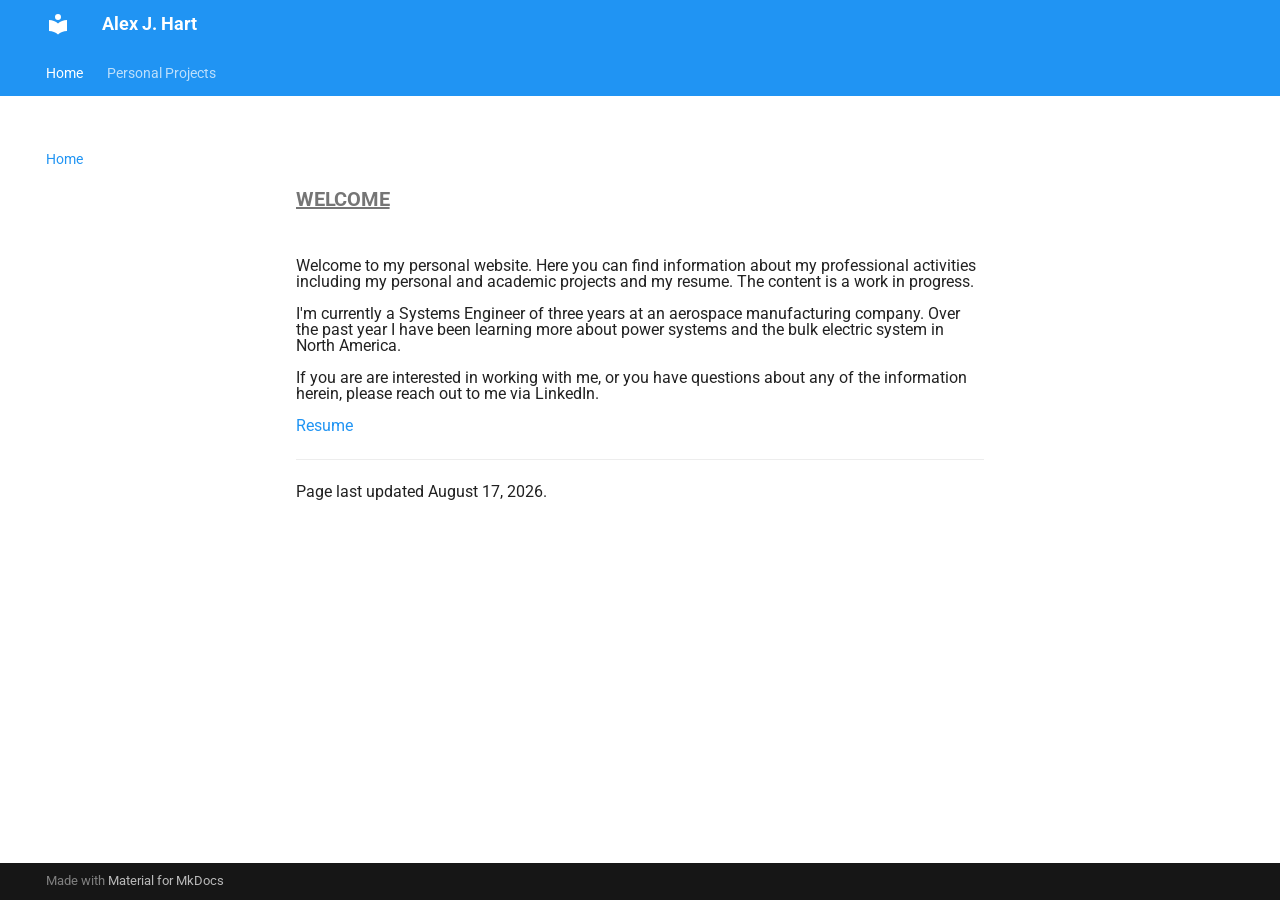
<file: index.html>
<!doctype html>
<html lang="en" class="no-js">
  <head>
    
      <meta charset="utf-8">
      <meta name="viewport" content="width=device-width,initial-scale=1">
      
      
      
      
      
        <link rel="next" href="projectsPersonal/TransmissionSystemStudy/">
      
      
        
      
      
      <link rel="icon" href="assets/images/favicon.png">
      <meta name="generator" content="mkdocs-1.6.1, mkdocs-material-9.7.7">
    
    
      
        <title>Alex J. Hart</title>
      
    
    
      <link rel="stylesheet" href="assets/stylesheets/main.ec1eaa64.min.css">
      
        
        <link rel="stylesheet" href="assets/stylesheets/palette.ab4e12ef.min.css">
      
      


    
    
      
    
    
      
        
        
        <link rel="preconnect" href="https://fonts.gstatic.com" crossorigin>
        <link rel="stylesheet" href="https://fonts.googleapis.com/css?family=Roboto:300,300i,400,400i,700,700i%7CRoboto+Mono:400,400i,700,700i&display=fallback">
        <style>:root{--md-text-font:"Roboto";--md-code-font:"Roboto Mono"}</style>
      
    
    
      <link rel="stylesheet" href="css/extra.css">
    
    <script>__md_scope=new URL(".",location),__md_hash=e=>[...e].reduce(((e,_)=>(e<<5)-e+_.charCodeAt(0)),0),__md_get=(e,_=localStorage,t=__md_scope)=>JSON.parse(_.getItem(t.pathname+"."+e)),__md_set=(e,_,t=localStorage,a=__md_scope)=>{try{t.setItem(a.pathname+"."+e,JSON.stringify(_))}catch(e){}}</script>
    
      

    
    
  </head>
  
  
    
    
    
    
    
    <body dir="ltr" data-md-color-scheme="default" data-md-color-primary="blue" data-md-color-accent="orange">
  
    
    <input class="md-toggle" data-md-toggle="drawer" type="checkbox" id="__drawer" autocomplete="off">
    <input class="md-toggle" data-md-toggle="search" type="checkbox" id="__search" autocomplete="off">
    <label class="md-overlay" for="__drawer"></label>
    <div data-md-component="skip">
      
        
        <a href="#welcome" class="md-skip">
          Skip to content
        </a>
      
    </div>
    <div data-md-component="announce">
      
    </div>
    
    
      

<header class="md-header" data-md-component="header">
  <nav class="md-header__inner md-grid" aria-label="Header">
    <a href="." title="Alex J. Hart" class="md-header__button md-logo" aria-label="Alex J. Hart" data-md-component="logo">
      
  
  <svg xmlns="http://www.w3.org/2000/svg" viewBox="0 0 24 24"><path d="M12 8a3 3 0 0 0 3-3 3 3 0 0 0-3-3 3 3 0 0 0-3 3 3 3 0 0 0 3 3m0 3.54C9.64 9.35 6.5 8 3 8v11c3.5 0 6.64 1.35 9 3.54 2.36-2.19 5.5-3.54 9-3.54V8c-3.5 0-6.64 1.35-9 3.54"/></svg>

    </a>
    <label class="md-header__button md-icon" for="__drawer">
      
      <svg xmlns="http://www.w3.org/2000/svg" viewBox="0 0 24 24"><path d="M3 6h18v2H3zm0 5h18v2H3zm0 5h18v2H3z"/></svg>
    </label>
    <div class="md-header__title" data-md-component="header-title">
      <div class="md-header__ellipsis">
        <div class="md-header__topic">
          <span class="md-ellipsis">
            Alex J. Hart
          </span>
        </div>
        <div class="md-header__topic" data-md-component="header-topic">
          <span class="md-ellipsis">
            
              Home
            
          </span>
        </div>
      </div>
    </div>
    
      
    
    
    
    
    
  </nav>
  
</header>
    
    <div class="md-container" data-md-component="container">
      
      
        
          
            
<nav class="md-tabs" aria-label="Tabs" data-md-component="tabs">
  <div class="md-grid">
    <ul class="md-tabs__list">
      
        
  
  
  
    
  
  
    <li class="md-tabs__item md-tabs__item--active">
      <a href="." class="md-tabs__link">
        
  
  
    
  
  Home

      </a>
    </li>
  

      
        
  
  
  
  
    
    
      <li class="md-tabs__item">
        <a href="projectsPersonal/TransmissionSystemStudy/" class="md-tabs__link">
          
  
  
  Personal Projects

        </a>
      </li>
    
  

      
    </ul>
  </div>
</nav>
          
        
      
      <main class="md-main" data-md-component="main">
        <div class="md-main__inner md-grid">
          
            
              
              <div class="md-sidebar md-sidebar--primary" data-md-component="sidebar" data-md-type="navigation" >
                <div class="md-sidebar__scrollwrap">
                  <div class="md-sidebar__inner">
                    


  


<nav class="md-nav md-nav--primary md-nav--lifted" aria-label="Navigation" data-md-level="0">
  <label class="md-nav__title" for="__drawer">
    <a href="." title="Alex J. Hart" class="md-nav__button md-logo" aria-label="Alex J. Hart" data-md-component="logo">
      
  
  <svg xmlns="http://www.w3.org/2000/svg" viewBox="0 0 24 24"><path d="M12 8a3 3 0 0 0 3-3 3 3 0 0 0-3-3 3 3 0 0 0-3 3 3 3 0 0 0 3 3m0 3.54C9.64 9.35 6.5 8 3 8v11c3.5 0 6.64 1.35 9 3.54 2.36-2.19 5.5-3.54 9-3.54V8c-3.5 0-6.64 1.35-9 3.54"/></svg>

    </a>
    Alex J. Hart
  </label>
  
  <ul class="md-nav__list" data-md-scrollfix>
    
      
      
  
  
    
  
  
  
    <li class="md-nav__item md-nav__item--active">
      
      <input class="md-nav__toggle md-toggle" type="checkbox" id="__toc">
      
      
        
      
      
      <a href="." class="md-nav__link md-nav__link--active">
        
  
  
  <span class="md-ellipsis">
    
  
    Home
  

    
  </span>
  
  

      </a>
      
    </li>
  

    
      
      
  
  
  
  
    
    
    
    
      
      
    
    
    <li class="md-nav__item md-nav__item--nested">
      
        
        
        <input class="md-nav__toggle md-toggle " type="checkbox" id="__nav_2" >
        
          
          <label class="md-nav__link" for="__nav_2" id="__nav_2_label" tabindex="0">
            
  
  
  <span class="md-ellipsis">
    
  
    Personal Projects
  

    
  </span>
  
  

            <span class="md-nav__icon md-icon"></span>
          </label>
        
        <nav class="md-nav" data-md-level="1" aria-labelledby="__nav_2_label" aria-expanded="false">
          <label class="md-nav__title" for="__nav_2">
            <span class="md-nav__icon md-icon"></span>
            
  
    Personal Projects
  

          </label>
          <ul class="md-nav__list" data-md-scrollfix>
            
              
                
  
  
  
  
    <li class="md-nav__item">
      <a href="projectsPersonal/TransmissionSystemStudy/" class="md-nav__link">
        
  
  
  <span class="md-ellipsis">
    
  
    Transmission System Study
  

    
  </span>
  
  

      </a>
    </li>
  

              
            
          </ul>
        </nav>
      
    </li>
  

    
  </ul>
</nav>
                  </div>
                </div>
              </div>
            
            
              
              <div class="md-sidebar md-sidebar--secondary" data-md-component="sidebar" data-md-type="toc" >
                <div class="md-sidebar__scrollwrap">
                  <div class="md-sidebar__inner">
                    

<nav class="md-nav md-nav--secondary" aria-label="Table of contents">
  
  
  
    
  
  
</nav>
                  </div>
                </div>
              </div>
            
          
          
            <div class="md-content" data-md-component="content">
              
              <article class="md-content__inner md-typeset">
                
                  



<div><h1 id="welcome">Welcome</h1>
<p>Welcome to my personal website. Here you can find information about my professional activities including my personal and academic projects and my resume. The content is a work in progress.</p>
<p>I'm currently a Systems Engineer of three years at an aerospace manufacturing company. Over the past year I have been learning more about power systems and the bulk electric system in North America.</p>
<p>If you are are interested in working with me, or you have questions about any of the information herein, please reach out to me via LinkedIn.</p>
<p><a href="pdf/Resume_AHart_08172026_Public.pdf" target="_blank">Resume</a></p>
<hr>
<p>Page last updated August 17, 2026.</p></div>












                
              </article>
            </div>
          
          
<script>var target=document.getElementById(location.hash.slice(1));target&&target.name&&(target.checked=target.name.startsWith("__tabbed_"))</script>
        </div>
        
      </main>
      
        <footer class="md-footer">
  
  <div class="md-footer-meta md-typeset">
    <div class="md-footer-meta__inner md-grid">
      <div class="md-copyright">
  
  
    Made with
    <a href="https://squidfunk.github.io/mkdocs-material/" target="_blank" rel="noopener">
      Material for MkDocs
    </a>
  
</div>
      
    </div>
  </div>
</footer>
      
    </div>
    <div class="md-dialog" data-md-component="dialog">
      <div class="md-dialog__inner md-typeset"></div>
    </div>
    
    
    
      
      
      <script id="__config" type="application/json">{"annotate": null, "base": ".", "features": ["navigation.tabs"], "search": "assets/javascripts/workers/search.2c215733.min.js", "tags": null, "translations": {"clipboard.copied": "Copied to clipboard", "clipboard.copy": "Copy to clipboard", "search.result.more.one": "1 more on this page", "search.result.more.other": "# more on this page", "search.result.none": "No matching documents", "search.result.one": "1 matching document", "search.result.other": "# matching documents", "search.result.placeholder": "Type to start searching", "search.result.term.missing": "Missing", "select.version": "Select version"}, "version": null}</script>
    
    
      <script src="assets/javascripts/bundle.d7400e89.min.js"></script>
      
    
  </body>
</html>
</file>
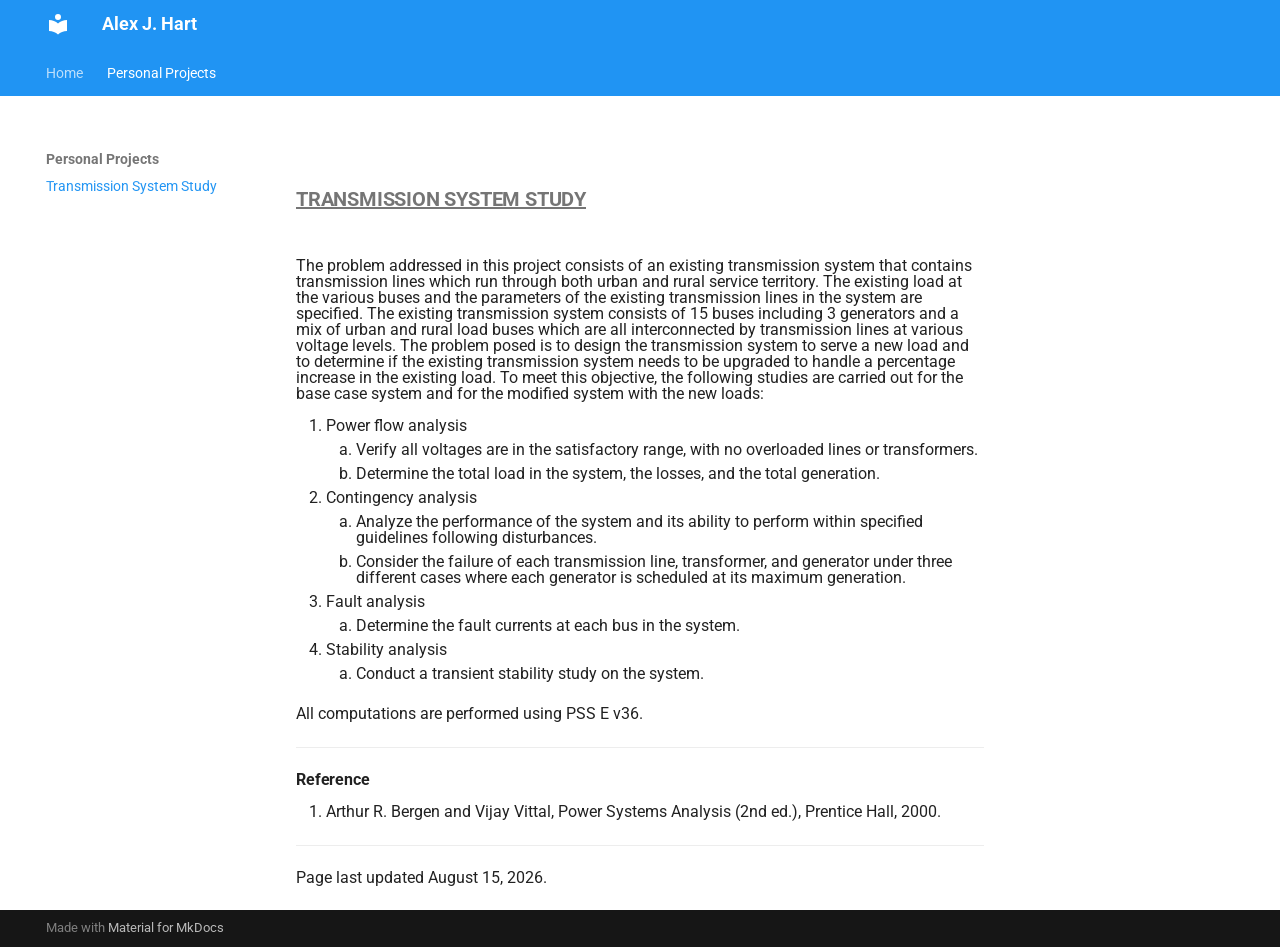
<file: projectsPersonal/TransmissionSystemStudy/index.html>
<!doctype html>
<html lang="en" class="no-js">
  <head>
    
      <meta charset="utf-8">
      <meta name="viewport" content="width=device-width,initial-scale=1">
      
      
      
      
        <link rel="prev" href="../..">
      
      
      
        
      
      
      <link rel="icon" href="../../assets/images/favicon.png">
      <meta name="generator" content="mkdocs-1.6.1, mkdocs-material-9.7.7">
    
    
      
        <title>Transmission System Study - Alex J. Hart</title>
      
    
    
      <link rel="stylesheet" href="../../assets/stylesheets/main.ec1eaa64.min.css">
      
        
        <link rel="stylesheet" href="../../assets/stylesheets/palette.ab4e12ef.min.css">
      
      


    
    
      
    
    
      
        
        
        <link rel="preconnect" href="https://fonts.gstatic.com" crossorigin>
        <link rel="stylesheet" href="https://fonts.googleapis.com/css?family=Roboto:300,300i,400,400i,700,700i%7CRoboto+Mono:400,400i,700,700i&display=fallback">
        <style>:root{--md-text-font:"Roboto";--md-code-font:"Roboto Mono"}</style>
      
    
    
      <link rel="stylesheet" href="../../css/extra.css">
    
    <script>__md_scope=new URL("../..",location),__md_hash=e=>[...e].reduce(((e,_)=>(e<<5)-e+_.charCodeAt(0)),0),__md_get=(e,_=localStorage,t=__md_scope)=>JSON.parse(_.getItem(t.pathname+"."+e)),__md_set=(e,_,t=localStorage,a=__md_scope)=>{try{t.setItem(a.pathname+"."+e,JSON.stringify(_))}catch(e){}}</script>
    
      

    
    
  </head>
  
  
    
    
    
    
    
    <body dir="ltr" data-md-color-scheme="default" data-md-color-primary="blue" data-md-color-accent="orange">
  
    
    <input class="md-toggle" data-md-toggle="drawer" type="checkbox" id="__drawer" autocomplete="off">
    <input class="md-toggle" data-md-toggle="search" type="checkbox" id="__search" autocomplete="off">
    <label class="md-overlay" for="__drawer"></label>
    <div data-md-component="skip">
      
    </div>
    <div data-md-component="announce">
      
    </div>
    
    
      

<header class="md-header" data-md-component="header">
  <nav class="md-header__inner md-grid" aria-label="Header">
    <a href="../.." title="Alex J. Hart" class="md-header__button md-logo" aria-label="Alex J. Hart" data-md-component="logo">
      
  
  <svg xmlns="http://www.w3.org/2000/svg" viewBox="0 0 24 24"><path d="M12 8a3 3 0 0 0 3-3 3 3 0 0 0-3-3 3 3 0 0 0-3 3 3 3 0 0 0 3 3m0 3.54C9.64 9.35 6.5 8 3 8v11c3.5 0 6.64 1.35 9 3.54 2.36-2.19 5.5-3.54 9-3.54V8c-3.5 0-6.64 1.35-9 3.54"/></svg>

    </a>
    <label class="md-header__button md-icon" for="__drawer">
      
      <svg xmlns="http://www.w3.org/2000/svg" viewBox="0 0 24 24"><path d="M3 6h18v2H3zm0 5h18v2H3zm0 5h18v2H3z"/></svg>
    </label>
    <div class="md-header__title" data-md-component="header-title">
      <div class="md-header__ellipsis">
        <div class="md-header__topic">
          <span class="md-ellipsis">
            Alex J. Hart
          </span>
        </div>
        <div class="md-header__topic" data-md-component="header-topic">
          <span class="md-ellipsis">
            
              Transmission System Study
            
          </span>
        </div>
      </div>
    </div>
    
      
    
    
    
    
    
  </nav>
  
</header>
    
    <div class="md-container" data-md-component="container">
      
      
        
          
            
<nav class="md-tabs" aria-label="Tabs" data-md-component="tabs">
  <div class="md-grid">
    <ul class="md-tabs__list">
      
        
  
  
  
  
    <li class="md-tabs__item">
      <a href="../.." class="md-tabs__link">
        
  
  
    
  
  Home

      </a>
    </li>
  

      
        
  
  
  
    
  
  
    
    
      <li class="md-tabs__item md-tabs__item--active">
        <a href="./" class="md-tabs__link">
          
  
  
  Personal Projects

        </a>
      </li>
    
  

      
    </ul>
  </div>
</nav>
          
        
      
      <main class="md-main" data-md-component="main">
        <div class="md-main__inner md-grid">
          
            
              
              <div class="md-sidebar md-sidebar--primary" data-md-component="sidebar" data-md-type="navigation" >
                <div class="md-sidebar__scrollwrap">
                  <div class="md-sidebar__inner">
                    


  


<nav class="md-nav md-nav--primary md-nav--lifted" aria-label="Navigation" data-md-level="0">
  <label class="md-nav__title" for="__drawer">
    <a href="../.." title="Alex J. Hart" class="md-nav__button md-logo" aria-label="Alex J. Hart" data-md-component="logo">
      
  
  <svg xmlns="http://www.w3.org/2000/svg" viewBox="0 0 24 24"><path d="M12 8a3 3 0 0 0 3-3 3 3 0 0 0-3-3 3 3 0 0 0-3 3 3 3 0 0 0 3 3m0 3.54C9.64 9.35 6.5 8 3 8v11c3.5 0 6.64 1.35 9 3.54 2.36-2.19 5.5-3.54 9-3.54V8c-3.5 0-6.64 1.35-9 3.54"/></svg>

    </a>
    Alex J. Hart
  </label>
  
  <ul class="md-nav__list" data-md-scrollfix>
    
      
      
  
  
  
  
    <li class="md-nav__item">
      <a href="../.." class="md-nav__link">
        
  
  
  <span class="md-ellipsis">
    
  
    Home
  

    
  </span>
  
  

      </a>
    </li>
  

    
      
      
  
  
    
  
  
  
    
    
    
    
      
        
        
      
      
    
    
    <li class="md-nav__item md-nav__item--active md-nav__item--section md-nav__item--nested">
      
        
        
        <input class="md-nav__toggle md-toggle " type="checkbox" id="__nav_2" checked>
        
          
          <label class="md-nav__link" for="__nav_2" id="__nav_2_label" tabindex="">
            
  
  
  <span class="md-ellipsis">
    
  
    Personal Projects
  

    
  </span>
  
  

            <span class="md-nav__icon md-icon"></span>
          </label>
        
        <nav class="md-nav" data-md-level="1" aria-labelledby="__nav_2_label" aria-expanded="true">
          <label class="md-nav__title" for="__nav_2">
            <span class="md-nav__icon md-icon"></span>
            
  
    Personal Projects
  

          </label>
          <ul class="md-nav__list" data-md-scrollfix>
            
              
                
  
  
    
  
  
  
    <li class="md-nav__item md-nav__item--active">
      
      <input class="md-nav__toggle md-toggle" type="checkbox" id="__toc">
      
      
      
      <a href="./" class="md-nav__link md-nav__link--active">
        
  
  
  <span class="md-ellipsis">
    
  
    Transmission System Study
  

    
  </span>
  
  

      </a>
      
    </li>
  

              
            
          </ul>
        </nav>
      
    </li>
  

    
  </ul>
</nav>
                  </div>
                </div>
              </div>
            
            
              
              <div class="md-sidebar md-sidebar--secondary" data-md-component="sidebar" data-md-type="toc" >
                <div class="md-sidebar__scrollwrap">
                  <div class="md-sidebar__inner">
                    

<nav class="md-nav md-nav--secondary" aria-label="Table of contents">
  
  
  
  
</nav>
                  </div>
                </div>
              </div>
            
          
          
            <div class="md-content" data-md-component="content">
              
              <article class="md-content__inner md-typeset">
                
                  



  <h1>Transmission System Study</h1>

<div><p>The problem addressed in this project consists of an existing transmission system that contains transmission lines which run through both urban and rural service territory. The existing load at the various buses and the parameters of the existing transmission lines in the system are specified. The existing transmission system consists of 15 buses including 3 generators and a mix of urban and rural load buses which are all interconnected by transmission lines at various voltage levels. The problem posed is to design the transmission system to serve a new load and to determine if the existing transmission system needs to be upgraded to handle a percentage increase in the existing load. To meet this objective, the following studies are carried out for the base case system and for the modified system with the new loads:</p>
<ol>
<li>Power flow analysis<ol>
<li>Verify all voltages are in the satisfactory range, with no overloaded lines or transformers.</li>
<li>Determine the total load in the system, the losses, and the total generation.</li>
</ol>
</li>
<li>Contingency analysis<ol>
<li>Analyze the performance of the system and its ability to perform within specified guidelines following disturbances.</li>
<li>Consider the failure of each transmission line, transformer, and generator under three different cases where each generator is scheduled at its maximum generation.</li>
</ol>
</li>
<li>Fault analysis<ol>
<li>Determine the fault currents at each bus in the system.</li>
</ol>
</li>
<li>Stability analysis<ol>
<li>Conduct a transient stability study on the system.</li>
</ol>
</li>
</ol>
<p>All computations are performed using PSS E v36.</p>
<hr>
<h4 id="reference">Reference</h4>
<ol>
<li>Arthur R. Bergen and Vijay Vittal, Power Systems Analysis (2nd ed.), Prentice Hall, 2000.</li>
</ol>
<hr>
<p>Page last updated August 15, 2026.</p></div>












                
              </article>
            </div>
          
          
<script>var target=document.getElementById(location.hash.slice(1));target&&target.name&&(target.checked=target.name.startsWith("__tabbed_"))</script>
        </div>
        
      </main>
      
        <footer class="md-footer">
  
  <div class="md-footer-meta md-typeset">
    <div class="md-footer-meta__inner md-grid">
      <div class="md-copyright">
  
  
    Made with
    <a href="https://squidfunk.github.io/mkdocs-material/" target="_blank" rel="noopener">
      Material for MkDocs
    </a>
  
</div>
      
    </div>
  </div>
</footer>
      
    </div>
    <div class="md-dialog" data-md-component="dialog">
      <div class="md-dialog__inner md-typeset"></div>
    </div>
    
    
    
      
      
      <script id="__config" type="application/json">{"annotate": null, "base": "../..", "features": ["navigation.tabs"], "search": "../../assets/javascripts/workers/search.2c215733.min.js", "tags": null, "translations": {"clipboard.copied": "Copied to clipboard", "clipboard.copy": "Copy to clipboard", "search.result.more.one": "1 more on this page", "search.result.more.other": "# more on this page", "search.result.none": "No matching documents", "search.result.one": "1 matching document", "search.result.other": "# matching documents", "search.result.placeholder": "Type to start searching", "search.result.term.missing": "Missing", "select.version": "Select version"}, "version": null}</script>
    
    
      <script src="../../assets/javascripts/bundle.d7400e89.min.js"></script>
      
    
  </body>
</html>
</file>
<file: css/extra.css>
/* ============================================================
   Global spacing
   ============================================================ */

.md-typeset {
    line-height: 1.0;
}


/* ============================================================
   Typography
   ============================================================ */

.md-typeset h1 {
    text-decoration: underline;
    text-transform: uppercase;
    padding-top: 1.5rem;
    padding-bottom: 1.5rem;
    font-size: 1.0rem;
    font-weight: bold;
    margin-top: 0.5rem;
    margin-bottom: 0.5rem;
}

/* ============================================================
   Homepage
   ============================================================

.md-sidebar .md-nav__title {
    display: none;
}
*/
</file>
<file: assets/stylesheets/main.ec1eaa64.min.css>
@charset "UTF-8";html{-webkit-text-size-adjust:none;-moz-text-size-adjust:none;text-size-adjust:none;box-sizing:border-box}*,:after,:before{box-sizing:inherit}@media (prefers-reduced-motion){*,:after,:before{transition:none!important}}body{margin:0}a,button,input,label{-webkit-tap-highlight-color:transparent}a{color:inherit;text-decoration:none}hr{border:0;box-sizing:initial;display:block;height:.05rem;overflow:visible;padding:0}small{font-size:80%}sub,sup{line-height:1em}img{border-style:none}table{border-collapse:initial;border-spacing:0}td,th{font-weight:400;vertical-align:top}button{background:#0000;border:0;font-family:inherit;font-size:inherit;margin:0;padding:0}input{border:0;outline:none}:root{--md-primary-fg-color:#4051b5;--md-primary-fg-color--light:#5d6cc0;--md-primary-fg-color--dark:#303fa1;--md-primary-bg-color:#fff;--md-primary-bg-color--light:#ffffffb3;--md-accent-fg-color:#526cfe;--md-accent-fg-color--transparent:#526cfe1a;--md-accent-bg-color:#fff;--md-accent-bg-color--light:#ffffffb3}[data-md-color-scheme=default]{color-scheme:light}[data-md-color-scheme=default] img[src$="#gh-dark-mode-only"],[data-md-color-scheme=default] img[src$="#only-dark"]{display:none}:root,[data-md-color-scheme=default]{--md-hue:225deg;--md-default-fg-color:#000000de;--md-default-fg-color--light:#0000008a;--md-default-fg-color--lighter:#00000052;--md-default-fg-color--lightest:#00000012;--md-default-bg-color:#fff;--md-default-bg-color--light:#ffffffb3;--md-default-bg-color--lighter:#ffffff4d;--md-default-bg-color--lightest:#ffffff1f;--md-code-fg-color:#36464e;--md-code-bg-color:#f5f5f5;--md-code-bg-color--light:#f5f5f5b3;--md-code-bg-color--lighter:#f5f5f54d;--md-code-hl-color:#4287ff;--md-code-hl-color--light:#4287ff1a;--md-code-hl-number-color:#d52a2a;--md-code-hl-special-color:#db1457;--md-code-hl-function-color:#a846b9;--md-code-hl-constant-color:#6e59d9;--md-code-hl-keyword-color:#3f6ec6;--md-code-hl-string-color:#1c7d4d;--md-code-hl-name-color:var(--md-code-fg-color);--md-code-hl-operator-color:var(--md-default-fg-color--light);--md-code-hl-punctuation-color:var(--md-default-fg-color--light);--md-code-hl-comment-color:var(--md-default-fg-color--light);--md-code-hl-generic-color:var(--md-default-fg-color--light);--md-code-hl-variable-color:var(--md-default-fg-color--light);--md-typeset-color:var(--md-default-fg-color);--md-typeset-a-color:var(--md-primary-fg-color);--md-typeset-del-color:#f5503d26;--md-typeset-ins-color:#0bd57026;--md-typeset-kbd-color:#fafafa;--md-typeset-kbd-accent-color:#fff;--md-typeset-kbd-border-color:#b8b8b8;--md-typeset-mark-color:#ffff0080;--md-typeset-table-color:#0000001f;--md-typeset-table-color--light:rgba(0,0,0,.035);--md-admonition-fg-color:var(--md-default-fg-color);--md-admonition-bg-color:var(--md-default-bg-color);--md-warning-fg-color:#000000de;--md-warning-bg-color:#ff9;--md-footer-fg-color:#fff;--md-footer-fg-color--light:#ffffffb3;--md-footer-fg-color--lighter:#ffffff73;--md-footer-bg-color:#000000de;--md-footer-bg-color--dark:#00000052;--md-shadow-z1:0 0.2rem 0.5rem #0000000d,0 0 0.05rem #0000001a;--md-shadow-z2:0 0.2rem 0.5rem #0000001a,0 0 0.05rem #00000040;--md-shadow-z3:0 0.2rem 0.5rem #0003,0 0 0.05rem #00000059}.md-icon svg{fill:currentcolor;display:block;height:1.2rem;width:1.2rem}body{-webkit-font-smoothing:antialiased;-moz-osx-font-smoothing:grayscale;--md-text-font-family:var(--md-text-font,_),-apple-system,BlinkMacSystemFont,Helvetica,Arial,sans-serif;--md-code-font-family:var(--md-code-font,_),SFMono-Regular,Consolas,Menlo,monospace}aside,body,input{font-feature-settings:"kern","liga";color:var(--md-typeset-color);font-family:var(--md-text-font-family)}code,kbd,pre{font-feature-settings:"kern";font-family:var(--md-code-font-family)}:root{--md-typeset-table-sort-icon:url('data:image/svg+xml;charset=utf-8,<svg xmlns="http://www.w3.org/2000/svg" viewBox="0 0 24 24"><path d="m18 21-4-4h3V7h-3l4-4 4 4h-3v10h3M2 19v-2h10v2M2 13v-2h7v2M2 7V5h4v2z"/></svg>');--md-typeset-table-sort-icon--asc:url('data:image/svg+xml;charset=utf-8,<svg xmlns="http://www.w3.org/2000/svg" viewBox="0 0 24 24"><path d="M19 17h3l-4 4-4-4h3V3h2M2 17h10v2H2M6 5v2H2V5m0 6h7v2H2z"/></svg>');--md-typeset-table-sort-icon--desc:url('data:image/svg+xml;charset=utf-8,<svg xmlns="http://www.w3.org/2000/svg" viewBox="0 0 24 24"><path d="M19 7h3l-4-4-4 4h3v14h2M2 17h10v2H2M6 5v2H2V5m0 6h7v2H2z"/></svg>')}.md-typeset{-webkit-print-color-adjust:exact;color-adjust:exact;font-size:.8rem;line-height:1.6;overflow-wrap:break-word}@media print{.md-typeset{font-size:.68rem}}.md-typeset blockquote,.md-typeset dl,.md-typeset figure,.md-typeset ol,.md-typeset pre,.md-typeset ul{margin-bottom:1em;margin-top:1em}.md-typeset h1{color:var(--md-default-fg-color--light);font-size:2em;line-height:1.3;margin:0 0 1.25em}.md-typeset h1,.md-typeset h2{font-weight:300;letter-spacing:-.01em}.md-typeset h2{font-size:1.5625em;line-height:1.4;margin:1.6em 0 .64em}.md-typeset h3{font-size:1.25em;font-weight:400;letter-spacing:-.01em;line-height:1.5;margin:1.6em 0 .8em}.md-typeset h2+h3{margin-top:.8em}.md-typeset h4{font-weight:700;letter-spacing:-.01em;margin:1em 0}.md-typeset h5,.md-typeset h6{color:var(--md-default-fg-color--light);font-size:.8em;font-weight:700;letter-spacing:-.01em;margin:1.25em 0}.md-typeset h5{text-transform:uppercase}.md-typeset h5 code{text-transform:none}.md-typeset hr{border-bottom:.05rem solid var(--md-default-fg-color--lightest);display:flow-root;margin:1.5em 0}.md-typeset a{color:var(--md-typeset-a-color);word-break:break-word}.md-typeset a,.md-typeset a:before{transition:color 125ms}.md-typeset a:focus,.md-typeset a:hover{color:var(--md-accent-fg-color)}.md-typeset a:focus code,.md-typeset a:hover code{background-color:var(--md-accent-fg-color--transparent);color:var(--md-accent-fg-color)}.md-typeset a code{color:var(--md-typeset-a-color)}.md-typeset a.focus-visible{outline-color:var(--md-accent-fg-color);outline-offset:.2rem}.md-typeset code,.md-typeset kbd,.md-typeset pre{color:var(--md-code-fg-color);direction:ltr;font-variant-ligatures:none;transition:background-color 125ms}@media print{.md-typeset code,.md-typeset kbd,.md-typeset pre{white-space:pre-wrap}}.md-typeset code{background-color:var(--md-code-bg-color);border-radius:.1rem;-webkit-box-decoration-break:clone;box-decoration-break:clone;font-size:.85em;padding:0 .2941176471em;transition:color 125ms,background-color 125ms;word-break:break-word}.md-typeset code:not(.focus-visible){-webkit-tap-highlight-color:transparent;outline:none}.md-typeset pre{display:flow-root;line-height:1.4;position:relative}.md-typeset pre>code{-webkit-box-decoration-break:slice;box-decoration-break:slice;box-shadow:none;display:block;margin:0;outline-color:var(--md-accent-fg-color);overflow:auto;padding:.7720588235em 1.1764705882em;scrollbar-color:var(--md-default-fg-color--lighter) #0000;scrollbar-width:thin;touch-action:auto;word-break:normal}.md-typeset pre>code:hover{scrollbar-color:var(--md-accent-fg-color) #0000}.md-typeset pre>code::-webkit-scrollbar{height:.2rem;width:.2rem}.md-typeset pre>code::-webkit-scrollbar-thumb{background-color:var(--md-default-fg-color--lighter)}.md-typeset pre>code::-webkit-scrollbar-thumb:hover{background-color:var(--md-accent-fg-color)}.md-typeset kbd{background-color:var(--md-typeset-kbd-color);border-radius:.1rem;box-shadow:0 .1rem 0 .05rem var(--md-typeset-kbd-border-color),0 .1rem 0 var(--md-typeset-kbd-border-color),0 -.1rem .2rem var(--md-typeset-kbd-accent-color) inset;color:var(--md-default-fg-color);display:inline-block;font-size:.75em;padding:0 .6666666667em;vertical-align:text-top;word-break:break-word}.md-typeset mark{background-color:var(--md-typeset-mark-color);-webkit-box-decoration-break:clone;box-decoration-break:clone;color:inherit;word-break:break-word}.md-typeset abbr{cursor:help;text-decoration:none}.md-typeset [data-preview],.md-typeset abbr{border-bottom:.05rem dotted var(--md-default-fg-color--light)}.md-typeset small{opacity:.75}[dir=ltr] .md-typeset sub,[dir=ltr] .md-typeset sup{margin-left:.078125em}[dir=rtl] .md-typeset sub,[dir=rtl] .md-typeset sup{margin-right:.078125em}[dir=ltr] .md-typeset blockquote{padding-left:.6rem}[dir=rtl] .md-typeset blockquote{padding-right:.6rem}[dir=ltr] .md-typeset blockquote{border-left:.2rem solid var(--md-default-fg-color--lighter)}[dir=rtl] .md-typeset blockquote{border-right:.2rem solid var(--md-default-fg-color--lighter)}.md-typeset blockquote{color:var(--md-default-fg-color--light);margin-left:0;margin-right:0}.md-typeset ul{list-style-type:disc}.md-typeset ul[type]{list-style-type:revert-layer}[dir=ltr] .md-typeset ol,[dir=ltr] .md-typeset ul{margin-left:.625em}[dir=rtl] .md-typeset ol,[dir=rtl] .md-typeset ul{margin-right:.625em}.md-typeset ol,.md-typeset ul{padding:0}.md-typeset ol:not([hidden]),.md-typeset ul:not([hidden]){display:flow-root}.md-typeset ol ol,.md-typeset ul ol{list-style-type:lower-alpha}.md-typeset ol ol ol,.md-typeset ul ol ol{list-style-type:lower-roman}.md-typeset ol ol ol ol,.md-typeset ul ol ol ol{list-style-type:upper-alpha}.md-typeset ol ol ol ol ol,.md-typeset ul ol ol ol ol{list-style-type:upper-roman}.md-typeset ol[type],.md-typeset ul[type]{list-style-type:revert-layer}[dir=ltr] .md-typeset ol li,[dir=ltr] .md-typeset ul li{margin-left:1.25em}[dir=rtl] .md-typeset ol li,[dir=rtl] .md-typeset ul li{margin-right:1.25em}.md-typeset ol li,.md-typeset ul li{margin-bottom:.5em}.md-typeset ol li blockquote,.md-typeset ol li p,.md-typeset ul li blockquote,.md-typeset ul li p{margin:.5em 0}.md-typeset ol li:last-child,.md-typeset ul li:last-child{margin-bottom:0}[dir=ltr] .md-typeset ol li ol,[dir=ltr] .md-typeset ol li ul,[dir=ltr] .md-typeset ul li ol,[dir=ltr] .md-typeset ul li ul{margin-left:.625em}[dir=rtl] .md-typeset ol li ol,[dir=rtl] .md-typeset ol li ul,[dir=rtl] .md-typeset ul li ol,[dir=rtl] .md-typeset ul li ul{margin-right:.625em}.md-typeset ol li ol,.md-typeset ol li ul,.md-typeset ul li ol,.md-typeset ul li ul{margin-bottom:.5em;margin-top:.5em}[dir=ltr] .md-typeset dd{margin-left:1.875em}[dir=rtl] .md-typeset dd{margin-right:1.875em}.md-typeset dd{margin-bottom:1.5em;margin-top:1em}.md-typeset img,.md-typeset svg,.md-typeset video{height:auto;max-width:100%}.md-typeset img[align=left]{margin:1em 1em 1em 0}.md-typeset img[align=right]{margin:1em 0 1em 1em}.md-typeset img[align]:only-child{margin-top:0}.md-typeset figure{display:flow-root;margin:1em auto;max-width:100%;text-align:center;width:fit-content}.md-typeset figure img{display:block;margin:0 auto}.md-typeset figcaption{font-style:italic;margin:1em auto;max-width:24rem}.md-typeset iframe{max-width:100%}.md-typeset table:not([class]){background-color:var(--md-default-bg-color);border:.05rem solid var(--md-typeset-table-color);border-radius:.1rem;display:inline-block;font-size:.64rem;max-width:100%;overflow:auto;touch-action:auto}@media print{.md-typeset table:not([class]){display:table}}.md-typeset table:not([class])+*{margin-top:1.5em}.md-typeset table:not([class]) td>:first-child,.md-typeset table:not([class]) th>:first-child{margin-top:0}.md-typeset table:not([class]) td>:last-child,.md-typeset table:not([class]) th>:last-child{margin-bottom:0}.md-typeset table:not([class]) td:not([align]),.md-typeset table:not([class]) th:not([align]){text-align:left}[dir=rtl] .md-typeset table:not([class]) td:not([align]),[dir=rtl] .md-typeset table:not([class]) th:not([align]){text-align:right}.md-typeset table:not([class]) th{font-weight:700;min-width:5rem;padding:.9375em 1.25em;vertical-align:top}.md-typeset table:not([class]) td{border-top:.05rem solid var(--md-typeset-table-color);padding:.9375em 1.25em;vertical-align:top}.md-typeset table:not([class]) tbody tr{transition:background-color 125ms}.md-typeset table:not([class]) tbody tr:hover{background-color:var(--md-typeset-table-color--light);box-shadow:0 .05rem 0 var(--md-default-bg-color) inset}.md-typeset table:not([class]) a{word-break:normal}.md-typeset table th[role=columnheader]{cursor:pointer}[dir=ltr] .md-typeset table th[role=columnheader]:after{margin-left:.5em}[dir=rtl] .md-typeset table th[role=columnheader]:after{margin-right:.5em}.md-typeset table th[role=columnheader]:after{content:"";display:inline-block;height:1.2em;-webkit-mask-image:var(--md-typeset-table-sort-icon);mask-image:var(--md-typeset-table-sort-icon);-webkit-mask-repeat:no-repeat;mask-repeat:no-repeat;-webkit-mask-size:contain;mask-size:contain;transition:background-color 125ms;vertical-align:text-bottom;width:1.2em}.md-typeset table th[role=columnheader]:hover:after{background-color:var(--md-default-fg-color--lighter)}.md-typeset table th[role=columnheader][aria-sort=ascending]:after{background-color:var(--md-default-fg-color--light);-webkit-mask-image:var(--md-typeset-table-sort-icon--asc);mask-image:var(--md-typeset-table-sort-icon--asc)}.md-typeset table th[role=columnheader][aria-sort=descending]:after{background-color:var(--md-default-fg-color--light);-webkit-mask-image:var(--md-typeset-table-sort-icon--desc);mask-image:var(--md-typeset-table-sort-icon--desc)}.md-typeset__scrollwrap{margin:1em -.8rem;overflow-x:auto;touch-action:auto}.md-typeset__table{display:inline-block;margin-bottom:.5em;padding:0 .8rem}@media print{.md-typeset__table{display:block}}html .md-typeset__table table{display:table;margin:0;overflow:hidden;width:100%}@media screen and (max-width:44.984375em){.md-content__inner>pre{margin:1em -.8rem}.md-content__inner>pre code{border-radius:0}}.md-typeset .md-author{border-radius:100%;display:block;flex-shrink:0;height:1.6rem;overflow:hidden;position:relative;transition:color 125ms,transform 125ms;width:1.6rem}.md-typeset .md-author img{display:block}.md-typeset .md-author--more{background:var(--md-default-fg-color--lightest);color:var(--md-default-fg-color--lighter);font-size:.6rem;font-weight:700;line-height:1.6rem;text-align:center}.md-typeset .md-author--long{height:2.4rem;width:2.4rem}.md-typeset a.md-author{transform:scale(1)}.md-typeset a.md-author img{border-radius:100%;filter:grayscale(100%) opacity(75%);transition:filter 125ms}.md-typeset a.md-author:focus,.md-typeset a.md-author:hover{transform:scale(1.1);z-index:1}.md-typeset a.md-author:focus img,.md-typeset a.md-author:hover img{filter:grayscale(0)}.md-banner{background-color:var(--md-footer-bg-color);color:var(--md-footer-fg-color);overflow:auto}@media print{.md-banner{display:none}}.md-banner--warning{background-color:var(--md-warning-bg-color);color:var(--md-warning-fg-color)}.md-banner__inner{font-size:.7rem;margin:.6rem auto;padding:0 .8rem}[dir=ltr] .md-banner__button{float:right}[dir=rtl] .md-banner__button{float:left}.md-banner__button{color:inherit;cursor:pointer;transition:opacity .25s}.no-js .md-banner__button{display:none}.md-banner__button:hover{opacity:.7}html{font-size:125%;height:100%;overflow-x:hidden}@media screen and (min-width:100em){html{font-size:137.5%}}@media screen and (min-width:125em){html{font-size:150%}}body{background-color:var(--md-default-bg-color);display:flex;flex-direction:column;font-size:.5rem;min-height:100%;position:relative;width:100%}@media print{body{display:block}}@media screen and (max-width:59.984375em){body[data-md-scrolllock]{position:fixed}}.md-grid{margin-left:auto;margin-right:auto;max-width:61rem}.md-container{display:flex;flex-direction:column;flex-grow:1}@media print{.md-container{display:block}}.md-main{flex-grow:1}.md-main__inner{display:flex;height:100%;margin-top:1.5rem}.md-ellipsis{overflow:hidden;text-overflow:ellipsis}.md-toggle{display:none}.md-option{height:0;opacity:0;position:absolute;width:0}.md-option:checked+label:not([hidden]){display:block}.md-option.focus-visible+label{outline-color:var(--md-accent-fg-color);outline-style:auto}.md-skip{background-color:var(--md-default-fg-color);border-radius:.1rem;color:var(--md-default-bg-color);font-size:.64rem;margin:.5rem;opacity:0;outline-color:var(--md-accent-fg-color);padding:.3rem .5rem;position:fixed;transform:translateY(.4rem);z-index:-1}.md-skip:focus{opacity:1;transform:translateY(0);transition:transform .25s cubic-bezier(.4,0,.2,1),opacity 175ms 75ms;z-index:10}@page{margin:25mm}:root{--md-clipboard-icon:url('data:image/svg+xml;charset=utf-8,<svg xmlns="http://www.w3.org/2000/svg" viewBox="0 0 24 24"><path d="M19 21H8V7h11m0-2H8a2 2 0 0 0-2 2v14a2 2 0 0 0 2 2h11a2 2 0 0 0 2-2V7a2 2 0 0 0-2-2m-3-4H4a2 2 0 0 0-2 2v14h2V3h12z"/></svg>')}.md-clipboard{border-radius:.1rem;color:var(--md-default-fg-color--lightest);cursor:pointer;height:1.5em;outline-color:var(--md-accent-fg-color);outline-offset:.1rem;transition:color .25s;width:1.5em;z-index:1}@media print{.md-clipboard{display:none}}.md-clipboard:not(.focus-visible){-webkit-tap-highlight-color:transparent;outline:none}:hover>.md-clipboard{color:var(--md-default-fg-color--light)}.md-clipboard:focus,.md-clipboard:hover{color:var(--md-accent-fg-color)}.md-clipboard:after{background-color:currentcolor;content:"";display:block;height:1.125em;margin:0 auto;-webkit-mask-image:var(--md-clipboard-icon);mask-image:var(--md-clipboard-icon);-webkit-mask-position:center;mask-position:center;-webkit-mask-repeat:no-repeat;mask-repeat:no-repeat;-webkit-mask-size:contain;mask-size:contain;width:1.125em}.md-clipboard--inline{cursor:pointer}.md-clipboard--inline code{transition:color .25s,background-color .25s}.md-clipboard--inline:focus code,.md-clipboard--inline:hover code{background-color:var(--md-accent-fg-color--transparent);color:var(--md-accent-fg-color)}:root{--md-code-select-icon:url('data:image/svg+xml;charset=utf-8,<svg xmlns="http://www.w3.org/2000/svg" viewBox="0 0 24 24"><path d="M19 19h-4v2h4c1.1 0 2-.9 2-2v-4h-2m0-12h-4v2h4v4h2V5c0-1.1-.9-2-2-2M5 5h4V3H5c-1.1 0-2 .9-2 2v4h2m0 6H3v4c0 1.1.9 2 2 2h4v-2H5zm2-4h2v2H7zm4 0h2v2h-2zm4 0h2v2h-2zM7 7h2v2H7zm4 0h2v2h-2zm4 0h2v2h-2zm-8 8h2v2H7zm4 0h2v2h-2zm4 0h2v2h-2z"/></svg>');--md-code-copy-icon:url('data:image/svg+xml;charset=utf-8,<svg xmlns="http://www.w3.org/2000/svg" viewBox="0 0 24 24"><path d="M19 21H8V7h11m0-2H8a2 2 0 0 0-2 2v14a2 2 0 0 0 2 2h11a2 2 0 0 0 2-2V7a2 2 0 0 0-2-2m-3-4H4a2 2 0 0 0-2 2v14h2V3h12z"/></svg>')}.md-typeset .md-code__content{display:grid}.md-code__nav{background-color:var(--md-code-bg-color--lighter);border-radius:.1rem;display:flex;gap:.2rem;padding:.2rem;position:absolute;right:.25em;top:.25em;transition:background-color .25s;z-index:1}:hover>.md-code__nav{background-color:var(--md-code-bg-color--light)}.md-code__button{color:var(--md-default-fg-color--lightest);cursor:pointer;display:block;height:1.5em;outline-color:var(--md-accent-fg-color);outline-offset:.1rem;transition:color .25s;width:1.5em}:hover>*>.md-code__button{color:var(--md-default-fg-color--light)}.md-code__button.focus-visible,.md-code__button:hover{color:var(--md-accent-fg-color)}.md-code__button--active{color:var(--md-default-fg-color)!important}.md-code__button:after{background-color:currentcolor;content:"";display:block;height:1.125em;margin:0 auto;-webkit-mask-position:center;mask-position:center;-webkit-mask-repeat:no-repeat;mask-repeat:no-repeat;-webkit-mask-size:contain;mask-size:contain;width:1.125em}.md-code__button[data-md-type=select]:after{-webkit-mask-image:var(--md-code-select-icon);mask-image:var(--md-code-select-icon)}.md-code__button[data-md-type=copy]:after{-webkit-mask-image:var(--md-code-copy-icon);mask-image:var(--md-code-copy-icon)}@keyframes consent{0%{opacity:0;transform:translateY(100%)}to{opacity:1;transform:translateY(0)}}@keyframes overlay{0%{opacity:0}to{opacity:1}}.md-consent__overlay{animation:overlay .25s both;-webkit-backdrop-filter:blur(.1rem);backdrop-filter:blur(.1rem);background-color:#0000008a;height:100%;opacity:1;position:fixed;top:0;width:100%;z-index:5}.md-consent__inner{animation:consent .5s cubic-bezier(.1,.7,.1,1) both;background-color:var(--md-default-bg-color);border:0;border-radius:.1rem;bottom:0;box-shadow:0 0 .2rem #0000001a,0 .2rem .4rem #0003;max-height:100%;overflow:auto;padding:0;position:fixed;width:100%;z-index:5}.md-consent__form{padding:.8rem}.md-consent__settings{display:none;margin:1em 0}input:checked+.md-consent__settings{display:block}.md-consent__controls{margin-bottom:.8rem}.md-typeset .md-consent__controls .md-button{display:inline}@media screen and (max-width:44.984375em){.md-typeset .md-consent__controls .md-button{display:block;margin-top:.4rem;text-align:center;width:100%}}.md-consent label{cursor:pointer}.md-content{flex-grow:1;min-width:0}.md-content__inner{margin:0 .8rem 1.2rem;padding-top:.6rem}@media screen and (min-width:76.25em){[dir=ltr] .md-sidebar--primary:not([hidden])~.md-content>.md-content__inner{margin-left:1.2rem}[dir=ltr] .md-sidebar--secondary:not([hidden])~.md-content>.md-content__inner,[dir=rtl] .md-sidebar--primary:not([hidden])~.md-content>.md-content__inner{margin-right:1.2rem}[dir=rtl] .md-sidebar--secondary:not([hidden])~.md-content>.md-content__inner{margin-left:1.2rem}}.md-content__inner:before{content:"";display:block;height:.4rem}.md-content__inner>:last-child{margin-bottom:0}[dir=ltr] .md-content__button{float:right}[dir=rtl] .md-content__button{float:left}[dir=ltr] .md-content__button{margin-left:.4rem}[dir=rtl] .md-content__button{margin-right:.4rem}.md-content__button{margin:.4rem 0;padding:0}@media print{.md-content__button{display:none}}.md-typeset .md-content__button{color:var(--md-default-fg-color--lighter)}.md-content__button svg{display:inline;vertical-align:top}[dir=rtl] .md-content__button svg{transform:scaleX(-1)}[dir=ltr] .md-dialog{right:.8rem}[dir=rtl] .md-dialog{left:.8rem}.md-dialog{background-color:var(--md-default-fg-color);border-radius:.1rem;bottom:.8rem;box-shadow:var(--md-shadow-z3);min-width:11.1rem;opacity:0;padding:.4rem .6rem;pointer-events:none;position:fixed;transform:translateY(100%);transition:transform 0ms .4s,opacity .4s;z-index:4}@media print{.md-dialog{display:none}}.md-dialog--active{opacity:1;pointer-events:auto;transform:translateY(0);transition:transform .4s cubic-bezier(.075,.85,.175,1),opacity .4s}.md-dialog__inner{color:var(--md-default-bg-color);font-size:.7rem}.md-feedback{margin:2em 0 1em;text-align:center}.md-feedback fieldset{border:none;margin:0;padding:0}.md-feedback__title{font-weight:700;margin:1em auto}.md-feedback__inner{position:relative}.md-feedback__list{display:flex;flex-wrap:wrap;place-content:baseline center;position:relative}.md-feedback__list:hover .md-icon:not(:disabled){color:var(--md-default-fg-color--lighter)}:disabled .md-feedback__list{min-height:1.8rem}.md-feedback__icon{color:var(--md-default-fg-color--light);cursor:pointer;flex-shrink:0;margin:0 .1rem;transition:color 125ms}.md-feedback__icon:not(:disabled).md-icon:hover{color:var(--md-accent-fg-color)}.md-feedback__icon:disabled{color:var(--md-default-fg-color--lightest);pointer-events:none}.md-feedback__note{opacity:0;position:relative;transform:translateY(.4rem);transition:transform .4s cubic-bezier(.1,.7,.1,1),opacity .15s}.md-feedback__note>*{margin:0 auto;max-width:16rem}:disabled .md-feedback__note{opacity:1;transform:translateY(0)}@media print{.md-feedback{display:none}}.md-footer{background-color:var(--md-footer-bg-color);color:var(--md-footer-fg-color)}@media print{.md-footer{display:none}}.md-footer__inner{justify-content:space-between;overflow:auto;padding:.2rem}.md-footer__inner:not([hidden]){display:flex}.md-footer__link{align-items:end;display:flex;flex-grow:0.01;margin-bottom:.4rem;margin-top:1rem;max-width:100%;outline-color:var(--md-accent-fg-color);overflow:hidden;transition:opacity .25s}.md-footer__link:focus,.md-footer__link:hover{opacity:.7}[dir=rtl] .md-footer__link svg{transform:scaleX(-1)}@media screen and (max-width:44.984375em){.md-footer__link--prev{flex-shrink:0}.md-footer__link--prev .md-footer__title{display:none}}[dir=ltr] .md-footer__link--next{margin-left:auto}[dir=rtl] .md-footer__link--next{margin-right:auto}.md-footer__link--next{text-align:right}[dir=rtl] .md-footer__link--next{text-align:left}.md-footer__title{flex-grow:1;font-size:.9rem;margin-bottom:.7rem;max-width:calc(100% - 2.4rem);padding:0 1rem;white-space:nowrap}.md-footer__button{margin:.2rem;padding:.4rem}.md-footer__direction{font-size:.64rem;opacity:.7}.md-footer-meta{background-color:var(--md-footer-bg-color--dark)}.md-footer-meta__inner{display:flex;flex-wrap:wrap;justify-content:space-between;padding:.2rem}html .md-footer-meta.md-typeset a{color:var(--md-footer-fg-color--light)}html .md-footer-meta.md-typeset a:focus,html .md-footer-meta.md-typeset a:hover{color:var(--md-footer-fg-color)}.md-copyright{color:var(--md-footer-fg-color--lighter);font-size:.64rem;margin:auto .6rem;padding:.4rem 0;width:100%}@media screen and (min-width:45em){.md-copyright{width:auto}}.md-copyright__highlight{color:var(--md-footer-fg-color--light)}.md-social{display:inline-flex;gap:.2rem;margin:0 .4rem;padding:.2rem 0 .6rem}@media screen and (min-width:45em){.md-social{padding:.6rem 0}}.md-social__link{display:inline-block;height:1.6rem;text-align:center;width:1.6rem}.md-social__link:before{line-height:1.9}.md-social__link svg{fill:currentcolor;max-height:.8rem;vertical-align:-25%}.md-typeset .md-button{border:.1rem solid;border-radius:.1rem;color:var(--md-primary-fg-color);cursor:pointer;display:inline-block;font-weight:700;padding:.625em 2em;transition:color 125ms,background-color 125ms,border-color 125ms}.md-typeset .md-button--primary{background-color:var(--md-primary-fg-color);border-color:var(--md-primary-fg-color);color:var(--md-primary-bg-color)}.md-typeset .md-button:focus,.md-typeset .md-button:hover{background-color:var(--md-accent-fg-color);border-color:var(--md-accent-fg-color);color:var(--md-accent-bg-color)}[dir=ltr] .md-typeset .md-input{border-top-left-radius:.1rem}[dir=ltr] .md-typeset .md-input,[dir=rtl] .md-typeset .md-input{border-top-right-radius:.1rem}[dir=rtl] .md-typeset .md-input{border-top-left-radius:.1rem}.md-typeset .md-input{border-bottom:.1rem solid var(--md-default-fg-color--lighter);box-shadow:var(--md-shadow-z1);font-size:.8rem;height:1.8rem;padding:0 .6rem;transition:border .25s,box-shadow .25s}.md-typeset .md-input:focus,.md-typeset .md-input:hover{border-bottom-color:var(--md-accent-fg-color);box-shadow:var(--md-shadow-z2)}.md-typeset .md-input--stretch{width:100%}.md-header{background-color:var(--md-primary-fg-color);box-shadow:0 0 .2rem #0000,0 .2rem .4rem #0000;color:var(--md-primary-bg-color);display:block;left:0;position:sticky;right:0;top:0;z-index:4}@media print{.md-header{display:none}}.md-header[hidden]{transform:translateY(-100%);transition:transform .25s cubic-bezier(.8,0,.6,1),box-shadow .25s}.md-header--shadow{box-shadow:0 0 .2rem #0000001a,0 .2rem .4rem #0003;transition:transform .25s cubic-bezier(.1,.7,.1,1),box-shadow .25s}.md-header__inner{align-items:center;display:flex;padding:0 .2rem}.md-header__button{color:currentcolor;cursor:pointer;margin:.2rem;outline-color:var(--md-accent-fg-color);padding:.4rem;position:relative;transition:opacity .25s;vertical-align:middle;z-index:1}.md-header__button:hover{opacity:.7}.md-header__button:not([hidden]){display:inline-block}.md-header__button:not(.focus-visible){-webkit-tap-highlight-color:transparent;outline:none}.md-header__button.md-logo{margin:.2rem;padding:.4rem}@media screen and (max-width:76.234375em){.md-header__button.md-logo{display:none}}.md-header__button.md-logo img,.md-header__button.md-logo svg{fill:currentcolor;display:block;height:1.2rem;width:auto}@media screen and (min-width:60em){.md-header__button[for=__search]{display:none}}.no-js .md-header__button[for=__search]{display:none}[dir=rtl] .md-header__button[for=__search] svg{transform:scaleX(-1)}@media screen and (min-width:76.25em){.md-header__button[for=__drawer]{display:none}}.md-header__topic{display:flex;max-width:100%;position:absolute;transition:transform .4s cubic-bezier(.1,.7,.1,1),opacity .15s;white-space:nowrap}.md-header__topic+.md-header__topic{opacity:0;pointer-events:none;transform:translateX(1.25rem);transition:transform .4s cubic-bezier(1,.7,.1,.1),opacity .15s;z-index:-1}[dir=rtl] .md-header__topic+.md-header__topic{transform:translateX(-1.25rem)}.md-header__topic:first-child{font-weight:700}[dir=ltr] .md-header__title{margin-left:1rem;margin-right:.4rem}[dir=rtl] .md-header__title{margin-left:.4rem;margin-right:1rem}.md-header__title{flex-grow:1;font-size:.9rem;height:2.4rem;line-height:2.4rem}.md-header__title--active .md-header__topic{opacity:0;pointer-events:none;transform:translateX(-1.25rem);transition:transform .4s cubic-bezier(1,.7,.1,.1),opacity .15s;z-index:-1}[dir=rtl] .md-header__title--active .md-header__topic{transform:translateX(1.25rem)}.md-header__title--active .md-header__topic+.md-header__topic{opacity:1;pointer-events:auto;transform:translateX(0);transition:transform .4s cubic-bezier(.1,.7,.1,1),opacity .15s;z-index:0}.md-header__title>.md-header__ellipsis{height:100%;position:relative;width:100%}.md-header__option{display:flex;flex-shrink:0;max-width:100%;transition:max-width 0ms .25s,opacity .25s .25s;white-space:nowrap}[data-md-toggle=search]:checked~.md-header .md-header__option{max-width:0;opacity:0;transition:max-width 0ms,opacity 0ms}.md-header__option>input{bottom:0}.md-header__source{display:none}@media screen and (min-width:60em){[dir=ltr] .md-header__source{margin-left:1rem}[dir=rtl] .md-header__source{margin-right:1rem}.md-header__source{display:block;max-width:11.7rem;width:11.7rem}}@media screen and (min-width:76.25em){[dir=ltr] .md-header__source{margin-left:1.4rem}[dir=rtl] .md-header__source{margin-right:1.4rem}}.md-meta{color:var(--md-default-fg-color--light);font-size:.7rem;line-height:1.3}.md-meta__list{display:inline-flex;flex-wrap:wrap;list-style:none;margin:0;padding:0}.md-meta__item:not(:last-child):after{content:"·";margin-left:.2rem;margin-right:.2rem}.md-meta__link{color:var(--md-typeset-a-color)}.md-meta__link:focus,.md-meta__link:hover{color:var(--md-accent-fg-color)}.md-draft{background-color:#ff1744;border-radius:.125em;color:#fff;display:inline-block;font-weight:700;padding-left:.5714285714em;padding-right:.5714285714em}:root{--md-nav-icon--prev:url('data:image/svg+xml;charset=utf-8,<svg xmlns="http://www.w3.org/2000/svg" viewBox="0 0 24 24"><path d="M20 11v2H8l5.5 5.5-1.42 1.42L4.16 12l7.92-7.92L13.5 5.5 8 11z"/></svg>');--md-nav-icon--next:url('data:image/svg+xml;charset=utf-8,<svg xmlns="http://www.w3.org/2000/svg" viewBox="0 0 24 24"><path d="M8.59 16.58 13.17 12 8.59 7.41 10 6l6 6-6 6z"/></svg>');--md-toc-icon:url('data:image/svg+xml;charset=utf-8,<svg xmlns="http://www.w3.org/2000/svg" viewBox="0 0 24 24"><path d="M3 9h14V7H3zm0 4h14v-2H3zm0 4h14v-2H3zm16 0h2v-2h-2zm0-10v2h2V7zm0 6h2v-2h-2z"/></svg>')}.md-nav{font-size:.7rem;line-height:1.3}.md-nav__title{color:var(--md-default-fg-color--light);display:block;font-weight:700;overflow:hidden;padding:0 .6rem;text-overflow:ellipsis}.md-nav__title .md-nav__button{display:none}.md-nav__title .md-nav__button img{height:100%;width:auto}.md-nav__title .md-nav__button.md-logo img,.md-nav__title .md-nav__button.md-logo svg{fill:currentcolor;display:block;height:2.4rem;max-width:100%;object-fit:contain;width:auto}.md-nav__list{list-style:none;margin:0;padding:0}.md-nav__link{align-items:flex-start;display:flex;gap:.4rem;margin-top:.625em;scroll-snap-align:start;transition:color 125ms}.md-nav__link--passed,.md-nav__link--passed code{color:var(--md-default-fg-color--light)}.md-nav__item .md-nav__link--active,.md-nav__item .md-nav__link--active code{color:var(--md-typeset-a-color)}.md-nav__link .md-ellipsis{position:relative}.md-nav__link .md-ellipsis code{word-break:normal}[dir=ltr] .md-nav__link .md-icon:last-child{margin-left:auto}[dir=rtl] .md-nav__link .md-icon:last-child{margin-right:auto}.md-nav__link .md-typeset{font-size:.7rem;line-height:1.3}.md-nav__link svg{fill:currentcolor;flex-shrink:0;height:1.3em;position:relative}.md-nav__link[for]:focus,.md-nav__link[for]:hover,.md-nav__link[href]:focus,.md-nav__link[href]:hover{color:var(--md-accent-fg-color);cursor:pointer}.md-nav__link[for]:focus code,.md-nav__link[for]:hover code,.md-nav__link[href]:focus code,.md-nav__link[href]:hover code{background-color:var(--md-accent-fg-color--transparent);color:var(--md-accent-fg-color)}.md-nav__link.focus-visible{outline-color:var(--md-accent-fg-color);outline-offset:.2rem}.md-nav--primary .md-nav__link[for=__toc]{display:none}.md-nav--primary .md-nav__link[for=__toc] .md-icon:after{background-color:currentcolor;display:block;height:100%;-webkit-mask-image:var(--md-toc-icon);mask-image:var(--md-toc-icon);width:100%}.md-nav--primary .md-nav__link[for=__toc]~.md-nav{display:none}.md-nav__container>.md-nav__link{margin-top:0}.md-nav__container>.md-nav__link:first-child{flex-grow:1;min-width:0}.md-nav__icon{flex-shrink:0}.md-nav__source{display:none}@media screen and (max-width:76.234375em){.md-nav--primary,.md-nav--primary .md-nav{background-color:var(--md-default-bg-color);display:flex;flex-direction:column;height:100%;left:0;position:absolute;right:0;top:0;z-index:1}.md-nav--primary .md-nav__item,.md-nav--primary .md-nav__title{font-size:.8rem;line-height:1.5}.md-nav--primary .md-nav__title{background-color:var(--md-default-fg-color--lightest);color:var(--md-default-fg-color--light);cursor:pointer;height:5.6rem;line-height:2.4rem;padding:3rem .8rem .2rem;position:relative;white-space:nowrap}[dir=ltr] .md-nav--primary .md-nav__title .md-nav__icon{left:.4rem}[dir=rtl] .md-nav--primary .md-nav__title .md-nav__icon{right:.4rem}.md-nav--primary .md-nav__title .md-nav__icon{display:block;height:1.2rem;margin:.2rem;position:absolute;top:.4rem;width:1.2rem}.md-nav--primary .md-nav__title .md-nav__icon:after{background-color:currentcolor;content:"";display:block;height:100%;-webkit-mask-image:var(--md-nav-icon--prev);mask-image:var(--md-nav-icon--prev);-webkit-mask-position:center;mask-position:center;-webkit-mask-repeat:no-repeat;mask-repeat:no-repeat;-webkit-mask-size:contain;mask-size:contain;width:100%}.md-nav--primary .md-nav__title~.md-nav__list{background-color:var(--md-default-bg-color);box-shadow:0 .05rem 0 var(--md-default-fg-color--lightest) inset;overflow-y:auto;scroll-snap-type:y mandatory;touch-action:pan-y}.md-nav--primary .md-nav__title~.md-nav__list>:first-child{border-top:0}.md-nav--primary .md-nav__title[for=__drawer]{background-color:var(--md-primary-fg-color);color:var(--md-primary-bg-color);font-weight:700}.md-nav--primary .md-nav__title .md-logo{display:block;left:.2rem;margin:.2rem;padding:.4rem;position:absolute;right:.2rem;top:.2rem}.md-nav--primary .md-nav__list{flex:1}.md-nav--primary .md-nav__item{border-top:.05rem solid var(--md-default-fg-color--lightest)}.md-nav--primary .md-nav__item--active>.md-nav__link{color:var(--md-typeset-a-color)}.md-nav--primary .md-nav__item--active>.md-nav__link:focus,.md-nav--primary .md-nav__item--active>.md-nav__link:hover{color:var(--md-accent-fg-color)}.md-nav--primary .md-nav__link{margin-top:0;padding:.6rem .8rem}.md-nav--primary .md-nav__link svg{margin-top:.1em}.md-nav--primary .md-nav__link>.md-nav__link{padding:0}[dir=ltr] .md-nav--primary .md-nav__link .md-nav__icon{margin-right:-.2rem}[dir=rtl] .md-nav--primary .md-nav__link .md-nav__icon{margin-left:-.2rem}.md-nav--primary .md-nav__link .md-nav__icon{font-size:1.2rem;height:1.2rem;width:1.2rem}.md-nav--primary .md-nav__link .md-nav__icon:after{background-color:currentcolor;content:"";display:block;height:100%;-webkit-mask-image:var(--md-nav-icon--next);mask-image:var(--md-nav-icon--next);-webkit-mask-position:center;mask-position:center;-webkit-mask-repeat:no-repeat;mask-repeat:no-repeat;-webkit-mask-size:contain;mask-size:contain;width:100%}[dir=rtl] .md-nav--primary .md-nav__icon:after{transform:scale(-1)}.md-nav--primary .md-nav--secondary .md-nav{background-color:initial;position:static}[dir=ltr] .md-nav--primary .md-nav--secondary .md-nav .md-nav__link{padding-left:1.4rem}[dir=rtl] .md-nav--primary .md-nav--secondary .md-nav .md-nav__link{padding-right:1.4rem}[dir=ltr] .md-nav--primary .md-nav--secondary .md-nav .md-nav .md-nav__link{padding-left:2rem}[dir=rtl] .md-nav--primary .md-nav--secondary .md-nav .md-nav .md-nav__link{padding-right:2rem}[dir=ltr] .md-nav--primary .md-nav--secondary .md-nav .md-nav .md-nav .md-nav__link{padding-left:2.6rem}[dir=rtl] .md-nav--primary .md-nav--secondary .md-nav .md-nav .md-nav .md-nav__link{padding-right:2.6rem}[dir=ltr] .md-nav--primary .md-nav--secondary .md-nav .md-nav .md-nav .md-nav .md-nav__link{padding-left:3.2rem}[dir=rtl] .md-nav--primary .md-nav--secondary .md-nav .md-nav .md-nav .md-nav .md-nav__link{padding-right:3.2rem}.md-nav--secondary{background-color:initial}.md-nav__toggle~.md-nav{display:flex;opacity:0;transform:translateX(100%);transition:transform .25s cubic-bezier(.8,0,.6,1),opacity 125ms 50ms}[dir=rtl] .md-nav__toggle~.md-nav{transform:translateX(-100%)}.md-nav__toggle:checked~.md-nav{opacity:1;transform:translateX(0);transition:transform .25s cubic-bezier(.4,0,.2,1),opacity 125ms 125ms}.md-nav__toggle:checked~.md-nav>.md-nav__list{backface-visibility:hidden}}@media screen and (max-width:59.984375em){.md-nav--primary .md-nav__link[for=__toc]{display:flex}.md-nav--primary .md-nav__link[for=__toc] .md-icon:after{content:""}.md-nav--primary .md-nav__link[for=__toc]+.md-nav__link{display:none}.md-nav--primary .md-nav__link[for=__toc]~.md-nav{display:flex}.md-nav__source{background-color:var(--md-primary-fg-color--dark);color:var(--md-primary-bg-color);display:block;padding:0 .2rem}}@media screen and (min-width:60em) and (max-width:76.234375em){.md-nav--integrated .md-nav__link[for=__toc]{display:flex}.md-nav--integrated .md-nav__link[for=__toc] .md-icon:after{content:""}.md-nav--integrated .md-nav__link[for=__toc]+.md-nav__link{display:none}.md-nav--integrated .md-nav__link[for=__toc]~.md-nav{display:flex}}@media screen and (min-width:60em){.md-nav{margin-bottom:-.4rem}.md-nav--secondary .md-nav__title{background:var(--md-default-bg-color);box-shadow:0 0 .4rem .4rem var(--md-default-bg-color);position:sticky;top:0;z-index:1}.md-nav--secondary .md-nav__title[for=__toc]{scroll-snap-align:start}.md-nav--secondary .md-nav__title .md-nav__icon{display:none}[dir=ltr] .md-nav--secondary .md-nav__list{padding-left:.6rem}[dir=rtl] .md-nav--secondary .md-nav__list{padding-right:.6rem}.md-nav--secondary .md-nav__list{padding-bottom:.4rem}[dir=ltr] .md-nav--secondary .md-nav__item>.md-nav__link{margin-right:.4rem}[dir=rtl] .md-nav--secondary .md-nav__item>.md-nav__link{margin-left:.4rem}}@media screen and (min-width:76.25em){.md-nav{margin-bottom:-.4rem;transition:max-height .25s cubic-bezier(.86,0,.07,1)}.md-nav--primary .md-nav__title{background:var(--md-default-bg-color);box-shadow:0 0 .4rem .4rem var(--md-default-bg-color);position:sticky;top:0;z-index:1}.md-nav--primary .md-nav__title[for=__drawer]{scroll-snap-align:start}.md-nav--primary .md-nav__title .md-nav__icon{display:none}[dir=ltr] .md-nav--primary .md-nav__list{padding-left:.6rem}[dir=rtl] .md-nav--primary .md-nav__list{padding-right:.6rem}.md-nav--primary .md-nav__list{padding-bottom:.4rem}[dir=ltr] .md-nav--primary .md-nav__item>.md-nav__link{margin-right:.4rem}[dir=rtl] .md-nav--primary .md-nav__item>.md-nav__link{margin-left:.4rem}.md-nav__toggle~.md-nav{display:grid;grid-template-rows:minmax(.4rem,0fr);opacity:0;transition:grid-template-rows .25s cubic-bezier(.86,0,.07,1),opacity .25s,visibility 0ms .25s;visibility:collapse}.md-nav__toggle~.md-nav>.md-nav__list{overflow:hidden}.md-nav__toggle.md-toggle--indeterminate~.md-nav,.md-nav__toggle:checked~.md-nav{grid-template-rows:minmax(.4rem,1fr);opacity:1;transition:grid-template-rows .25s cubic-bezier(.86,0,.07,1),opacity .15s .1s,visibility 0ms;visibility:visible}.md-nav__toggle.md-toggle--indeterminate~.md-nav{transition:none}.md-nav__item--nested>.md-nav>.md-nav__title{display:none}.md-nav__item--section{display:block;margin:1.25em 0}.md-nav__item--section:last-child{margin-bottom:0}.md-nav__item--section>.md-nav__link{font-weight:700}.md-nav__item--section>.md-nav__link[for]{color:var(--md-default-fg-color--light)}.md-nav__item--section>.md-nav__link:not(.md-nav__container){pointer-events:none}.md-nav__item--section>.md-nav__link .md-icon,.md-nav__item--section>.md-nav__link>[for]{display:none}[dir=ltr] .md-nav__item--section>.md-nav{margin-left:-.6rem}[dir=rtl] .md-nav__item--section>.md-nav{margin-right:-.6rem}.md-nav__item--section>.md-nav{display:block;opacity:1;visibility:visible}.md-nav__item--section>.md-nav>.md-nav__list>.md-nav__item{padding:0}.md-nav__icon{border-radius:100%;height:.9rem;transition:background-color .25s;width:.9rem}.md-nav__icon:hover{background-color:var(--md-accent-fg-color--transparent)}.md-nav__icon:after{background-color:currentcolor;border-radius:100%;content:"";display:inline-block;height:100%;-webkit-mask-image:var(--md-nav-icon--next);mask-image:var(--md-nav-icon--next);-webkit-mask-position:center;mask-position:center;-webkit-mask-repeat:no-repeat;mask-repeat:no-repeat;-webkit-mask-size:contain;mask-size:contain;transition:transform .25s;vertical-align:-.1rem;width:100%}[dir=rtl] .md-nav__icon:after{transform:rotate(180deg)}.md-nav__item--nested .md-nav__toggle:checked~.md-nav__link .md-nav__icon:after,.md-nav__item--nested .md-toggle--indeterminate~.md-nav__link .md-nav__icon:after{transform:rotate(90deg)}.md-nav--lifted>.md-nav__list>.md-nav__item,.md-nav--lifted>.md-nav__title{display:none}.md-nav--lifted>.md-nav__list>.md-nav__item--active{display:block}.md-nav--lifted>.md-nav__list>.md-nav__item--active>.md-nav__link{background:var(--md-default-bg-color);box-shadow:0 0 .4rem .4rem var(--md-default-bg-color);margin-top:0;position:sticky;top:0;z-index:1}.md-nav--lifted>.md-nav__list>.md-nav__item--active>.md-nav__link:not(.md-nav__container){pointer-events:none}.md-nav--lifted>.md-nav__list>.md-nav__item--active.md-nav__item--section{margin:0}[dir=ltr] .md-nav--lifted>.md-nav__list>.md-nav__item>.md-nav:not(.md-nav--secondary){margin-left:-.6rem}[dir=rtl] .md-nav--lifted>.md-nav__list>.md-nav__item>.md-nav:not(.md-nav--secondary){margin-right:-.6rem}.md-nav--lifted>.md-nav__list>.md-nav__item>[for]{color:var(--md-default-fg-color--light)}.md-nav--lifted .md-nav[data-md-level="1"]{grid-template-rows:minmax(.4rem,1fr);opacity:1;visibility:visible}[dir=ltr] .md-nav--integrated>.md-nav__list>.md-nav__item--active .md-nav--secondary{border-left:.05rem solid var(--md-primary-fg-color)}[dir=rtl] .md-nav--integrated>.md-nav__list>.md-nav__item--active .md-nav--secondary{border-right:.05rem solid var(--md-primary-fg-color)}.md-nav--integrated>.md-nav__list>.md-nav__item--active .md-nav--secondary{display:block;margin-bottom:1.25em;opacity:1;visibility:visible}.md-nav--integrated>.md-nav__list>.md-nav__item--active .md-nav--secondary>.md-nav__list{overflow:visible;padding-bottom:0}.md-nav--integrated>.md-nav__list>.md-nav__item--active .md-nav--secondary>.md-nav__title{display:none}}.md-pagination{font-size:.8rem;font-weight:700;gap:.4rem}.md-pagination,.md-pagination>*{align-items:center;display:flex;justify-content:center}.md-pagination>*{border-radius:.2rem;height:1.8rem;min-width:1.8rem;text-align:center}.md-pagination__current{background-color:var(--md-default-fg-color--lightest);color:var(--md-default-fg-color--light)}.md-pagination__link{transition:color 125ms,background-color 125ms}.md-pagination__link:focus,.md-pagination__link:hover{background-color:var(--md-accent-fg-color--transparent);color:var(--md-accent-fg-color)}.md-pagination__link:focus svg,.md-pagination__link:hover svg{color:var(--md-accent-fg-color)}.md-pagination__link.focus-visible{outline-color:var(--md-accent-fg-color);outline-offset:.2rem}.md-pagination__link svg{fill:currentcolor;color:var(--md-default-fg-color--lighter);display:block;max-height:100%;width:1.2rem}:root{--md-path-icon:url('data:image/svg+xml;charset=utf-8,<svg xmlns="http://www.w3.org/2000/svg" viewBox="0 0 24 24"><path d="M8.59 16.58 13.17 12 8.59 7.41 10 6l6 6-6 6z"/></svg>')}.md-path{font-size:.7rem;margin:0 .8rem;overflow:auto;padding-top:1.2rem}.md-path:not([hidden]){display:block}@media screen and (min-width:76.25em){.md-path{margin:0 1.2rem}}.md-path__list{align-items:center;display:flex;gap:.2rem;list-style:none;margin:0;padding:0}.md-path__item:not(:first-child){display:inline-flex;gap:.2rem;white-space:nowrap}.md-path__item:not(:first-child):before{background-color:var(--md-default-fg-color--lighter);content:"";display:inline;height:.8rem;-webkit-mask-image:var(--md-path-icon);mask-image:var(--md-path-icon);width:.8rem}.md-path__link{align-items:center;color:var(--md-default-fg-color--light);display:flex}.md-path__link:focus,.md-path__link:hover{color:var(--md-accent-fg-color)}:root{--md-post-pin-icon:url('data:image/svg+xml;charset=utf-8,<svg xmlns="http://www.w3.org/2000/svg" viewBox="0 0 24 24"><path d="M16 12V4h1V2H7v2h1v8l-2 2v2h5.2v6h1.6v-6H18v-2z"/></svg>')}.md-post__back{border-bottom:.05rem solid var(--md-default-fg-color--lightest);margin-bottom:1.2rem;padding-bottom:1.2rem}@media screen and (max-width:76.234375em){.md-post__back{display:none}}[dir=rtl] .md-post__back svg{transform:scaleX(-1)}.md-post__authors{display:flex;flex-direction:column;gap:.6rem;margin:0 .6rem 1.2rem}.md-post .md-post__meta a{transition:color 125ms}.md-post .md-post__meta a:focus,.md-post .md-post__meta a:hover{color:var(--md-accent-fg-color)}.md-post__title{color:var(--md-default-fg-color--light);font-weight:700}.md-post--excerpt{margin-bottom:3.2rem}.md-post--excerpt .md-post__header{align-items:center;display:flex;gap:.6rem;min-height:1.6rem}.md-post--excerpt .md-post__authors{align-items:center;display:inline-flex;flex-direction:row;gap:.2rem;margin:0;min-height:2.4rem}[dir=ltr] .md-post--excerpt .md-post__meta .md-meta__list{margin-right:.4rem}[dir=rtl] .md-post--excerpt .md-post__meta .md-meta__list{margin-left:.4rem}.md-post--excerpt .md-post__content>:first-child{--md-scroll-margin:6rem;margin-top:0}.md-post>.md-nav--secondary{margin:1em 0}.md-pin{background:var(--md-default-fg-color--lightest);border-radius:1rem;margin-top:-.05rem;padding:.2rem}.md-pin:after{background-color:currentcolor;content:"";display:block;height:.6rem;margin:0 auto;-webkit-mask-image:var(--md-post-pin-icon);mask-image:var(--md-post-pin-icon);-webkit-mask-position:center;mask-position:center;-webkit-mask-repeat:no-repeat;mask-repeat:no-repeat;-webkit-mask-size:contain;mask-size:contain;width:.6rem}.md-profile{align-items:center;display:flex;font-size:.7rem;gap:.6rem;line-height:1.4;width:100%}.md-profile__description{flex-grow:1}.md-content--post{display:flex}@media screen and (max-width:76.234375em){.md-content--post{flex-flow:column-reverse}}.md-content--post>.md-content__inner{flex-grow:1;min-width:0}@media screen and (min-width:76.25em){[dir=ltr] .md-content--post>.md-content__inner{margin-left:1.2rem}[dir=rtl] .md-content--post>.md-content__inner{margin-right:1.2rem}}@media screen and (max-width:76.234375em){.md-sidebar.md-sidebar--post{padding:0;position:static;width:100%}.md-sidebar.md-sidebar--post .md-sidebar__scrollwrap{overflow:visible}.md-sidebar.md-sidebar--post .md-sidebar__inner{padding:0}.md-sidebar.md-sidebar--post .md-post__meta{margin-left:.6rem;margin-right:.6rem}.md-sidebar.md-sidebar--post .md-nav__item{border:none;display:inline}.md-sidebar.md-sidebar--post .md-nav__list{display:inline-flex;flex-wrap:wrap;gap:.6rem;padding-bottom:.6rem;padding-top:.6rem}.md-sidebar.md-sidebar--post .md-nav__link{padding:0}.md-sidebar.md-sidebar--post .md-nav{height:auto;margin-bottom:0;position:static}}:root{--md-progress-value:0;--md-progress-delay:400ms}.md-progress{background:var(--md-primary-bg-color);height:.075rem;opacity:min(clamp(0,var(--md-progress-value),1),clamp(0,100 - var(--md-progress-value),1));position:fixed;top:0;transform:scaleX(calc(var(--md-progress-value)*1%));transform-origin:left;transition:transform .5s cubic-bezier(.19,1,.22,1),opacity .25s var(--md-progress-delay);width:100%;z-index:4}:root{--md-search-result-icon:url('data:image/svg+xml;charset=utf-8,<svg xmlns="http://www.w3.org/2000/svg" viewBox="0 0 24 24"><path d="M14 2H6a2 2 0 0 0-2 2v16a2 2 0 0 0 2 2h7c-.41-.25-.8-.56-1.14-.9-.33-.33-.61-.7-.86-1.1H6V4h7v5h5v1.18c.71.16 1.39.43 2 .82V8zm6.31 16.9c1.33-2.11.69-4.9-1.4-6.22-2.11-1.33-4.91-.68-6.22 1.4-1.34 2.11-.69 4.89 1.4 6.22 1.46.93 3.32.93 4.79.02L22 23.39 23.39 22zm-3.81.1a2.5 2.5 0 0 1-2.5-2.5 2.5 2.5 0 0 1 2.5-2.5 2.5 2.5 0 0 1 2.5 2.5 2.5 2.5 0 0 1-2.5 2.5"/></svg>')}.md-search{position:relative}@media screen and (min-width:60em){.md-search{padding:.2rem 0}}.no-js .md-search{display:none}.md-search__overlay{opacity:0;z-index:1}@media screen and (max-width:59.984375em){[dir=ltr] .md-search__overlay{left:-2.2rem}[dir=rtl] .md-search__overlay{right:-2.2rem}.md-search__overlay{background-color:var(--md-default-bg-color);border-radius:1rem;height:2rem;overflow:hidden;pointer-events:none;position:absolute;top:-1rem;transform-origin:center;transition:transform .3s .1s,opacity .2s .2s;width:2rem}[data-md-toggle=search]:checked~.md-header .md-search__overlay{opacity:1;transition:transform .4s,opacity .1s}}@media screen and (min-width:60em){[dir=ltr] .md-search__overlay{left:0}[dir=rtl] .md-search__overlay{right:0}.md-search__overlay{background-color:#0000008a;cursor:pointer;height:0;position:fixed;top:0;transition:width 0ms .25s,height 0ms .25s,opacity .25s;width:0}[data-md-toggle=search]:checked~.md-header .md-search__overlay{height:200vh;opacity:1;transition:width 0ms,height 0ms,opacity .25s;width:100%}}@media screen and (max-width:29.984375em){[data-md-toggle=search]:checked~.md-header .md-search__overlay{transform:scale(45)}}@media screen and (min-width:30em) and (max-width:44.984375em){[data-md-toggle=search]:checked~.md-header .md-search__overlay{transform:scale(60)}}@media screen and (min-width:45em) and (max-width:59.984375em){[data-md-toggle=search]:checked~.md-header .md-search__overlay{transform:scale(75)}}.md-search__inner{backface-visibility:hidden}@media screen and (max-width:59.984375em){[dir=ltr] .md-search__inner{left:0}[dir=rtl] .md-search__inner{right:0}.md-search__inner{height:0;opacity:0;overflow:hidden;position:fixed;top:0;transform:translateX(5%);transition:width 0ms .3s,height 0ms .3s,transform .15s cubic-bezier(.4,0,.2,1) .15s,opacity .15s .15s;width:0;z-index:2}[dir=rtl] .md-search__inner{transform:translateX(-5%)}[data-md-toggle=search]:checked~.md-header .md-search__inner{height:100%;opacity:1;transform:translateX(0);transition:width 0ms 0ms,height 0ms 0ms,transform .15s cubic-bezier(.1,.7,.1,1) .15s,opacity .15s .15s;width:100%}}@media screen and (min-width:60em){[dir=ltr] .md-search__inner{float:right}[dir=rtl] .md-search__inner{float:left}.md-search__inner{padding:.1rem 0;position:relative;transition:width .25s cubic-bezier(.1,.7,.1,1);width:11.7rem}}@media screen and (min-width:60em) and (max-width:76.234375em){[data-md-toggle=search]:checked~.md-header .md-search__inner{width:23.4rem}}@media screen and (min-width:76.25em){[data-md-toggle=search]:checked~.md-header .md-search__inner{width:34.4rem}}.md-search__form{background-color:var(--md-default-bg-color);box-shadow:0 0 .6rem #0000;height:2.4rem;position:relative;transition:color .25s,background-color .25s;z-index:2}@media screen and (min-width:60em){.md-search__form{background-color:#00000042;border-radius:.1rem;height:1.8rem}.md-search__form:hover{background-color:#ffffff1f}}[data-md-toggle=search]:checked~.md-header .md-search__form{background-color:var(--md-default-bg-color);border-radius:.1rem .1rem 0 0;box-shadow:0 0 .6rem #00000012;color:var(--md-default-fg-color)}[dir=ltr] .md-search__input{padding-left:3.6rem;padding-right:2.2rem}[dir=rtl] .md-search__input{padding-left:2.2rem;padding-right:3.6rem}.md-search__input{background:#0000;font-size:.9rem;height:100%;position:relative;text-overflow:ellipsis;width:100%;z-index:2}.md-search__input::placeholder{transition:color .25s}.md-search__input::placeholder,.md-search__input~.md-search__icon{color:var(--md-default-fg-color--light)}.md-search__input::-ms-clear{display:none}@media screen and (max-width:59.984375em){.md-search__input{font-size:.9rem;height:2.4rem;width:100%}}@media screen and (min-width:60em){[dir=ltr] .md-search__input{padding-left:2.2rem}[dir=rtl] .md-search__input{padding-right:2.2rem}.md-search__input{color:inherit;font-size:.8rem}.md-search__input::placeholder{color:var(--md-primary-bg-color--light)}.md-search__input+.md-search__icon{color:var(--md-primary-bg-color)}[data-md-toggle=search]:checked~.md-header .md-search__input{text-overflow:clip}[data-md-toggle=search]:checked~.md-header .md-search__input+.md-search__icon{color:var(--md-default-fg-color--light)}[data-md-toggle=search]:checked~.md-header .md-search__input::placeholder{color:#0000}}.md-search__icon{cursor:pointer;display:inline-block;height:1.2rem;transition:color .25s,opacity .25s;width:1.2rem}.md-search__icon:hover{opacity:.7}[dir=ltr] .md-search__icon[for=__search]{left:.5rem}[dir=rtl] .md-search__icon[for=__search]{right:.5rem}.md-search__icon[for=__search]{position:absolute;top:.3rem;z-index:2}[dir=rtl] .md-search__icon[for=__search] svg{transform:scaleX(-1)}@media screen and (max-width:59.984375em){[dir=ltr] .md-search__icon[for=__search]{left:.8rem}[dir=rtl] .md-search__icon[for=__search]{right:.8rem}.md-search__icon[for=__search]{top:.6rem}.md-search__icon[for=__search] svg:first-child{display:none}}@media screen and (min-width:60em){.md-search__icon[for=__search]{pointer-events:none}.md-search__icon[for=__search] svg:last-child{display:none}}[dir=ltr] .md-search__options{right:.5rem}[dir=rtl] .md-search__options{left:.5rem}.md-search__options{pointer-events:none;position:absolute;top:.3rem;z-index:2}@media screen and (max-width:59.984375em){[dir=ltr] .md-search__options{right:.8rem}[dir=rtl] .md-search__options{left:.8rem}.md-search__options{top:.6rem}}[dir=ltr] .md-search__options>.md-icon{margin-left:.2rem}[dir=rtl] .md-search__options>.md-icon{margin-right:.2rem}.md-search__options>.md-icon{color:var(--md-default-fg-color--light);opacity:0;transform:scale(.75);transition:transform .15s cubic-bezier(.1,.7,.1,1),opacity .15s}.md-search__options>.md-icon:not(.focus-visible){-webkit-tap-highlight-color:transparent;outline:none}[data-md-toggle=search]:checked~.md-header .md-search__input:valid~.md-search__options>.md-icon{opacity:1;pointer-events:auto;transform:scale(1)}[data-md-toggle=search]:checked~.md-header .md-search__input:valid~.md-search__options>.md-icon:hover{opacity:.7}[dir=ltr] .md-search__suggest{padding-left:3.6rem;padding-right:2.2rem}[dir=rtl] .md-search__suggest{padding-left:2.2rem;padding-right:3.6rem}.md-search__suggest{align-items:center;color:var(--md-default-fg-color--lighter);display:flex;font-size:.9rem;height:100%;opacity:0;position:absolute;top:0;transition:opacity 50ms;white-space:pre;width:100%}@media screen and (min-width:60em){[dir=ltr] .md-search__suggest{padding-left:2.2rem}[dir=rtl] .md-search__suggest{padding-right:2.2rem}.md-search__suggest{font-size:.8rem}}[data-md-toggle=search]:checked~.md-header .md-search__suggest{opacity:1;transition:opacity .3s .1s}[dir=ltr] .md-search__output{border-bottom-left-radius:.1rem}[dir=ltr] .md-search__output,[dir=rtl] .md-search__output{border-bottom-right-radius:.1rem}[dir=rtl] .md-search__output{border-bottom-left-radius:.1rem}.md-search__output{overflow:hidden;position:absolute;width:100%;z-index:1}@media screen and (max-width:59.984375em){.md-search__output{bottom:0;top:2.4rem}}@media screen and (min-width:60em){.md-search__output{opacity:0;top:1.9rem;transition:opacity .4s}[data-md-toggle=search]:checked~.md-header .md-search__output{box-shadow:var(--md-shadow-z3);opacity:1}}.md-search__scrollwrap{backface-visibility:hidden;background-color:var(--md-default-bg-color);height:100%;overflow-y:auto;touch-action:pan-y}@media (-webkit-max-device-pixel-ratio:1),(max-resolution:1dppx){.md-search__scrollwrap{transform:translateZ(0)}}@media screen and (min-width:60em) and (max-width:76.234375em){.md-search__scrollwrap{width:23.4rem}}@media screen and (min-width:76.25em){.md-search__scrollwrap{width:34.4rem}}@media screen and (min-width:60em){.md-search__scrollwrap{max-height:0;scrollbar-color:var(--md-default-fg-color--lighter) #0000;scrollbar-width:thin}[data-md-toggle=search]:checked~.md-header .md-search__scrollwrap{max-height:75vh}.md-search__scrollwrap:hover{scrollbar-color:var(--md-accent-fg-color) #0000}.md-search__scrollwrap::-webkit-scrollbar{height:.2rem;width:.2rem}.md-search__scrollwrap::-webkit-scrollbar-thumb{background-color:var(--md-default-fg-color--lighter)}.md-search__scrollwrap::-webkit-scrollbar-thumb:hover{background-color:var(--md-accent-fg-color)}}.md-search-result{color:var(--md-default-fg-color);word-break:break-word}.md-search-result__meta{background-color:var(--md-default-fg-color--lightest);color:var(--md-default-fg-color--light);font-size:.64rem;line-height:1.8rem;padding:0 .8rem;scroll-snap-align:start}@media screen and (min-width:60em){[dir=ltr] .md-search-result__meta{padding-left:2.2rem}[dir=rtl] .md-search-result__meta{padding-right:2.2rem}}.md-search-result__list{list-style:none;margin:0;padding:0;-webkit-user-select:none;user-select:none}.md-search-result__item{box-shadow:0 -.05rem var(--md-default-fg-color--lightest)}.md-search-result__item:first-child{box-shadow:none}.md-search-result__link{display:block;outline:none;scroll-snap-align:start;transition:background-color .25s}.md-search-result__link:focus,.md-search-result__link:hover{background-color:var(--md-accent-fg-color--transparent)}.md-search-result__link:last-child p:last-child{margin-bottom:.6rem}.md-search-result__more>summary{cursor:pointer;display:block;outline:none;position:sticky;scroll-snap-align:start;top:0;z-index:1}.md-search-result__more>summary::marker{display:none}.md-search-result__more>summary::-webkit-details-marker{display:none}.md-search-result__more>summary>div{color:var(--md-typeset-a-color);font-size:.64rem;padding:.75em .8rem;transition:color .25s,background-color .25s}@media screen and (min-width:60em){[dir=ltr] .md-search-result__more>summary>div{padding-left:2.2rem}[dir=rtl] .md-search-result__more>summary>div{padding-right:2.2rem}}.md-search-result__more>summary:focus>div,.md-search-result__more>summary:hover>div{background-color:var(--md-accent-fg-color--transparent);color:var(--md-accent-fg-color)}.md-search-result__more[open]>summary{background-color:var(--md-default-bg-color)}.md-search-result__article{overflow:hidden;padding:0 .8rem;position:relative}@media screen and (min-width:60em){[dir=ltr] .md-search-result__article{padding-left:2.2rem}[dir=rtl] .md-search-result__article{padding-right:2.2rem}}[dir=ltr] .md-search-result__icon{left:0}[dir=rtl] .md-search-result__icon{right:0}.md-search-result__icon{color:var(--md-default-fg-color--light);height:1.2rem;margin:.5rem;position:absolute;width:1.2rem}@media screen and (max-width:59.984375em){.md-search-result__icon{display:none}}.md-search-result__icon:after{background-color:currentcolor;content:"";display:inline-block;height:100%;-webkit-mask-image:var(--md-search-result-icon);mask-image:var(--md-search-result-icon);-webkit-mask-position:center;mask-position:center;-webkit-mask-repeat:no-repeat;mask-repeat:no-repeat;-webkit-mask-size:contain;mask-size:contain;width:100%}[dir=rtl] .md-search-result__icon:after{transform:scaleX(-1)}.md-search-result .md-typeset{color:var(--md-default-fg-color--light);font-size:.64rem;line-height:1.6}.md-search-result .md-typeset h1{color:var(--md-default-fg-color);font-size:.8rem;font-weight:400;line-height:1.4;margin:.55rem 0}.md-search-result .md-typeset h1 mark{text-decoration:none}.md-search-result .md-typeset h2{color:var(--md-default-fg-color);font-size:.64rem;font-weight:700;line-height:1.6;margin:.5em 0}.md-search-result .md-typeset h2 mark{text-decoration:none}.md-search-result__terms{color:var(--md-default-fg-color);display:block;font-size:.64rem;font-style:italic;margin:.5em 0}.md-search-result mark{background-color:initial;color:var(--md-accent-fg-color);text-decoration:underline}.md-select{position:relative;z-index:1}.md-select__inner{background-color:var(--md-default-bg-color);border-radius:.1rem;box-shadow:var(--md-shadow-z2);color:var(--md-default-fg-color);left:50%;margin-top:.2rem;max-height:0;opacity:0;position:absolute;top:calc(100% - .2rem);transform:translate3d(-50%,.3rem,0);transition:transform .25s 375ms,opacity .25s .25s,max-height 0ms .5s}.md-select:focus-within .md-select__inner,.md-select:hover .md-select__inner{max-height:10rem;opacity:1;transform:translate3d(-50%,0,0);transition:transform .25s cubic-bezier(.1,.7,.1,1),opacity .25s,max-height 0ms}.md-select__inner:after{border-bottom:.2rem solid #0000;border-bottom-color:var(--md-default-bg-color);border-left:.2rem solid #0000;border-right:.2rem solid #0000;border-top:0;content:"";height:0;left:50%;margin-left:-.2rem;margin-top:-.2rem;position:absolute;top:0;width:0}.md-select__list{border-radius:.1rem;font-size:.8rem;list-style-type:none;margin:0;max-height:inherit;overflow:auto;padding:0}.md-select__item{line-height:1.8rem}[dir=ltr] .md-select__link{padding-left:.6rem;padding-right:1.2rem}[dir=rtl] .md-select__link{padding-left:1.2rem;padding-right:.6rem}.md-select__link{cursor:pointer;display:block;outline:none;scroll-snap-align:start;transition:background-color .25s,color .25s;width:100%}.md-select__link:focus,.md-select__link:hover{color:var(--md-accent-fg-color)}.md-select__link:focus{background-color:var(--md-default-fg-color--lightest)}.md-sidebar{align-self:flex-start;flex-shrink:0;padding:1.2rem 0;position:sticky;top:2.4rem;width:12.1rem}@media print{.md-sidebar{display:none}}@media screen and (max-width:76.234375em){[dir=ltr] .md-sidebar--primary{left:-12.1rem}[dir=rtl] .md-sidebar--primary{right:-12.1rem}.md-sidebar--primary{background-color:var(--md-default-bg-color);display:block;height:100%;position:fixed;top:0;transform:translateX(0);transition:transform .25s cubic-bezier(.4,0,.2,1),box-shadow .25s;width:12.1rem;z-index:5}[data-md-toggle=drawer]:checked~.md-container .md-sidebar--primary{box-shadow:var(--md-shadow-z3);transform:translateX(12.1rem)}[dir=rtl] [data-md-toggle=drawer]:checked~.md-container .md-sidebar--primary{transform:translateX(-12.1rem)}.md-sidebar--primary .md-sidebar__scrollwrap{bottom:0;left:0;margin:0;overflow:hidden;position:absolute;right:0;scroll-snap-type:none;top:0}}@media screen and (min-width:76.25em){.md-sidebar{height:0}.no-js .md-sidebar{height:auto}.md-header--lifted~.md-container .md-sidebar{top:4.8rem}}.md-sidebar--secondary{display:none;order:2}@media screen and (min-width:60em){.md-sidebar--secondary{height:0}.no-js .md-sidebar--secondary{height:auto}.md-sidebar--secondary:not([hidden]){display:block}.md-sidebar--secondary .md-sidebar__scrollwrap{touch-action:pan-y}}.md-sidebar__scrollwrap{backface-visibility:hidden;margin:0 .2rem;overflow-y:auto;scrollbar-color:var(--md-default-fg-color--lighter) #0000}@media screen and (min-width:60em){.md-sidebar__scrollwrap{scrollbar-gutter:stable;scrollbar-width:thin}}.md-sidebar__scrollwrap::-webkit-scrollbar{height:.2rem;width:.2rem}.md-sidebar__scrollwrap:focus-within,.md-sidebar__scrollwrap:hover{scrollbar-color:var(--md-accent-fg-color) #0000}.md-sidebar__scrollwrap:focus-within::-webkit-scrollbar-thumb,.md-sidebar__scrollwrap:hover::-webkit-scrollbar-thumb{background-color:var(--md-default-fg-color--lighter)}.md-sidebar__scrollwrap:focus-within::-webkit-scrollbar-thumb:hover,.md-sidebar__scrollwrap:hover::-webkit-scrollbar-thumb:hover{background-color:var(--md-accent-fg-color)}@supports selector(::-webkit-scrollbar){.md-sidebar__scrollwrap{scrollbar-gutter:auto}[dir=ltr] .md-sidebar__inner{padding-right:calc(100% - 11.5rem)}[dir=rtl] .md-sidebar__inner{padding-left:calc(100% - 11.5rem)}}@media screen and (max-width:76.234375em){.md-overlay{background-color:#0000008a;height:0;opacity:0;position:fixed;top:0;transition:width 0ms .25s,height 0ms .25s,opacity .25s;width:0;z-index:5}[data-md-toggle=drawer]:checked~.md-overlay{height:100%;opacity:1;transition:width 0ms,height 0ms,opacity .25s;width:100%}}@keyframes facts{0%{height:0}to{height:.65rem}}@keyframes fact{0%{opacity:0;transform:translateY(100%)}50%{opacity:0}to{opacity:1;transform:translateY(0)}}:root{--md-source-forks-icon:url('data:image/svg+xml;charset=utf-8,<svg xmlns="http://www.w3.org/2000/svg" viewBox="0 0 16 16"><path d="M5 5.372v.878c0 .414.336.75.75.75h4.5a.75.75 0 0 0 .75-.75v-.878a2.25 2.25 0 1 1 1.5 0v.878a2.25 2.25 0 0 1-2.25 2.25h-1.5v2.128a2.251 2.251 0 1 1-1.5 0V8.5h-1.5A2.25 2.25 0 0 1 3.5 6.25v-.878a2.25 2.25 0 1 1 1.5 0M5 3.25a.75.75 0 1 0-1.5 0 .75.75 0 0 0 1.5 0m6.75.75a.75.75 0 1 0 0-1.5.75.75 0 0 0 0 1.5m-3 8.75a.75.75 0 1 0-1.5 0 .75.75 0 0 0 1.5 0"/></svg>');--md-source-repositories-icon:url('data:image/svg+xml;charset=utf-8,<svg xmlns="http://www.w3.org/2000/svg" viewBox="0 0 16 16"><path d="M2 2.5A2.5 2.5 0 0 1 4.5 0h8.75a.75.75 0 0 1 .75.75v12.5a.75.75 0 0 1-.75.75h-2.5a.75.75 0 0 1 0-1.5h1.75v-2h-8a1 1 0 0 0-.714 1.7.75.75 0 1 1-1.072 1.05A2.5 2.5 0 0 1 2 11.5Zm10.5-1h-8a1 1 0 0 0-1 1v6.708A2.5 2.5 0 0 1 4.5 9h8ZM5 12.25a.25.25 0 0 1 .25-.25h3.5a.25.25 0 0 1 .25.25v3.25a.25.25 0 0 1-.4.2l-1.45-1.087a.25.25 0 0 0-.3 0L5.4 15.7a.25.25 0 0 1-.4-.2Z"/></svg>');--md-source-stars-icon:url('data:image/svg+xml;charset=utf-8,<svg xmlns="http://www.w3.org/2000/svg" viewBox="0 0 16 16"><path d="M8 .25a.75.75 0 0 1 .673.418l1.882 3.815 4.21.612a.75.75 0 0 1 .416 1.279l-3.046 2.97.719 4.192a.751.751 0 0 1-1.088.791L8 12.347l-3.766 1.98a.75.75 0 0 1-1.088-.79l.72-4.194L.818 6.374a.75.75 0 0 1 .416-1.28l4.21-.611L7.327.668A.75.75 0 0 1 8 .25m0 2.445L6.615 5.5a.75.75 0 0 1-.564.41l-3.097.45 2.24 2.184a.75.75 0 0 1 .216.664l-.528 3.084 2.769-1.456a.75.75 0 0 1 .698 0l2.77 1.456-.53-3.084a.75.75 0 0 1 .216-.664l2.24-2.183-3.096-.45a.75.75 0 0 1-.564-.41z"/></svg>');--md-source-version-icon:url('data:image/svg+xml;charset=utf-8,<svg xmlns="http://www.w3.org/2000/svg" viewBox="0 0 16 16"><path d="M1 7.775V2.75C1 1.784 1.784 1 2.75 1h5.025c.464 0 .91.184 1.238.513l6.25 6.25a1.75 1.75 0 0 1 0 2.474l-5.026 5.026a1.75 1.75 0 0 1-2.474 0l-6.25-6.25A1.75 1.75 0 0 1 1 7.775m1.5 0c0 .066.026.13.073.177l6.25 6.25a.25.25 0 0 0 .354 0l5.025-5.025a.25.25 0 0 0 0-.354l-6.25-6.25a.25.25 0 0 0-.177-.073H2.75a.25.25 0 0 0-.25.25ZM6 5a1 1 0 1 1 0 2 1 1 0 0 1 0-2"/></svg>')}.md-source{backface-visibility:hidden;display:block;font-size:.65rem;line-height:1.2;outline-color:var(--md-accent-fg-color);transition:opacity .25s;white-space:nowrap}.md-source:hover{opacity:.7}.md-source__icon{display:inline-block;height:2.4rem;vertical-align:middle;width:2rem}[dir=ltr] .md-source__icon svg{margin-left:.6rem}[dir=rtl] .md-source__icon svg{margin-right:.6rem}.md-source__icon svg{margin-top:.6rem}[dir=ltr] .md-source__icon+.md-source__repository{padding-left:2rem}[dir=rtl] .md-source__icon+.md-source__repository{padding-right:2rem}[dir=ltr] .md-source__icon+.md-source__repository{margin-left:-2rem}[dir=rtl] .md-source__icon+.md-source__repository{margin-right:-2rem}[dir=ltr] .md-source__repository{margin-left:.6rem}[dir=rtl] .md-source__repository{margin-right:.6rem}.md-source__repository{display:inline-block;max-width:calc(100% - 1.2rem);overflow:hidden;text-overflow:ellipsis;vertical-align:middle}.md-source__facts{display:flex;font-size:.55rem;gap:.4rem;list-style-type:none;margin:.1rem 0 0;opacity:.75;overflow:hidden;padding:0;width:100%}.md-source__repository--active .md-source__facts{animation:facts .25s ease-in}.md-source__fact{overflow:hidden;text-overflow:ellipsis}.md-source__repository--active .md-source__fact{animation:fact .4s ease-out}[dir=ltr] .md-source__fact:before{margin-right:.1rem}[dir=rtl] .md-source__fact:before{margin-left:.1rem}.md-source__fact:before{background-color:currentcolor;content:"";display:inline-block;height:.6rem;-webkit-mask-position:center;mask-position:center;-webkit-mask-repeat:no-repeat;mask-repeat:no-repeat;-webkit-mask-size:contain;mask-size:contain;vertical-align:text-top;width:.6rem}.md-source__fact:nth-child(1n+2){flex-shrink:0}.md-source__fact--version:before{-webkit-mask-image:var(--md-source-version-icon);mask-image:var(--md-source-version-icon)}.md-source__fact--stars:before{-webkit-mask-image:var(--md-source-stars-icon);mask-image:var(--md-source-stars-icon)}.md-source__fact--forks:before{-webkit-mask-image:var(--md-source-forks-icon);mask-image:var(--md-source-forks-icon)}.md-source__fact--repositories:before{-webkit-mask-image:var(--md-source-repositories-icon);mask-image:var(--md-source-repositories-icon)}.md-source-file{margin:1em 0}[dir=ltr] .md-source-file__fact{margin-right:.6rem}[dir=rtl] .md-source-file__fact{margin-left:.6rem}.md-source-file__fact{align-items:center;color:var(--md-default-fg-color--light);display:inline-flex;font-size:.68rem;gap:.3rem}.md-source-file__fact .md-icon{flex-shrink:0;margin-bottom:.05rem}[dir=ltr] .md-source-file__fact .md-author{float:left}[dir=rtl] .md-source-file__fact .md-author{float:right}.md-source-file__fact .md-author{margin-right:.2rem}.md-source-file__fact svg{width:.9rem}:root{--md-status:url('data:image/svg+xml;charset=utf-8,<svg xmlns="http://www.w3.org/2000/svg" viewBox="0 0 24 24"><path d="M11 9h2V7h-2m1 13c-4.41 0-8-3.59-8-8s3.59-8 8-8 8 3.59 8 8-3.59 8-8 8m0-18A10 10 0 0 0 2 12a10 10 0 0 0 10 10 10 10 0 0 0 10-10A10 10 0 0 0 12 2m-1 15h2v-6h-2z"/></svg>');--md-status--new:url('data:image/svg+xml;charset=utf-8,<svg xmlns="http://www.w3.org/2000/svg" viewBox="0 0 24 24"><path d="m23 12-2.44-2.78.34-3.68-3.61-.82-1.89-3.18L12 3 8.6 1.54 6.71 4.72l-3.61.81.34 3.68L1 12l2.44 2.78-.34 3.69 3.61.82 1.89 3.18L12 21l3.4 1.46 1.89-3.18 3.61-.82-.34-3.68zm-10 5h-2v-2h2zm0-4h-2V7h2z"/></svg>');--md-status--deprecated:url('data:image/svg+xml;charset=utf-8,<svg xmlns="http://www.w3.org/2000/svg" viewBox="0 0 24 24"><path d="M9 3v1H4v2h1v13a2 2 0 0 0 2 2h10a2 2 0 0 0 2-2V6h1V4h-5V3zm0 5h2v9H9zm4 0h2v9h-2z"/></svg>');--md-status--encrypted:url('data:image/svg+xml;charset=utf-8,<svg xmlns="http://www.w3.org/2000/svg" viewBox="0 0 24 24"><path d="M12 1 3 5v6c0 5.55 3.84 10.74 9 12 5.16-1.26 9-6.45 9-12V5zm0 6c1.4 0 2.8 1.1 2.8 2.5V11c.6 0 1.2.6 1.2 1.3v3.5c0 .6-.6 1.2-1.3 1.2H9.2c-.6 0-1.2-.6-1.2-1.3v-3.5c0-.6.6-1.2 1.2-1.2V9.5C9.2 8.1 10.6 7 12 7m0 1.2c-.8 0-1.5.5-1.5 1.3V11h3V9.5c0-.8-.7-1.3-1.5-1.3"/></svg>')}.md-status:after{background-color:var(--md-default-fg-color--light);content:"";display:inline-block;height:1.125em;-webkit-mask-image:var(--md-status);mask-image:var(--md-status);-webkit-mask-position:center;mask-position:center;-webkit-mask-repeat:no-repeat;mask-repeat:no-repeat;-webkit-mask-size:contain;mask-size:contain;vertical-align:text-bottom;width:1.125em}.md-status:hover:after{background-color:currentcolor}.md-status--new:after{-webkit-mask-image:var(--md-status--new);mask-image:var(--md-status--new)}.md-status--deprecated:after{-webkit-mask-image:var(--md-status--deprecated);mask-image:var(--md-status--deprecated)}.md-status--encrypted:after{-webkit-mask-image:var(--md-status--encrypted);mask-image:var(--md-status--encrypted)}.md-tabs{background-color:var(--md-primary-fg-color);color:var(--md-primary-bg-color);display:block;line-height:1.3;overflow:auto;width:100%;z-index:3}@media print{.md-tabs{display:none}}@media screen and (max-width:76.234375em){.md-tabs{display:none}}.md-tabs[hidden]{pointer-events:none}[dir=ltr] .md-tabs__list{margin-left:.2rem}[dir=rtl] .md-tabs__list{margin-right:.2rem}.md-tabs__list{contain:content;display:flex;list-style:none;margin:0;overflow:auto;padding:0;scrollbar-width:none;white-space:nowrap}.md-tabs__list::-webkit-scrollbar{display:none}.md-tabs__item{height:2.4rem;padding-left:.6rem;padding-right:.6rem}.md-tabs__item--active .md-tabs__link{color:inherit;opacity:1}.md-tabs__link{backface-visibility:hidden;display:flex;font-size:.7rem;margin-top:.8rem;opacity:.7;outline-color:var(--md-accent-fg-color);outline-offset:.2rem;transition:transform .4s cubic-bezier(.1,.7,.1,1),opacity .25s}.md-tabs__link:focus,.md-tabs__link:hover{color:inherit;opacity:1}[dir=ltr] .md-tabs__link svg{margin-right:.4rem}[dir=rtl] .md-tabs__link svg{margin-left:.4rem}.md-tabs__link svg{fill:currentcolor;height:1.3em}.md-tabs__item:nth-child(2) .md-tabs__link{transition-delay:20ms}.md-tabs__item:nth-child(3) .md-tabs__link{transition-delay:40ms}.md-tabs__item:nth-child(4) .md-tabs__link{transition-delay:60ms}.md-tabs__item:nth-child(5) .md-tabs__link{transition-delay:80ms}.md-tabs__item:nth-child(6) .md-tabs__link{transition-delay:.1s}.md-tabs__item:nth-child(7) .md-tabs__link{transition-delay:.12s}.md-tabs__item:nth-child(8) .md-tabs__link{transition-delay:.14s}.md-tabs__item:nth-child(9) .md-tabs__link{transition-delay:.16s}.md-tabs__item:nth-child(10) .md-tabs__link{transition-delay:.18s}.md-tabs__item:nth-child(11) .md-tabs__link{transition-delay:.2s}.md-tabs__item:nth-child(12) .md-tabs__link{transition-delay:.22s}.md-tabs__item:nth-child(13) .md-tabs__link{transition-delay:.24s}.md-tabs__item:nth-child(14) .md-tabs__link{transition-delay:.26s}.md-tabs__item:nth-child(15) .md-tabs__link{transition-delay:.28s}.md-tabs__item:nth-child(16) .md-tabs__link{transition-delay:.3s}.md-tabs[hidden] .md-tabs__link{opacity:0;transform:translateY(50%);transition:transform 0ms .1s,opacity .1s}:root{--md-tag-icon:url('data:image/svg+xml;charset=utf-8,<svg xmlns="http://www.w3.org/2000/svg" viewBox="0 0 24 24"><path d="m5.41 21 .71-4h-4l.35-2h4l1.06-6h-4l.35-2h4l.71-4h2l-.71 4h6l.71-4h2l-.71 4h4l-.35 2h-4l-1.06 6h4l-.35 2h-4l-.71 4h-2l.71-4h-6l-.71 4zM9.53 9l-1.06 6h6l1.06-6z"/></svg>')}.md-typeset .md-tags:not([hidden]){display:inline-flex;flex-wrap:wrap;gap:.5em;margin-bottom:.75em;margin-top:-.125em}.md-typeset .md-tag{align-items:center;background:var(--md-default-fg-color--lightest);border-radius:2.4rem;display:inline-flex;font-size:.64rem;font-size:min(.8em,.64rem);font-weight:700;gap:.5em;letter-spacing:normal;line-height:1.6;padding:.3125em .78125em}.md-typeset .md-tag[href]{-webkit-tap-highlight-color:transparent;color:inherit;outline:none;transition:color 125ms,background-color 125ms}.md-typeset .md-tag[href]:focus,.md-typeset .md-tag[href]:hover{background-color:var(--md-accent-fg-color);color:var(--md-accent-bg-color)}[id]>.md-typeset .md-tag{vertical-align:text-top}.md-typeset .md-tag-shadow{opacity:.5}.md-typeset .md-tag-icon:before{background-color:var(--md-default-fg-color--lighter);content:"";display:inline-block;height:1.2em;-webkit-mask-image:var(--md-tag-icon);mask-image:var(--md-tag-icon);-webkit-mask-position:center;mask-position:center;-webkit-mask-repeat:no-repeat;mask-repeat:no-repeat;-webkit-mask-size:contain;mask-size:contain;transition:background-color 125ms;vertical-align:text-bottom;width:1.2em}.md-typeset .md-tag-icon[href]:focus:before,.md-typeset .md-tag-icon[href]:hover:before{background-color:var(--md-accent-bg-color)}@keyframes pulse{0%{transform:scale(.95)}75%{transform:scale(1)}to{transform:scale(.95)}}:root{--md-annotation-bg-icon:url('data:image/svg+xml;charset=utf-8,<svg xmlns="http://www.w3.org/2000/svg" viewBox="0 0 24 24"><path d="M12 2A10 10 0 0 0 2 12a10 10 0 0 0 10 10 10 10 0 0 0 10-10A10 10 0 0 0 12 2"/></svg>');--md-annotation-icon:url('data:image/svg+xml;charset=utf-8,<svg xmlns="http://www.w3.org/2000/svg" viewBox="0 0 24 24"><path d="M17 13h-4v4h-2v-4H7v-2h4V7h2v4h4m-5-9A10 10 0 0 0 2 12a10 10 0 0 0 10 10 10 10 0 0 0 10-10A10 10 0 0 0 12 2"/></svg>')}.md-tooltip{backface-visibility:hidden;background-color:var(--md-default-bg-color);border-radius:.1rem;box-shadow:var(--md-shadow-z2);color:var(--md-default-fg-color);font-family:var(--md-text-font-family);left:clamp(var(--md-tooltip-0,0rem) + .8rem,var(--md-tooltip-x),100vw + var(--md-tooltip-0,0rem) + .8rem - var(--md-tooltip-width) - 2 * .8rem);max-width:calc(100vw - 1.6rem);opacity:0;position:absolute;top:var(--md-tooltip-y);transform:translateY(-.4rem);transition:transform 0ms .25s,opacity .25s,z-index .25s;width:var(--md-tooltip-width);z-index:0}.md-tooltip--active{opacity:1;transform:translateY(0);transition:transform .25s cubic-bezier(.1,.7,.1,1),opacity .25s,z-index 0ms;z-index:2}.md-tooltip--inline{font-weight:700;-webkit-user-select:none;user-select:none;width:auto}.md-tooltip--inline:not(.md-tooltip--active){transform:translateY(.2rem) scale(.9)}.md-tooltip--inline .md-tooltip__inner{font-size:.5rem;padding:.2rem .4rem}[hidden]+.md-tooltip--inline{display:none}.focus-visible>.md-tooltip,.md-tooltip:target{outline:var(--md-accent-fg-color) auto}.md-tooltip__inner{font-size:.64rem;padding:.8rem}.md-tooltip__inner.md-typeset>:first-child{margin-top:0}.md-tooltip__inner.md-typeset>:last-child{margin-bottom:0}.md-annotation{font-style:normal;font-weight:400;outline:none;text-align:initial;vertical-align:text-bottom;white-space:normal}[dir=rtl] .md-annotation{direction:rtl}code .md-annotation{font-family:var(--md-code-font-family);font-size:inherit}.md-annotation:not([hidden]){display:inline-block;line-height:1.25}.md-annotation__index{border-radius:.01px;cursor:pointer;display:inline-block;margin-left:.4ch;margin-right:.4ch;outline:none;overflow:hidden;position:relative;-webkit-user-select:none;user-select:none;vertical-align:text-top;z-index:0}.md-annotation .md-annotation__index{transition:z-index .25s}@media screen{.md-annotation__index{width:2.2ch}[data-md-visible]>.md-annotation__index{animation:pulse 2s infinite}.md-annotation__index:before{background:var(--md-default-bg-color);-webkit-mask-image:var(--md-annotation-bg-icon);mask-image:var(--md-annotation-bg-icon)}.md-annotation__index:after,.md-annotation__index:before{content:"";height:2.2ch;-webkit-mask-position:center;mask-position:center;-webkit-mask-repeat:no-repeat;mask-repeat:no-repeat;-webkit-mask-size:contain;mask-size:contain;position:absolute;top:-.1ch;width:2.2ch;z-index:-1}.md-annotation__index:after{background-color:var(--md-default-fg-color--lighter);-webkit-mask-image:var(--md-annotation-icon);mask-image:var(--md-annotation-icon);transform:scale(1.0001);transition:background-color .25s,transform .25s}.md-tooltip--active+.md-annotation__index:after{transform:rotate(45deg)}.md-tooltip--active+.md-annotation__index:after,:hover>.md-annotation__index:after{background-color:var(--md-accent-fg-color)}}.md-tooltip--active+.md-annotation__index{animation-play-state:paused;transition-duration:0ms;z-index:2}.md-annotation__index [data-md-annotation-id]{display:inline-block}@media print{.md-annotation__index [data-md-annotation-id]{background:var(--md-default-fg-color--lighter);border-radius:2ch;color:var(--md-default-bg-color);font-weight:700;padding:0 .6ch;white-space:nowrap}.md-annotation__index [data-md-annotation-id]:after{content:attr(data-md-annotation-id)}}.md-typeset .md-annotation-list{counter-reset:annotation;list-style:none!important}.md-typeset .md-annotation-list li{position:relative}[dir=ltr] .md-typeset .md-annotation-list li:before{left:-2.125em}[dir=rtl] .md-typeset .md-annotation-list li:before{right:-2.125em}.md-typeset .md-annotation-list li:before{background:var(--md-default-fg-color--lighter);border-radius:2ch;color:var(--md-default-bg-color);content:counter(annotation);counter-increment:annotation;font-size:.8875em;font-weight:700;height:2ch;line-height:1.25;min-width:2ch;padding:0 .6ch;position:absolute;text-align:center;top:.25em}:root{--md-tooltip-width:20rem;--md-tooltip-tail:0.3rem}.md-tooltip2{backface-visibility:hidden;color:var(--md-default-fg-color);font-family:var(--md-text-font-family);opacity:0;pointer-events:none;position:absolute;top:calc(var(--md-tooltip-host-y) + var(--md-tooltip-y));transform:translateY(-.4rem);transform-origin:calc(var(--md-tooltip-host-x) + var(--md-tooltip-x)) 0;transition:transform 0ms .25s,opacity .25s,z-index .25s;width:100%;z-index:0}.md-tooltip2:before{border-left:var(--md-tooltip-tail) solid #0000;border-right:var(--md-tooltip-tail) solid #0000;content:"";display:block;left:clamp(1.5 * .8rem,var(--md-tooltip-host-x) + var(--md-tooltip-x) - var(--md-tooltip-tail),100vw - 2 * var(--md-tooltip-tail) - 1.5 * .8rem);position:absolute;z-index:1}.md-tooltip2--top:before{border-top:var(--md-tooltip-tail) solid var(--md-default-bg-color);bottom:calc(var(--md-tooltip-tail)*-1 + .025rem);filter:drop-shadow(0 1px 0 hsla(0,0%,0%,.05))}.md-tooltip2--bottom:before{border-bottom:var(--md-tooltip-tail) solid var(--md-default-bg-color);filter:drop-shadow(0 -1px 0 hsla(0,0%,0%,.05));top:calc(var(--md-tooltip-tail)*-1 + .025rem)}.md-tooltip2--active{opacity:1;transform:translateY(0);transition:transform .4s cubic-bezier(0,1,.5,1),opacity .25s,z-index 0ms;z-index:2}.md-tooltip2__inner{scrollbar-gutter:stable;background-color:var(--md-default-bg-color);border-radius:.1rem;box-shadow:var(--md-shadow-z2);left:clamp(.8rem,var(--md-tooltip-host-x) - .8rem,100vw - var(--md-tooltip-width) - .8rem);max-height:40vh;max-width:calc(100vw - 1.6rem);position:relative;scrollbar-width:thin}.md-tooltip2__inner::-webkit-scrollbar{height:.2rem;width:.2rem}.md-tooltip2__inner::-webkit-scrollbar-thumb{background-color:var(--md-default-fg-color--lighter)}.md-tooltip2__inner::-webkit-scrollbar-thumb:hover{background-color:var(--md-accent-fg-color)}[role=dialog]>.md-tooltip2__inner{font-size:.64rem;overflow:auto;padding:0 .8rem;pointer-events:auto;width:var(--md-tooltip-width)}[role=dialog]>.md-tooltip2__inner:after,[role=dialog]>.md-tooltip2__inner:before{content:"";display:block;height:.8rem;position:sticky;width:100%;z-index:10}[role=dialog]>.md-tooltip2__inner:before{background:linear-gradient(var(--md-default-bg-color),#0000 75%);top:0}[role=dialog]>.md-tooltip2__inner:after{background:linear-gradient(#0000,var(--md-default-bg-color) 75%);bottom:0}[role=tooltip]>.md-tooltip2__inner{font-size:.5rem;font-weight:700;left:clamp(.8rem,var(--md-tooltip-host-x) + var(--md-tooltip-x) - var(--md-tooltip-width)/2,100vw - var(--md-tooltip-width) - .8rem);max-width:min(100vw - 2 * .8rem,400px);padding:.2rem .4rem;-webkit-user-select:none;user-select:none;width:fit-content}.md-tooltip2__inner.md-typeset>:first-child{margin-top:0}.md-tooltip2__inner.md-typeset>:last-child{margin-bottom:0}[dir=ltr] .md-top{margin-left:50%}[dir=rtl] .md-top{margin-right:50%}.md-top{background-color:var(--md-default-bg-color);border-radius:1.6rem;box-shadow:var(--md-shadow-z2);color:var(--md-default-fg-color--light);cursor:pointer;display:block;font-size:.7rem;outline:none;padding:.4rem .8rem;position:fixed;top:3.2rem;transform:translate(-50%);transition:color 125ms,background-color 125ms,transform 125ms cubic-bezier(.4,0,.2,1),opacity 125ms;z-index:2}@media print{.md-top{display:none}}[dir=rtl] .md-top{transform:translate(50%)}.md-top[hidden]{opacity:0;pointer-events:none;transform:translate(-50%,.2rem);transition-duration:0ms}[dir=rtl] .md-top[hidden]{transform:translate(50%,.2rem)}.md-top:focus,.md-top:hover{background-color:var(--md-accent-fg-color);color:var(--md-accent-bg-color)}.md-top svg{display:inline-block;vertical-align:-.5em}@keyframes hoverfix{0%{pointer-events:none}}:root{--md-version-icon:url('data:image/svg+xml;charset=utf-8,<svg xmlns="http://www.w3.org/2000/svg" viewBox="0 0 320 512"><!--! Font Awesome Free 7.1.0 by @fontawesome - https://fontawesome.com License - https://fontawesome.com/license/free (Icons: CC BY 4.0, Fonts: SIL OFL 1.1, Code: MIT License) Copyright 2025 Fonticons, Inc.--><path d="M140.3 376.8c12.6 10.2 31.1 9.5 42.8-2.2l128-128c9.2-9.2 11.9-22.9 6.9-34.9S301.4 192 288.5 192h-256c-12.9 0-24.6 7.8-29.6 19.8s-2.2 25.7 7 34.8l128 128z"/></svg>')}.md-version{flex-shrink:0;font-size:.8rem;height:2.4rem}[dir=ltr] .md-version__current{margin-left:1.4rem;margin-right:.4rem}[dir=rtl] .md-version__current{margin-left:.4rem;margin-right:1.4rem}.md-version__current{color:inherit;cursor:pointer;outline:none;position:relative;top:.05rem}[dir=ltr] .md-version__current:after{margin-left:.4rem}[dir=rtl] .md-version__current:after{margin-right:.4rem}.md-version__current:after{background-color:currentcolor;content:"";display:inline-block;height:.6rem;-webkit-mask-image:var(--md-version-icon);mask-image:var(--md-version-icon);-webkit-mask-position:center;mask-position:center;-webkit-mask-repeat:no-repeat;mask-repeat:no-repeat;-webkit-mask-size:contain;mask-size:contain;width:.4rem}.md-version__alias{margin-left:.3rem;opacity:.7}.md-version__list{background-color:var(--md-default-bg-color);border-radius:.1rem;box-shadow:var(--md-shadow-z2);color:var(--md-default-fg-color);list-style-type:none;margin:.2rem .8rem;max-height:0;opacity:0;overflow:auto;padding:0;position:absolute;scroll-snap-type:y mandatory;top:.15rem;transition:max-height 0ms .5s,opacity .25s .25s;z-index:3}.md-version:focus-within .md-version__list,.md-version:hover .md-version__list{max-height:10rem;opacity:1;transition:max-height 0ms,opacity .25s}@media (hover:none),(pointer:coarse){.md-version:hover .md-version__list{animation:hoverfix .25s forwards}.md-version:focus-within .md-version__list{animation:none}}.md-version__item{line-height:1.8rem}[dir=ltr] .md-version__link{padding-left:.6rem;padding-right:1.2rem}[dir=rtl] .md-version__link{padding-left:1.2rem;padding-right:.6rem}.md-version__link{cursor:pointer;display:block;outline:none;scroll-snap-align:start;transition:color .25s,background-color .25s;white-space:nowrap;width:100%}.md-version__link:focus,.md-version__link:hover{color:var(--md-accent-fg-color)}.md-version__link:focus{background-color:var(--md-default-fg-color--lightest)}:root{--md-admonition-icon--note:url('data:image/svg+xml;charset=utf-8,<svg xmlns="http://www.w3.org/2000/svg" viewBox="0 0 24 24"><path d="M12 2C6.47 2 2 6.47 2 12s4.47 10 10 10 10-4.47 10-10S17.53 2 12 2m3.1 5.07c.14 0 .28.05.4.16l1.27 1.27c.23.22.23.57 0 .78l-1 1-2.05-2.05 1-1c.1-.11.24-.16.38-.16m-1.97 1.74 2.06 2.06-6.06 6.06H7.07v-2.06z"/></svg>');--md-admonition-icon--abstract:url('data:image/svg+xml;charset=utf-8,<svg xmlns="http://www.w3.org/2000/svg" viewBox="0 0 24 24"><path d="M17 9H7V7h10m0 6H7v-2h10m-3 6H7v-2h7M12 3a1 1 0 0 1 1 1 1 1 0 0 1-1 1 1 1 0 0 1-1-1 1 1 0 0 1 1-1m7 0h-4.18C14.4 1.84 13.3 1 12 1s-2.4.84-2.82 2H5a2 2 0 0 0-2 2v14a2 2 0 0 0 2 2h14a2 2 0 0 0 2-2V5a2 2 0 0 0-2-2"/></svg>');--md-admonition-icon--info:url('data:image/svg+xml;charset=utf-8,<svg xmlns="http://www.w3.org/2000/svg" viewBox="0 0 24 24"><path d="M13 9h-2V7h2m0 10h-2v-6h2m-1-9A10 10 0 0 0 2 12a10 10 0 0 0 10 10 10 10 0 0 0 10-10A10 10 0 0 0 12 2"/></svg>');--md-admonition-icon--tip:url('data:image/svg+xml;charset=utf-8,<svg xmlns="http://www.w3.org/2000/svg" viewBox="0 0 24 24"><path d="M17.66 11.2c-.23-.3-.51-.56-.77-.82-.67-.6-1.43-1.03-2.07-1.66C13.33 7.26 13 4.85 13.95 3c-.95.23-1.78.75-2.49 1.32-2.59 2.08-3.61 5.75-2.39 8.9.04.1.08.2.08.33 0 .22-.15.42-.35.5-.23.1-.47.04-.66-.12a.6.6 0 0 1-.14-.17c-1.13-1.43-1.31-3.48-.55-5.12C5.78 10 4.87 12.3 5 14.47c.06.5.12 1 .29 1.5.14.6.41 1.2.71 1.73 1.08 1.73 2.95 2.97 4.96 3.22 2.14.27 4.43-.12 6.07-1.6 1.83-1.66 2.47-4.32 1.53-6.6l-.13-.26c-.21-.46-.77-1.26-.77-1.26m-3.16 6.3c-.28.24-.74.5-1.1.6-1.12.4-2.24-.16-2.9-.82 1.19-.28 1.9-1.16 2.11-2.05.17-.8-.15-1.46-.28-2.23-.12-.74-.1-1.37.17-2.06.19.38.39.76.63 1.06.77 1 1.98 1.44 2.24 2.8.04.14.06.28.06.43.03.82-.33 1.72-.93 2.27"/></svg>');--md-admonition-icon--success:url('data:image/svg+xml;charset=utf-8,<svg xmlns="http://www.w3.org/2000/svg" viewBox="0 0 24 24"><path d="M21 7 9 19l-5.5-5.5 1.41-1.41L9 16.17 19.59 5.59z"/></svg>');--md-admonition-icon--question:url('data:image/svg+xml;charset=utf-8,<svg xmlns="http://www.w3.org/2000/svg" viewBox="0 0 24 24"><path d="m15.07 11.25-.9.92C13.45 12.89 13 13.5 13 15h-2v-.5c0-1.11.45-2.11 1.17-2.83l1.24-1.26c.37-.36.59-.86.59-1.41a2 2 0 0 0-2-2 2 2 0 0 0-2 2H8a4 4 0 0 1 4-4 4 4 0 0 1 4 4 3.2 3.2 0 0 1-.93 2.25M13 19h-2v-2h2M12 2A10 10 0 0 0 2 12a10 10 0 0 0 10 10 10 10 0 0 0 10-10c0-5.53-4.5-10-10-10"/></svg>');--md-admonition-icon--warning:url('data:image/svg+xml;charset=utf-8,<svg xmlns="http://www.w3.org/2000/svg" viewBox="0 0 24 24"><path d="M13 14h-2V9h2m0 9h-2v-2h2M1 21h22L12 2z"/></svg>');--md-admonition-icon--failure:url('data:image/svg+xml;charset=utf-8,<svg xmlns="http://www.w3.org/2000/svg" viewBox="0 0 24 24"><path d="M19 6.41 17.59 5 12 10.59 6.41 5 5 6.41 10.59 12 5 17.59 6.41 19 12 13.41 17.59 19 19 17.59 13.41 12z"/></svg>');--md-admonition-icon--danger:url('data:image/svg+xml;charset=utf-8,<svg xmlns="http://www.w3.org/2000/svg" viewBox="0 0 24 24"><path d="m11.5 20 4.86-9.73H13V4l-5 9.73h3.5zM12 2c2.75 0 5.1 1 7.05 2.95S22 9.25 22 12s-1 5.1-2.95 7.05S14.75 22 12 22s-5.1-1-7.05-2.95S2 14.75 2 12s1-5.1 2.95-7.05S9.25 2 12 2"/></svg>');--md-admonition-icon--bug:url('data:image/svg+xml;charset=utf-8,<svg xmlns="http://www.w3.org/2000/svg" viewBox="0 0 24 24"><path d="M11 13h2v1h-2zm10-8v6c0 5.5-3.8 10.7-9 12-5.2-1.3-9-6.5-9-12V5l9-4zm-4 5h-2.2c-.2-.6-.6-1.1-1.1-1.5l1.2-1.2-.7-.7L12.8 8H12c-.2 0-.5 0-.7.1L9.9 6.6l-.8.8 1.2 1.2c-.5.3-.9.8-1.1 1.4H7v1h2v1H7v1h2v1H7v1h2.2c.4 1.2 1.5 2 2.8 2s2.4-.8 2.8-2H17v-1h-2v-1h2v-1h-2v-1h2zm-6 2h2v-1h-2z"/></svg>');--md-admonition-icon--example:url('data:image/svg+xml;charset=utf-8,<svg xmlns="http://www.w3.org/2000/svg" viewBox="0 0 24 24"><path d="M7 2v2h1v14a4 4 0 0 0 4 4 4 4 0 0 0 4-4V4h1V2zm4 14c-.6 0-1-.4-1-1s.4-1 1-1 1 .4 1 1-.4 1-1 1m2-4c-.6 0-1-.4-1-1s.4-1 1-1 1 .4 1 1-.4 1-1 1m1-5h-4V4h4z"/></svg>');--md-admonition-icon--quote:url('data:image/svg+xml;charset=utf-8,<svg xmlns="http://www.w3.org/2000/svg" viewBox="0 0 24 24"><path d="M14 17h3l2-4V7h-6v6h3M6 17h3l2-4V7H5v6h3z"/></svg>')}.md-typeset .admonition,.md-typeset details{background-color:var(--md-admonition-bg-color);border:.075rem solid #448aff;border-radius:.2rem;box-shadow:var(--md-shadow-z1);color:var(--md-admonition-fg-color);display:flow-root;font-size:.64rem;margin:1.5625em 0;padding:0 .6rem;page-break-inside:avoid;transition:box-shadow 125ms}@media print{.md-typeset .admonition,.md-typeset details{box-shadow:none}}.md-typeset .admonition:focus-within,.md-typeset details:focus-within{box-shadow:0 0 0 .2rem #448aff1a}.md-typeset .admonition>*,.md-typeset details>*{box-sizing:border-box}.md-typeset .admonition .admonition,.md-typeset .admonition details,.md-typeset details .admonition,.md-typeset details details{margin-bottom:1em;margin-top:1em}.md-typeset .admonition .md-typeset__scrollwrap,.md-typeset details .md-typeset__scrollwrap{margin:1em -.6rem}.md-typeset .admonition .md-typeset__table,.md-typeset details .md-typeset__table{padding:0 .6rem}.md-typeset .admonition>.tabbed-set:only-child,.md-typeset details>.tabbed-set:only-child{margin-top:0}html .md-typeset .admonition>:last-child,html .md-typeset details>:last-child{margin-bottom:.6rem}[dir=ltr] .md-typeset .admonition-title,[dir=ltr] .md-typeset summary{padding-left:2rem;padding-right:.6rem}[dir=rtl] .md-typeset .admonition-title,[dir=rtl] .md-typeset summary{padding-left:.6rem;padding-right:2rem}[dir=ltr] .md-typeset .admonition-title,[dir=ltr] .md-typeset summary{border-left-width:.2rem}[dir=rtl] .md-typeset .admonition-title,[dir=rtl] .md-typeset summary{border-right-width:.2rem}[dir=ltr] .md-typeset .admonition-title,[dir=ltr] .md-typeset summary{border-top-left-radius:.1rem}[dir=ltr] .md-typeset .admonition-title,[dir=ltr] .md-typeset summary,[dir=rtl] .md-typeset .admonition-title,[dir=rtl] .md-typeset summary{border-top-right-radius:.1rem}[dir=rtl] .md-typeset .admonition-title,[dir=rtl] .md-typeset summary{border-top-left-radius:.1rem}.md-typeset .admonition-title,.md-typeset summary{background-color:#448aff1a;border:none;font-weight:700;margin:0 -.6rem;padding-bottom:.4rem;padding-top:.4rem;position:relative}html .md-typeset .admonition-title:last-child,html .md-typeset summary:last-child{margin-bottom:0}[dir=ltr] .md-typeset .admonition-title:before,[dir=ltr] .md-typeset summary:before{left:.6rem}[dir=rtl] .md-typeset .admonition-title:before,[dir=rtl] .md-typeset summary:before{right:.6rem}.md-typeset .admonition-title:before,.md-typeset summary:before{background-color:#448aff;content:"";height:1rem;-webkit-mask-image:var(--md-admonition-icon--note);mask-image:var(--md-admonition-icon--note);-webkit-mask-position:center;mask-position:center;-webkit-mask-repeat:no-repeat;mask-repeat:no-repeat;-webkit-mask-size:contain;mask-size:contain;position:absolute;top:.625em;width:1rem}.md-typeset .admonition-title code,.md-typeset summary code{box-shadow:0 0 0 .05rem var(--md-default-fg-color--lightest)}.md-typeset .admonition.note,.md-typeset details.note{border-color:#448aff}.md-typeset .admonition.note:focus-within,.md-typeset details.note:focus-within{box-shadow:0 0 0 .2rem #448aff1a}.md-typeset .note>.admonition-title,.md-typeset .note>summary{background-color:#448aff1a}.md-typeset .note>.admonition-title:before,.md-typeset .note>summary:before{background-color:#448aff;-webkit-mask-image:var(--md-admonition-icon--note);mask-image:var(--md-admonition-icon--note)}.md-typeset .note>.admonition-title:after,.md-typeset .note>summary:after{color:#448aff}.md-typeset .admonition.abstract,.md-typeset details.abstract{border-color:#00b0ff}.md-typeset .admonition.abstract:focus-within,.md-typeset details.abstract:focus-within{box-shadow:0 0 0 .2rem #00b0ff1a}.md-typeset .abstract>.admonition-title,.md-typeset .abstract>summary{background-color:#00b0ff1a}.md-typeset .abstract>.admonition-title:before,.md-typeset .abstract>summary:before{background-color:#00b0ff;-webkit-mask-image:var(--md-admonition-icon--abstract);mask-image:var(--md-admonition-icon--abstract)}.md-typeset .abstract>.admonition-title:after,.md-typeset .abstract>summary:after{color:#00b0ff}.md-typeset .admonition.info,.md-typeset details.info{border-color:#00b8d4}.md-typeset .admonition.info:focus-within,.md-typeset details.info:focus-within{box-shadow:0 0 0 .2rem #00b8d41a}.md-typeset .info>.admonition-title,.md-typeset .info>summary{background-color:#00b8d41a}.md-typeset .info>.admonition-title:before,.md-typeset .info>summary:before{background-color:#00b8d4;-webkit-mask-image:var(--md-admonition-icon--info);mask-image:var(--md-admonition-icon--info)}.md-typeset .info>.admonition-title:after,.md-typeset .info>summary:after{color:#00b8d4}.md-typeset .admonition.tip,.md-typeset details.tip{border-color:#00bfa5}.md-typeset .admonition.tip:focus-within,.md-typeset details.tip:focus-within{box-shadow:0 0 0 .2rem #00bfa51a}.md-typeset .tip>.admonition-title,.md-typeset .tip>summary{background-color:#00bfa51a}.md-typeset .tip>.admonition-title:before,.md-typeset .tip>summary:before{background-color:#00bfa5;-webkit-mask-image:var(--md-admonition-icon--tip);mask-image:var(--md-admonition-icon--tip)}.md-typeset .tip>.admonition-title:after,.md-typeset .tip>summary:after{color:#00bfa5}.md-typeset .admonition.success,.md-typeset details.success{border-color:#00c853}.md-typeset .admonition.success:focus-within,.md-typeset details.success:focus-within{box-shadow:0 0 0 .2rem #00c8531a}.md-typeset .success>.admonition-title,.md-typeset .success>summary{background-color:#00c8531a}.md-typeset .success>.admonition-title:before,.md-typeset .success>summary:before{background-color:#00c853;-webkit-mask-image:var(--md-admonition-icon--success);mask-image:var(--md-admonition-icon--success)}.md-typeset .success>.admonition-title:after,.md-typeset .success>summary:after{color:#00c853}.md-typeset .admonition.question,.md-typeset details.question{border-color:#64dd17}.md-typeset .admonition.question:focus-within,.md-typeset details.question:focus-within{box-shadow:0 0 0 .2rem #64dd171a}.md-typeset .question>.admonition-title,.md-typeset .question>summary{background-color:#64dd171a}.md-typeset .question>.admonition-title:before,.md-typeset .question>summary:before{background-color:#64dd17;-webkit-mask-image:var(--md-admonition-icon--question);mask-image:var(--md-admonition-icon--question)}.md-typeset .question>.admonition-title:after,.md-typeset .question>summary:after{color:#64dd17}.md-typeset .admonition.warning,.md-typeset details.warning{border-color:#ff9100}.md-typeset .admonition.warning:focus-within,.md-typeset details.warning:focus-within{box-shadow:0 0 0 .2rem #ff91001a}.md-typeset .warning>.admonition-title,.md-typeset .warning>summary{background-color:#ff91001a}.md-typeset .warning>.admonition-title:before,.md-typeset .warning>summary:before{background-color:#ff9100;-webkit-mask-image:var(--md-admonition-icon--warning);mask-image:var(--md-admonition-icon--warning)}.md-typeset .warning>.admonition-title:after,.md-typeset .warning>summary:after{color:#ff9100}.md-typeset .admonition.failure,.md-typeset details.failure{border-color:#ff5252}.md-typeset .admonition.failure:focus-within,.md-typeset details.failure:focus-within{box-shadow:0 0 0 .2rem #ff52521a}.md-typeset .failure>.admonition-title,.md-typeset .failure>summary{background-color:#ff52521a}.md-typeset .failure>.admonition-title:before,.md-typeset .failure>summary:before{background-color:#ff5252;-webkit-mask-image:var(--md-admonition-icon--failure);mask-image:var(--md-admonition-icon--failure)}.md-typeset .failure>.admonition-title:after,.md-typeset .failure>summary:after{color:#ff5252}.md-typeset .admonition.danger,.md-typeset details.danger{border-color:#ff1744}.md-typeset .admonition.danger:focus-within,.md-typeset details.danger:focus-within{box-shadow:0 0 0 .2rem #ff17441a}.md-typeset .danger>.admonition-title,.md-typeset .danger>summary{background-color:#ff17441a}.md-typeset .danger>.admonition-title:before,.md-typeset .danger>summary:before{background-color:#ff1744;-webkit-mask-image:var(--md-admonition-icon--danger);mask-image:var(--md-admonition-icon--danger)}.md-typeset .danger>.admonition-title:after,.md-typeset .danger>summary:after{color:#ff1744}.md-typeset .admonition.bug,.md-typeset details.bug{border-color:#f50057}.md-typeset .admonition.bug:focus-within,.md-typeset details.bug:focus-within{box-shadow:0 0 0 .2rem #f500571a}.md-typeset .bug>.admonition-title,.md-typeset .bug>summary{background-color:#f500571a}.md-typeset .bug>.admonition-title:before,.md-typeset .bug>summary:before{background-color:#f50057;-webkit-mask-image:var(--md-admonition-icon--bug);mask-image:var(--md-admonition-icon--bug)}.md-typeset .bug>.admonition-title:after,.md-typeset .bug>summary:after{color:#f50057}.md-typeset .admonition.example,.md-typeset details.example{border-color:#7c4dff}.md-typeset .admonition.example:focus-within,.md-typeset details.example:focus-within{box-shadow:0 0 0 .2rem #7c4dff1a}.md-typeset .example>.admonition-title,.md-typeset .example>summary{background-color:#7c4dff1a}.md-typeset .example>.admonition-title:before,.md-typeset .example>summary:before{background-color:#7c4dff;-webkit-mask-image:var(--md-admonition-icon--example);mask-image:var(--md-admonition-icon--example)}.md-typeset .example>.admonition-title:after,.md-typeset .example>summary:after{color:#7c4dff}.md-typeset .admonition.quote,.md-typeset details.quote{border-color:#9e9e9e}.md-typeset .admonition.quote:focus-within,.md-typeset details.quote:focus-within{box-shadow:0 0 0 .2rem #9e9e9e1a}.md-typeset .quote>.admonition-title,.md-typeset .quote>summary{background-color:#9e9e9e1a}.md-typeset .quote>.admonition-title:before,.md-typeset .quote>summary:before{background-color:#9e9e9e;-webkit-mask-image:var(--md-admonition-icon--quote);mask-image:var(--md-admonition-icon--quote)}.md-typeset .quote>.admonition-title:after,.md-typeset .quote>summary:after{color:#9e9e9e}:root{--md-footnotes-icon:url('data:image/svg+xml;charset=utf-8,<svg xmlns="http://www.w3.org/2000/svg" viewBox="0 0 24 24"><path d="M19 7v4H5.83l3.58-3.59L8 6l-6 6 6 6 1.41-1.42L5.83 13H21V7z"/></svg>')}.md-typeset .footnote{color:var(--md-default-fg-color--light);font-size:.64rem}[dir=ltr] .md-typeset .footnote>ol{margin-left:0}[dir=rtl] .md-typeset .footnote>ol{margin-right:0}.md-typeset .footnote>ol>li{transition:color 125ms}.md-typeset .footnote>ol>li:target{color:var(--md-default-fg-color)}.md-typeset .footnote>ol>li:focus-within .footnote-backref{opacity:1;transform:translateX(0);transition:none}.md-typeset .footnote>ol>li:hover .footnote-backref,.md-typeset .footnote>ol>li:target .footnote-backref{opacity:1;transform:translateX(0)}.md-typeset .footnote>ol>li>:first-child{margin-top:0}.md-typeset .footnote-ref{font-size:.75em;font-weight:700}html .md-typeset .footnote-ref{outline-offset:.1rem}.md-typeset [id^="fnref:"]:target>.footnote-ref{outline:auto}.md-typeset .footnote-backref{color:var(--md-typeset-a-color);display:inline-block;font-size:0;opacity:0;transform:translateX(.25rem);transition:color .25s,transform .25s .25s,opacity 125ms .25s;vertical-align:text-bottom}@media print{.md-typeset .footnote-backref{color:var(--md-typeset-a-color);opacity:1;transform:translateX(0)}}[dir=rtl] .md-typeset .footnote-backref{transform:translateX(-.25rem)}.md-typeset .footnote-backref:hover{color:var(--md-accent-fg-color)}.md-typeset .footnote-backref:before{background-color:currentcolor;content:"";display:inline-block;height:.8rem;-webkit-mask-image:var(--md-footnotes-icon);mask-image:var(--md-footnotes-icon);-webkit-mask-position:center;mask-position:center;-webkit-mask-repeat:no-repeat;mask-repeat:no-repeat;-webkit-mask-size:contain;mask-size:contain;width:.8rem}[dir=rtl] .md-typeset .footnote-backref:before{transform:scaleX(-1)}[dir=ltr] .md-typeset .headerlink{margin-left:.5rem}[dir=rtl] .md-typeset .headerlink{margin-right:.5rem}.md-typeset .headerlink{color:var(--md-default-fg-color--lighter);display:inline-block;opacity:0;transition:color .25s,opacity 125ms}@media print{.md-typeset .headerlink{display:none}}.md-typeset .headerlink:focus,.md-typeset :hover>.headerlink,.md-typeset :target>.headerlink{opacity:1;transition:color .25s,opacity 125ms}.md-typeset .headerlink:focus,.md-typeset .headerlink:hover,.md-typeset :target>.headerlink{color:var(--md-accent-fg-color)}.md-typeset :target{--md-scroll-margin:3.6rem;--md-scroll-offset:0rem;scroll-margin-top:calc(var(--md-scroll-margin) - var(--md-scroll-offset))}@media screen and (min-width:76.25em){.md-header--lifted~.md-container .md-typeset :target{--md-scroll-margin:6rem}}.md-typeset h1:target,.md-typeset h2:target,.md-typeset h3:target{--md-scroll-offset:0.2rem}.md-typeset h4:target{--md-scroll-offset:0.15rem}.md-typeset div.arithmatex{overflow:auto}@media screen and (max-width:44.984375em){.md-typeset div.arithmatex{margin:0 -.8rem}.md-typeset div.arithmatex>*{width:min-content}}.md-typeset div.arithmatex>*{margin-left:auto!important;margin-right:auto!important;padding:0 .8rem;touch-action:auto}.md-typeset div.arithmatex>* mjx-container{margin:0!important}.md-typeset div.arithmatex mjx-assistive-mml{height:0}.md-typeset .katex-html svg{max-width:revert}.md-typeset del.critic{background-color:var(--md-typeset-del-color)}.md-typeset del.critic,.md-typeset ins.critic{-webkit-box-decoration-break:clone;box-decoration-break:clone}.md-typeset ins.critic{background-color:var(--md-typeset-ins-color)}.md-typeset .critic.comment{-webkit-box-decoration-break:clone;box-decoration-break:clone;color:var(--md-code-hl-comment-color)}.md-typeset .critic.comment:before{content:"/* "}.md-typeset .critic.comment:after{content:" */"}.md-typeset .critic.block{box-shadow:none;display:block;margin:1em 0;overflow:auto;padding-left:.8rem;padding-right:.8rem}.md-typeset .critic.block>:first-child{margin-top:.5em}.md-typeset .critic.block>:last-child{margin-bottom:.5em}:root{--md-details-icon:url('data:image/svg+xml;charset=utf-8,<svg xmlns="http://www.w3.org/2000/svg" viewBox="0 0 24 24"><path d="M8.59 16.58 13.17 12 8.59 7.41 10 6l6 6-6 6z"/></svg>')}.md-typeset details{display:flow-root;overflow:visible;padding-top:0}.md-typeset details[open]>summary:after{transform:rotate(90deg)}.md-typeset details:not([open]){box-shadow:none;padding-bottom:0}.md-typeset details:not([open])>summary{border-radius:.1rem}[dir=ltr] .md-typeset summary{padding-right:1.8rem}[dir=rtl] .md-typeset summary{padding-left:1.8rem}[dir=ltr] .md-typeset summary{border-top-left-radius:.1rem}[dir=ltr] .md-typeset summary,[dir=rtl] .md-typeset summary{border-top-right-radius:.1rem}[dir=rtl] .md-typeset summary{border-top-left-radius:.1rem}.md-typeset summary{cursor:pointer;display:block;min-height:1rem;overflow:hidden}.md-typeset summary.focus-visible{outline-color:var(--md-accent-fg-color);outline-offset:.2rem}.md-typeset summary:not(.focus-visible){-webkit-tap-highlight-color:transparent;outline:none}[dir=ltr] .md-typeset summary:after{right:.4rem}[dir=rtl] .md-typeset summary:after{left:.4rem}.md-typeset summary:after{background-color:currentcolor;content:"";height:1rem;-webkit-mask-image:var(--md-details-icon);mask-image:var(--md-details-icon);-webkit-mask-position:center;mask-position:center;-webkit-mask-repeat:no-repeat;mask-repeat:no-repeat;-webkit-mask-size:contain;mask-size:contain;position:absolute;top:.625em;transform:rotate(0deg);transition:transform .25s;width:1rem}[dir=rtl] .md-typeset summary:after{transform:rotate(180deg)}.md-typeset summary::marker{display:none}.md-typeset summary::-webkit-details-marker{display:none}.md-typeset .emojione,.md-typeset .gemoji,.md-typeset .twemoji{--md-icon-size:1.125em;display:inline-flex;height:var(--md-icon-size);vertical-align:text-top}.md-typeset .emojione svg,.md-typeset .gemoji svg,.md-typeset .twemoji svg{fill:currentcolor;max-height:100%;width:var(--md-icon-size)}.md-typeset .lg,.md-typeset .xl,.md-typeset .xxl,.md-typeset .xxxl{vertical-align:text-bottom}.md-typeset .middle{vertical-align:middle}.md-typeset .lg{--md-icon-size:1.5em}.md-typeset .xl{--md-icon-size:2.25em}.md-typeset .xxl{--md-icon-size:3em}.md-typeset .xxxl{--md-icon-size:4em}.highlight .o,.highlight .ow{color:var(--md-code-hl-operator-color)}.highlight .p{color:var(--md-code-hl-punctuation-color)}.highlight .cpf,.highlight .l,.highlight .s,.highlight .s1,.highlight .s2,.highlight .sb,.highlight .sc,.highlight .si,.highlight .ss{color:var(--md-code-hl-string-color)}.highlight .cp,.highlight .se,.highlight .sh,.highlight .sr,.highlight .sx{color:var(--md-code-hl-special-color)}.highlight .il,.highlight .m,.highlight .mb,.highlight .mf,.highlight .mh,.highlight .mi,.highlight .mo{color:var(--md-code-hl-number-color)}.highlight .k,.highlight .kd,.highlight .kn,.highlight .kp,.highlight .kr,.highlight .kt{color:var(--md-code-hl-keyword-color)}.highlight .kc,.highlight .n{color:var(--md-code-hl-name-color)}.highlight .bp,.highlight .nb,.highlight .no{color:var(--md-code-hl-constant-color)}.highlight .nc,.highlight .ne,.highlight .nf,.highlight .nn{color:var(--md-code-hl-function-color)}.highlight .nd,.highlight .ni,.highlight .nl,.highlight .nt{color:var(--md-code-hl-keyword-color)}.highlight .c,.highlight .c1,.highlight .ch,.highlight .cm,.highlight .cs,.highlight .sd{color:var(--md-code-hl-comment-color)}.highlight .na,.highlight .nv,.highlight .vc,.highlight .vg,.highlight .vi{color:var(--md-code-hl-variable-color)}.highlight .ge,.highlight .gh,.highlight .go,.highlight .gp,.highlight .gr,.highlight .gs,.highlight .gt,.highlight .gu{color:var(--md-code-hl-generic-color)}.highlight .gd,.highlight .gi{border-radius:.1rem;margin:0 -.125em;padding:0 .125em}.highlight .gd{background-color:var(--md-typeset-del-color)}.highlight .gi{background-color:var(--md-typeset-ins-color)}.highlight .hll{background-color:var(--md-code-hl-color--light);box-shadow:2px 0 0 0 var(--md-code-hl-color) inset;display:block;margin:0 -1.1764705882em;padding:0 1.1764705882em}.highlight span.filename{background-color:var(--md-code-bg-color);border-bottom:.05rem solid var(--md-default-fg-color--lightest);border-top-left-radius:.1rem;border-top-right-radius:.1rem;display:flow-root;font-size:.85em;font-weight:700;margin-top:1em;padding:.6617647059em 1.1764705882em;position:relative}.highlight span.filename+pre{margin-top:0}.highlight span.filename+pre>code{border-top-left-radius:0;border-top-right-radius:0}.highlight [data-linenos]:before{background-color:var(--md-code-bg-color);box-shadow:-.05rem 0 var(--md-default-fg-color--lightest) inset;color:var(--md-default-fg-color--light);content:attr(data-linenos);float:left;left:-1.1764705882em;margin-left:-1.1764705882em;margin-right:1.1764705882em;padding-left:1.1764705882em;position:sticky;-webkit-user-select:none;user-select:none;z-index:3}.highlight code a[id]{position:absolute;visibility:hidden}.highlight code[data-md-copying]{display:initial}.highlight code[data-md-copying] .hll{display:contents}.highlight code[data-md-copying] .md-annotation{display:none}.highlighttable{display:flow-root}.highlighttable tbody,.highlighttable td{display:block;padding:0}.highlighttable tr{display:flex}.highlighttable pre{margin:0}.highlighttable th.filename{flex-grow:1;padding:0;text-align:left}.highlighttable th.filename span.filename{margin-top:0}.highlighttable .linenos{background-color:var(--md-code-bg-color);border-bottom-left-radius:.1rem;border-top-left-radius:.1rem;font-size:.85em;padding:.7720588235em 0 .7720588235em 1.1764705882em;-webkit-user-select:none;user-select:none}.highlighttable .linenodiv{box-shadow:-.05rem 0 var(--md-default-fg-color--lightest) inset}.highlighttable .linenodiv pre{color:var(--md-default-fg-color--light);text-align:right}.highlighttable .linenodiv span[class]{padding-right:.5882352941em}.highlighttable .code{flex:1;min-width:0}.linenodiv a{color:inherit}.md-typeset .highlighttable{direction:ltr;margin:1em 0}.md-typeset .highlighttable>tbody>tr>.code>div>pre>code{border-bottom-left-radius:0;border-top-left-radius:0}.md-typeset .highlight+.result{border:.05rem solid var(--md-code-bg-color);border-bottom-left-radius:.1rem;border-bottom-right-radius:.1rem;border-top-width:.1rem;margin-top:-1.125em;overflow:visible;padding:0 1em}.md-typeset .highlight+.result:after{clear:both;content:"";display:block}@media screen and (max-width:44.984375em){.md-content__inner>.highlight{margin:1em -.8rem}.md-content__inner>.highlight>.filename,.md-content__inner>.highlight>.highlighttable>tbody>tr>.code>div>pre>code,.md-content__inner>.highlight>.highlighttable>tbody>tr>.filename span.filename,.md-content__inner>.highlight>.highlighttable>tbody>tr>.linenos,.md-content__inner>.highlight>pre>code{border-radius:0}.md-content__inner>.highlight+.result{border-left-width:0;border-radius:0;border-right-width:0;margin-left:-.8rem;margin-right:-.8rem}}.md-typeset .keys kbd:after,.md-typeset .keys kbd:before{-moz-osx-font-smoothing:initial;-webkit-font-smoothing:initial;color:inherit;margin:0;position:relative}.md-typeset .keys span{color:var(--md-default-fg-color--light);padding:0 .2em}.md-typeset .keys .key-alt:before,.md-typeset .keys .key-left-alt:before,.md-typeset .keys .key-right-alt:before{content:"⎇";padding-right:.4em}.md-typeset .keys .key-command:before,.md-typeset .keys .key-left-command:before,.md-typeset .keys .key-right-command:before{content:"⌘";padding-right:.4em}.md-typeset .keys .key-control:before,.md-typeset .keys .key-left-control:before,.md-typeset .keys .key-right-control:before{content:"⌃";padding-right:.4em}.md-typeset .keys .key-left-meta:before,.md-typeset .keys .key-meta:before,.md-typeset .keys .key-right-meta:before{content:"◆";padding-right:.4em}.md-typeset .keys .key-left-option:before,.md-typeset .keys .key-option:before,.md-typeset .keys .key-right-option:before{content:"⌥";padding-right:.4em}.md-typeset .keys .key-left-shift:before,.md-typeset .keys .key-right-shift:before,.md-typeset .keys .key-shift:before{content:"⇧";padding-right:.4em}.md-typeset .keys .key-left-super:before,.md-typeset .keys .key-right-super:before,.md-typeset .keys .key-super:before{content:"❖";padding-right:.4em}.md-typeset .keys .key-left-windows:before,.md-typeset .keys .key-right-windows:before,.md-typeset .keys .key-windows:before{content:"⊞";padding-right:.4em}.md-typeset .keys .key-arrow-down:before{content:"↓";padding-right:.4em}.md-typeset .keys .key-arrow-left:before{content:"←";padding-right:.4em}.md-typeset .keys .key-arrow-right:before{content:"→";padding-right:.4em}.md-typeset .keys .key-arrow-up:before{content:"↑";padding-right:.4em}.md-typeset .keys .key-backspace:before{content:"⌫";padding-right:.4em}.md-typeset .keys .key-backtab:before{content:"⇤";padding-right:.4em}.md-typeset .keys .key-caps-lock:before{content:"⇪";padding-right:.4em}.md-typeset .keys .key-clear:before{content:"⌧";padding-right:.4em}.md-typeset .keys .key-context-menu:before{content:"☰";padding-right:.4em}.md-typeset .keys .key-delete:before{content:"⌦";padding-right:.4em}.md-typeset .keys .key-eject:before{content:"⏏";padding-right:.4em}.md-typeset .keys .key-end:before{content:"⤓";padding-right:.4em}.md-typeset .keys .key-escape:before{content:"⎋";padding-right:.4em}.md-typeset .keys .key-home:before{content:"⤒";padding-right:.4em}.md-typeset .keys .key-insert:before{content:"⎀";padding-right:.4em}.md-typeset .keys .key-page-down:before{content:"⇟";padding-right:.4em}.md-typeset .keys .key-page-up:before{content:"⇞";padding-right:.4em}.md-typeset .keys .key-print-screen:before{content:"⎙";padding-right:.4em}.md-typeset .keys .key-tab:after{content:"⇥";padding-left:.4em}.md-typeset .keys .key-num-enter:after{content:"⌤";padding-left:.4em}.md-typeset .keys .key-enter:after{content:"⏎";padding-left:.4em}:root{--md-tabbed-icon--prev:url('data:image/svg+xml;charset=utf-8,<svg xmlns="http://www.w3.org/2000/svg" viewBox="0 0 24 24"><path d="M15.41 16.58 10.83 12l4.58-4.59L14 6l-6 6 6 6z"/></svg>');--md-tabbed-icon--next:url('data:image/svg+xml;charset=utf-8,<svg xmlns="http://www.w3.org/2000/svg" viewBox="0 0 24 24"><path d="M8.59 16.58 13.17 12 8.59 7.41 10 6l6 6-6 6z"/></svg>')}.md-typeset .tabbed-set{border-radius:.1rem;display:flex;flex-flow:column wrap;margin:1em 0;position:relative}.md-typeset .tabbed-set>input{height:0;opacity:0;position:absolute;width:0}.md-typeset .tabbed-set>input:target{--md-scroll-offset:0.625em}.md-typeset .tabbed-set>input.focus-visible~.tabbed-labels:before{background-color:var(--md-accent-fg-color)}.md-typeset .tabbed-labels{-ms-overflow-style:none;box-shadow:0 -.05rem var(--md-default-fg-color--lightest) inset;display:flex;max-width:100%;overflow:auto;scrollbar-width:none}@media print{.md-typeset .tabbed-labels{display:contents}}@media screen{.js .md-typeset .tabbed-labels{position:relative}.js .md-typeset .tabbed-labels:before{background:var(--md-default-fg-color);bottom:0;content:"";display:block;height:2px;left:0;position:absolute;transform:translateX(var(--md-indicator-x));transition:width 225ms,background-color .25s,transform .25s;transition-timing-function:cubic-bezier(.4,0,.2,1);width:var(--md-indicator-width)}}.md-typeset .tabbed-labels::-webkit-scrollbar{display:none}.md-typeset .tabbed-labels>label{border-bottom:.1rem solid #0000;border-radius:.1rem .1rem 0 0;color:var(--md-default-fg-color--light);cursor:pointer;flex-shrink:0;font-size:.64rem;font-weight:700;padding:.78125em 1.25em .625em;scroll-margin-inline-start:1rem;transition:background-color .25s,color .25s;white-space:nowrap;width:auto}@media print{.md-typeset .tabbed-labels>label:first-child{order:1}.md-typeset .tabbed-labels>label:nth-child(2){order:2}.md-typeset .tabbed-labels>label:nth-child(3){order:3}.md-typeset .tabbed-labels>label:nth-child(4){order:4}.md-typeset .tabbed-labels>label:nth-child(5){order:5}.md-typeset .tabbed-labels>label:nth-child(6){order:6}.md-typeset .tabbed-labels>label:nth-child(7){order:7}.md-typeset .tabbed-labels>label:nth-child(8){order:8}.md-typeset .tabbed-labels>label:nth-child(9){order:9}.md-typeset .tabbed-labels>label:nth-child(10){order:10}.md-typeset .tabbed-labels>label:nth-child(11){order:11}.md-typeset .tabbed-labels>label:nth-child(12){order:12}.md-typeset .tabbed-labels>label:nth-child(13){order:13}.md-typeset .tabbed-labels>label:nth-child(14){order:14}.md-typeset .tabbed-labels>label:nth-child(15){order:15}.md-typeset .tabbed-labels>label:nth-child(16){order:16}.md-typeset .tabbed-labels>label:nth-child(17){order:17}.md-typeset .tabbed-labels>label:nth-child(18){order:18}.md-typeset .tabbed-labels>label:nth-child(19){order:19}.md-typeset .tabbed-labels>label:nth-child(20){order:20}}.md-typeset .tabbed-labels>label:hover{color:var(--md-default-fg-color)}.md-typeset .tabbed-labels>label>[href]:first-child{color:inherit}.md-typeset .tabbed-labels--linked>label{padding:0}.md-typeset .tabbed-labels--linked>label>a{display:block;padding:.78125em 1.25em .625em}.md-typeset .tabbed-content{width:100%}@media print{.md-typeset .tabbed-content{display:contents}}.md-typeset .tabbed-block{display:none}@media print{.md-typeset .tabbed-block{display:block}.md-typeset .tabbed-block:first-child{order:1}.md-typeset .tabbed-block:nth-child(2){order:2}.md-typeset .tabbed-block:nth-child(3){order:3}.md-typeset .tabbed-block:nth-child(4){order:4}.md-typeset .tabbed-block:nth-child(5){order:5}.md-typeset .tabbed-block:nth-child(6){order:6}.md-typeset .tabbed-block:nth-child(7){order:7}.md-typeset .tabbed-block:nth-child(8){order:8}.md-typeset .tabbed-block:nth-child(9){order:9}.md-typeset .tabbed-block:nth-child(10){order:10}.md-typeset .tabbed-block:nth-child(11){order:11}.md-typeset .tabbed-block:nth-child(12){order:12}.md-typeset .tabbed-block:nth-child(13){order:13}.md-typeset .tabbed-block:nth-child(14){order:14}.md-typeset .tabbed-block:nth-child(15){order:15}.md-typeset .tabbed-block:nth-child(16){order:16}.md-typeset .tabbed-block:nth-child(17){order:17}.md-typeset .tabbed-block:nth-child(18){order:18}.md-typeset .tabbed-block:nth-child(19){order:19}.md-typeset .tabbed-block:nth-child(20){order:20}}.md-typeset .tabbed-block>.highlight:first-child>pre,.md-typeset .tabbed-block>pre:first-child{margin:0}.md-typeset .tabbed-block>.highlight:first-child>pre>code,.md-typeset .tabbed-block>pre:first-child>code{border-top-left-radius:0;border-top-right-radius:0}.md-typeset .tabbed-block>.highlight:first-child>.filename{border-top-left-radius:0;border-top-right-radius:0;margin:0}.md-typeset .tabbed-block>.highlight:first-child>.highlighttable{margin:0}.md-typeset .tabbed-block>.highlight:first-child>.highlighttable>tbody>tr>.filename span.filename,.md-typeset .tabbed-block>.highlight:first-child>.highlighttable>tbody>tr>.linenos{border-top-left-radius:0;border-top-right-radius:0;margin:0}.md-typeset .tabbed-block>.highlight:first-child>.highlighttable>tbody>tr>.code>div>pre>code{border-top-left-radius:0;border-top-right-radius:0}.md-typeset .tabbed-block>.highlight:first-child+.result{margin-top:-.125em}.md-typeset .tabbed-block>.tabbed-set{margin:0}.md-typeset .tabbed-button{align-self:center;border-radius:100%;color:var(--md-default-fg-color--light);cursor:pointer;display:block;height:.9rem;margin-top:.1rem;pointer-events:auto;transition:background-color .25s;width:.9rem}.md-typeset .tabbed-button:hover{background-color:var(--md-accent-fg-color--transparent);color:var(--md-accent-fg-color)}.md-typeset .tabbed-button:after{background-color:currentcolor;content:"";display:block;height:100%;-webkit-mask-image:var(--md-tabbed-icon--prev);mask-image:var(--md-tabbed-icon--prev);-webkit-mask-position:center;mask-position:center;-webkit-mask-repeat:no-repeat;mask-repeat:no-repeat;-webkit-mask-size:contain;mask-size:contain;transition:background-color .25s,transform .25s;width:100%}.md-typeset .tabbed-control{background:linear-gradient(to right,var(--md-default-bg-color) 60%,#0000);display:flex;height:1.9rem;justify-content:start;pointer-events:none;position:absolute;transition:opacity 125ms;width:1.2rem}[dir=rtl] .md-typeset .tabbed-control{transform:rotate(180deg)}.md-typeset .tabbed-control[hidden]{opacity:0}.md-typeset .tabbed-control--next{background:linear-gradient(to left,var(--md-default-bg-color) 60%,#0000);justify-content:end;right:0}.md-typeset .tabbed-control--next .tabbed-button:after{-webkit-mask-image:var(--md-tabbed-icon--next);mask-image:var(--md-tabbed-icon--next)}@media screen and (max-width:44.984375em){[dir=ltr] .md-content__inner>.tabbed-set .tabbed-labels{padding-left:.8rem}[dir=rtl] .md-content__inner>.tabbed-set .tabbed-labels{padding-right:.8rem}.md-content__inner>.tabbed-set .tabbed-labels{margin:0 -.8rem;max-width:100vw;scroll-padding-inline-start:.8rem}[dir=ltr] .md-content__inner>.tabbed-set .tabbed-labels:after{padding-right:.8rem}[dir=rtl] .md-content__inner>.tabbed-set .tabbed-labels:after{padding-left:.8rem}.md-content__inner>.tabbed-set .tabbed-labels:after{content:""}[dir=ltr] .md-content__inner>.tabbed-set .tabbed-labels~.tabbed-control--prev{padding-left:.8rem}[dir=rtl] .md-content__inner>.tabbed-set .tabbed-labels~.tabbed-control--prev{padding-right:.8rem}[dir=ltr] .md-content__inner>.tabbed-set .tabbed-labels~.tabbed-control--prev{margin-left:-.8rem}[dir=rtl] .md-content__inner>.tabbed-set .tabbed-labels~.tabbed-control--prev{margin-right:-.8rem}.md-content__inner>.tabbed-set .tabbed-labels~.tabbed-control--prev{width:2rem}[dir=ltr] .md-content__inner>.tabbed-set .tabbed-labels~.tabbed-control--next{padding-right:.8rem}[dir=rtl] .md-content__inner>.tabbed-set .tabbed-labels~.tabbed-control--next{padding-left:.8rem}[dir=ltr] .md-content__inner>.tabbed-set .tabbed-labels~.tabbed-control--next{margin-right:-.8rem}[dir=rtl] .md-content__inner>.tabbed-set .tabbed-labels~.tabbed-control--next{margin-left:-.8rem}.md-content__inner>.tabbed-set .tabbed-labels~.tabbed-control--next{width:2rem}}@media screen{.md-typeset .tabbed-set>input:first-child:checked~.tabbed-labels>:first-child,.md-typeset .tabbed-set>input:nth-child(10):checked~.tabbed-labels>:nth-child(10),.md-typeset .tabbed-set>input:nth-child(11):checked~.tabbed-labels>:nth-child(11),.md-typeset .tabbed-set>input:nth-child(12):checked~.tabbed-labels>:nth-child(12),.md-typeset .tabbed-set>input:nth-child(13):checked~.tabbed-labels>:nth-child(13),.md-typeset .tabbed-set>input:nth-child(14):checked~.tabbed-labels>:nth-child(14),.md-typeset .tabbed-set>input:nth-child(15):checked~.tabbed-labels>:nth-child(15),.md-typeset .tabbed-set>input:nth-child(16):checked~.tabbed-labels>:nth-child(16),.md-typeset .tabbed-set>input:nth-child(17):checked~.tabbed-labels>:nth-child(17),.md-typeset .tabbed-set>input:nth-child(18):checked~.tabbed-labels>:nth-child(18),.md-typeset .tabbed-set>input:nth-child(19):checked~.tabbed-labels>:nth-child(19),.md-typeset .tabbed-set>input:nth-child(2):checked~.tabbed-labels>:nth-child(2),.md-typeset .tabbed-set>input:nth-child(20):checked~.tabbed-labels>:nth-child(20),.md-typeset .tabbed-set>input:nth-child(3):checked~.tabbed-labels>:nth-child(3),.md-typeset .tabbed-set>input:nth-child(4):checked~.tabbed-labels>:nth-child(4),.md-typeset .tabbed-set>input:nth-child(5):checked~.tabbed-labels>:nth-child(5),.md-typeset .tabbed-set>input:nth-child(6):checked~.tabbed-labels>:nth-child(6),.md-typeset .tabbed-set>input:nth-child(7):checked~.tabbed-labels>:nth-child(7),.md-typeset .tabbed-set>input:nth-child(8):checked~.tabbed-labels>:nth-child(8),.md-typeset .tabbed-set>input:nth-child(9):checked~.tabbed-labels>:nth-child(9){color:var(--md-default-fg-color)}.md-typeset .no-js .tabbed-set>input:first-child:checked~.tabbed-labels>:first-child,.md-typeset .no-js .tabbed-set>input:nth-child(10):checked~.tabbed-labels>:nth-child(10),.md-typeset .no-js .tabbed-set>input:nth-child(11):checked~.tabbed-labels>:nth-child(11),.md-typeset .no-js .tabbed-set>input:nth-child(12):checked~.tabbed-labels>:nth-child(12),.md-typeset .no-js .tabbed-set>input:nth-child(13):checked~.tabbed-labels>:nth-child(13),.md-typeset .no-js .tabbed-set>input:nth-child(14):checked~.tabbed-labels>:nth-child(14),.md-typeset .no-js .tabbed-set>input:nth-child(15):checked~.tabbed-labels>:nth-child(15),.md-typeset .no-js .tabbed-set>input:nth-child(16):checked~.tabbed-labels>:nth-child(16),.md-typeset .no-js .tabbed-set>input:nth-child(17):checked~.tabbed-labels>:nth-child(17),.md-typeset .no-js .tabbed-set>input:nth-child(18):checked~.tabbed-labels>:nth-child(18),.md-typeset .no-js .tabbed-set>input:nth-child(19):checked~.tabbed-labels>:nth-child(19),.md-typeset .no-js .tabbed-set>input:nth-child(2):checked~.tabbed-labels>:nth-child(2),.md-typeset .no-js .tabbed-set>input:nth-child(20):checked~.tabbed-labels>:nth-child(20),.md-typeset .no-js .tabbed-set>input:nth-child(3):checked~.tabbed-labels>:nth-child(3),.md-typeset .no-js .tabbed-set>input:nth-child(4):checked~.tabbed-labels>:nth-child(4),.md-typeset .no-js .tabbed-set>input:nth-child(5):checked~.tabbed-labels>:nth-child(5),.md-typeset .no-js .tabbed-set>input:nth-child(6):checked~.tabbed-labels>:nth-child(6),.md-typeset .no-js .tabbed-set>input:nth-child(7):checked~.tabbed-labels>:nth-child(7),.md-typeset .no-js .tabbed-set>input:nth-child(8):checked~.tabbed-labels>:nth-child(8),.md-typeset .no-js .tabbed-set>input:nth-child(9):checked~.tabbed-labels>:nth-child(9),.md-typeset [role=dialog] .tabbed-set>input:first-child:checked~.tabbed-labels>:first-child,.md-typeset [role=dialog] .tabbed-set>input:nth-child(10):checked~.tabbed-labels>:nth-child(10),.md-typeset [role=dialog] .tabbed-set>input:nth-child(11):checked~.tabbed-labels>:nth-child(11),.md-typeset [role=dialog] .tabbed-set>input:nth-child(12):checked~.tabbed-labels>:nth-child(12),.md-typeset [role=dialog] .tabbed-set>input:nth-child(13):checked~.tabbed-labels>:nth-child(13),.md-typeset [role=dialog] .tabbed-set>input:nth-child(14):checked~.tabbed-labels>:nth-child(14),.md-typeset [role=dialog] .tabbed-set>input:nth-child(15):checked~.tabbed-labels>:nth-child(15),.md-typeset [role=dialog] .tabbed-set>input:nth-child(16):checked~.tabbed-labels>:nth-child(16),.md-typeset [role=dialog] .tabbed-set>input:nth-child(17):checked~.tabbed-labels>:nth-child(17),.md-typeset [role=dialog] .tabbed-set>input:nth-child(18):checked~.tabbed-labels>:nth-child(18),.md-typeset [role=dialog] .tabbed-set>input:nth-child(19):checked~.tabbed-labels>:nth-child(19),.md-typeset [role=dialog] .tabbed-set>input:nth-child(2):checked~.tabbed-labels>:nth-child(2),.md-typeset [role=dialog] .tabbed-set>input:nth-child(20):checked~.tabbed-labels>:nth-child(20),.md-typeset [role=dialog] .tabbed-set>input:nth-child(3):checked~.tabbed-labels>:nth-child(3),.md-typeset [role=dialog] .tabbed-set>input:nth-child(4):checked~.tabbed-labels>:nth-child(4),.md-typeset [role=dialog] .tabbed-set>input:nth-child(5):checked~.tabbed-labels>:nth-child(5),.md-typeset [role=dialog] .tabbed-set>input:nth-child(6):checked~.tabbed-labels>:nth-child(6),.md-typeset [role=dialog] .tabbed-set>input:nth-child(7):checked~.tabbed-labels>:nth-child(7),.md-typeset [role=dialog] .tabbed-set>input:nth-child(8):checked~.tabbed-labels>:nth-child(8),.md-typeset [role=dialog] .tabbed-set>input:nth-child(9):checked~.tabbed-labels>:nth-child(9),.no-js .md-typeset .tabbed-set>input:first-child:checked~.tabbed-labels>:first-child,.no-js .md-typeset .tabbed-set>input:nth-child(10):checked~.tabbed-labels>:nth-child(10),.no-js .md-typeset .tabbed-set>input:nth-child(11):checked~.tabbed-labels>:nth-child(11),.no-js .md-typeset .tabbed-set>input:nth-child(12):checked~.tabbed-labels>:nth-child(12),.no-js .md-typeset .tabbed-set>input:nth-child(13):checked~.tabbed-labels>:nth-child(13),.no-js .md-typeset .tabbed-set>input:nth-child(14):checked~.tabbed-labels>:nth-child(14),.no-js .md-typeset .tabbed-set>input:nth-child(15):checked~.tabbed-labels>:nth-child(15),.no-js .md-typeset .tabbed-set>input:nth-child(16):checked~.tabbed-labels>:nth-child(16),.no-js .md-typeset .tabbed-set>input:nth-child(17):checked~.tabbed-labels>:nth-child(17),.no-js .md-typeset .tabbed-set>input:nth-child(18):checked~.tabbed-labels>:nth-child(18),.no-js .md-typeset .tabbed-set>input:nth-child(19):checked~.tabbed-labels>:nth-child(19),.no-js .md-typeset .tabbed-set>input:nth-child(2):checked~.tabbed-labels>:nth-child(2),.no-js .md-typeset .tabbed-set>input:nth-child(20):checked~.tabbed-labels>:nth-child(20),.no-js .md-typeset .tabbed-set>input:nth-child(3):checked~.tabbed-labels>:nth-child(3),.no-js .md-typeset .tabbed-set>input:nth-child(4):checked~.tabbed-labels>:nth-child(4),.no-js .md-typeset .tabbed-set>input:nth-child(5):checked~.tabbed-labels>:nth-child(5),.no-js .md-typeset .tabbed-set>input:nth-child(6):checked~.tabbed-labels>:nth-child(6),.no-js .md-typeset .tabbed-set>input:nth-child(7):checked~.tabbed-labels>:nth-child(7),.no-js .md-typeset .tabbed-set>input:nth-child(8):checked~.tabbed-labels>:nth-child(8),.no-js .md-typeset .tabbed-set>input:nth-child(9):checked~.tabbed-labels>:nth-child(9),[role=dialog] .md-typeset .tabbed-set>input:first-child:checked~.tabbed-labels>:first-child,[role=dialog] .md-typeset .tabbed-set>input:nth-child(10):checked~.tabbed-labels>:nth-child(10),[role=dialog] .md-typeset .tabbed-set>input:nth-child(11):checked~.tabbed-labels>:nth-child(11),[role=dialog] .md-typeset .tabbed-set>input:nth-child(12):checked~.tabbed-labels>:nth-child(12),[role=dialog] .md-typeset .tabbed-set>input:nth-child(13):checked~.tabbed-labels>:nth-child(13),[role=dialog] .md-typeset .tabbed-set>input:nth-child(14):checked~.tabbed-labels>:nth-child(14),[role=dialog] .md-typeset .tabbed-set>input:nth-child(15):checked~.tabbed-labels>:nth-child(15),[role=dialog] .md-typeset .tabbed-set>input:nth-child(16):checked~.tabbed-labels>:nth-child(16),[role=dialog] .md-typeset .tabbed-set>input:nth-child(17):checked~.tabbed-labels>:nth-child(17),[role=dialog] .md-typeset .tabbed-set>input:nth-child(18):checked~.tabbed-labels>:nth-child(18),[role=dialog] .md-typeset .tabbed-set>input:nth-child(19):checked~.tabbed-labels>:nth-child(19),[role=dialog] .md-typeset .tabbed-set>input:nth-child(2):checked~.tabbed-labels>:nth-child(2),[role=dialog] .md-typeset .tabbed-set>input:nth-child(20):checked~.tabbed-labels>:nth-child(20),[role=dialog] .md-typeset .tabbed-set>input:nth-child(3):checked~.tabbed-labels>:nth-child(3),[role=dialog] .md-typeset .tabbed-set>input:nth-child(4):checked~.tabbed-labels>:nth-child(4),[role=dialog] .md-typeset .tabbed-set>input:nth-child(5):checked~.tabbed-labels>:nth-child(5),[role=dialog] .md-typeset .tabbed-set>input:nth-child(6):checked~.tabbed-labels>:nth-child(6),[role=dialog] .md-typeset .tabbed-set>input:nth-child(7):checked~.tabbed-labels>:nth-child(7),[role=dialog] .md-typeset .tabbed-set>input:nth-child(8):checked~.tabbed-labels>:nth-child(8),[role=dialog] .md-typeset .tabbed-set>input:nth-child(9):checked~.tabbed-labels>:nth-child(9){border-color:var(--md-default-fg-color)}}.md-typeset .tabbed-set>input:first-child.focus-visible~.tabbed-labels>:first-child,.md-typeset .tabbed-set>input:nth-child(10).focus-visible~.tabbed-labels>:nth-child(10),.md-typeset .tabbed-set>input:nth-child(11).focus-visible~.tabbed-labels>:nth-child(11),.md-typeset .tabbed-set>input:nth-child(12).focus-visible~.tabbed-labels>:nth-child(12),.md-typeset .tabbed-set>input:nth-child(13).focus-visible~.tabbed-labels>:nth-child(13),.md-typeset .tabbed-set>input:nth-child(14).focus-visible~.tabbed-labels>:nth-child(14),.md-typeset .tabbed-set>input:nth-child(15).focus-visible~.tabbed-labels>:nth-child(15),.md-typeset .tabbed-set>input:nth-child(16).focus-visible~.tabbed-labels>:nth-child(16),.md-typeset .tabbed-set>input:nth-child(17).focus-visible~.tabbed-labels>:nth-child(17),.md-typeset .tabbed-set>input:nth-child(18).focus-visible~.tabbed-labels>:nth-child(18),.md-typeset .tabbed-set>input:nth-child(19).focus-visible~.tabbed-labels>:nth-child(19),.md-typeset .tabbed-set>input:nth-child(2).focus-visible~.tabbed-labels>:nth-child(2),.md-typeset .tabbed-set>input:nth-child(20).focus-visible~.tabbed-labels>:nth-child(20),.md-typeset .tabbed-set>input:nth-child(3).focus-visible~.tabbed-labels>:nth-child(3),.md-typeset .tabbed-set>input:nth-child(4).focus-visible~.tabbed-labels>:nth-child(4),.md-typeset .tabbed-set>input:nth-child(5).focus-visible~.tabbed-labels>:nth-child(5),.md-typeset .tabbed-set>input:nth-child(6).focus-visible~.tabbed-labels>:nth-child(6),.md-typeset .tabbed-set>input:nth-child(7).focus-visible~.tabbed-labels>:nth-child(7),.md-typeset .tabbed-set>input:nth-child(8).focus-visible~.tabbed-labels>:nth-child(8),.md-typeset .tabbed-set>input:nth-child(9).focus-visible~.tabbed-labels>:nth-child(9){color:var(--md-accent-fg-color)}.md-typeset .tabbed-set>input:first-child:checked~.tabbed-content>:first-child,.md-typeset .tabbed-set>input:nth-child(10):checked~.tabbed-content>:nth-child(10),.md-typeset .tabbed-set>input:nth-child(11):checked~.tabbed-content>:nth-child(11),.md-typeset .tabbed-set>input:nth-child(12):checked~.tabbed-content>:nth-child(12),.md-typeset .tabbed-set>input:nth-child(13):checked~.tabbed-content>:nth-child(13),.md-typeset .tabbed-set>input:nth-child(14):checked~.tabbed-content>:nth-child(14),.md-typeset .tabbed-set>input:nth-child(15):checked~.tabbed-content>:nth-child(15),.md-typeset .tabbed-set>input:nth-child(16):checked~.tabbed-content>:nth-child(16),.md-typeset .tabbed-set>input:nth-child(17):checked~.tabbed-content>:nth-child(17),.md-typeset .tabbed-set>input:nth-child(18):checked~.tabbed-content>:nth-child(18),.md-typeset .tabbed-set>input:nth-child(19):checked~.tabbed-content>:nth-child(19),.md-typeset .tabbed-set>input:nth-child(2):checked~.tabbed-content>:nth-child(2),.md-typeset .tabbed-set>input:nth-child(20):checked~.tabbed-content>:nth-child(20),.md-typeset .tabbed-set>input:nth-child(3):checked~.tabbed-content>:nth-child(3),.md-typeset .tabbed-set>input:nth-child(4):checked~.tabbed-content>:nth-child(4),.md-typeset .tabbed-set>input:nth-child(5):checked~.tabbed-content>:nth-child(5),.md-typeset .tabbed-set>input:nth-child(6):checked~.tabbed-content>:nth-child(6),.md-typeset .tabbed-set>input:nth-child(7):checked~.tabbed-content>:nth-child(7),.md-typeset .tabbed-set>input:nth-child(8):checked~.tabbed-content>:nth-child(8),.md-typeset .tabbed-set>input:nth-child(9):checked~.tabbed-content>:nth-child(9){display:block}:root{--md-tasklist-icon:url('data:image/svg+xml;charset=utf-8,<svg xmlns="http://www.w3.org/2000/svg" viewBox="0 0 24 24"><path d="M1 12C1 5.925 5.925 1 12 1s11 4.925 11 11-4.925 11-11 11S1 18.075 1 12m16.28-2.72a.75.75 0 0 0-.018-1.042.75.75 0 0 0-1.042-.018l-5.97 5.97-2.47-2.47a.75.75 0 0 0-1.042.018.75.75 0 0 0-.018 1.042l3 3a.75.75 0 0 0 1.06 0Z"/></svg>');--md-tasklist-icon--checked:url('data:image/svg+xml;charset=utf-8,<svg xmlns="http://www.w3.org/2000/svg" viewBox="0 0 24 24"><path d="M1 12C1 5.925 5.925 1 12 1s11 4.925 11 11-4.925 11-11 11S1 18.075 1 12m16.28-2.72a.75.75 0 0 0-.018-1.042.75.75 0 0 0-1.042-.018l-5.97 5.97-2.47-2.47a.75.75 0 0 0-1.042.018.75.75 0 0 0-.018 1.042l3 3a.75.75 0 0 0 1.06 0Z"/></svg>')}.md-typeset .task-list-item{list-style-type:none;position:relative}[dir=ltr] .md-typeset .task-list-item [type=checkbox]{left:-2em}[dir=rtl] .md-typeset .task-list-item [type=checkbox]{right:-2em}.md-typeset .task-list-item [type=checkbox]{position:absolute;top:.45em}.md-typeset .task-list-control [type=checkbox]{opacity:0;z-index:-1}[dir=ltr] .md-typeset .task-list-indicator:before{left:-1.5em}[dir=rtl] .md-typeset .task-list-indicator:before{right:-1.5em}.md-typeset .task-list-indicator:before{background-color:var(--md-default-fg-color--lightest);content:"";height:1.25em;-webkit-mask-image:var(--md-tasklist-icon);mask-image:var(--md-tasklist-icon);-webkit-mask-position:center;mask-position:center;-webkit-mask-repeat:no-repeat;mask-repeat:no-repeat;-webkit-mask-size:contain;mask-size:contain;position:absolute;top:.15em;width:1.25em}.md-typeset [type=checkbox]:checked+.task-list-indicator:before{background-color:#00e676;-webkit-mask-image:var(--md-tasklist-icon--checked);mask-image:var(--md-tasklist-icon--checked)}@media print{.giscus,[id=__comments]{display:none}}:root>*{--md-mermaid-font-family:var(--md-text-font-family),sans-serif;--md-mermaid-edge-color:var(--md-code-fg-color);--md-mermaid-node-bg-color:var(--md-accent-fg-color--transparent);--md-mermaid-node-fg-color:var(--md-accent-fg-color);--md-mermaid-label-bg-color:var(--md-default-bg-color);--md-mermaid-label-fg-color:var(--md-code-fg-color);--md-mermaid-sequence-actor-bg-color:var(--md-mermaid-label-bg-color);--md-mermaid-sequence-actor-fg-color:var(--md-mermaid-label-fg-color);--md-mermaid-sequence-actor-border-color:var(--md-mermaid-node-fg-color);--md-mermaid-sequence-actor-line-color:var(--md-default-fg-color--lighter);--md-mermaid-sequence-actorman-bg-color:var(--md-mermaid-label-bg-color);--md-mermaid-sequence-actorman-line-color:var(--md-mermaid-node-fg-color);--md-mermaid-sequence-box-bg-color:var(--md-mermaid-node-bg-color);--md-mermaid-sequence-box-fg-color:var(--md-mermaid-edge-color);--md-mermaid-sequence-label-bg-color:var(--md-mermaid-node-bg-color);--md-mermaid-sequence-label-fg-color:var(--md-mermaid-node-fg-color);--md-mermaid-sequence-loop-bg-color:var(--md-mermaid-node-bg-color);--md-mermaid-sequence-loop-fg-color:var(--md-mermaid-edge-color);--md-mermaid-sequence-loop-border-color:var(--md-mermaid-node-fg-color);--md-mermaid-sequence-message-fg-color:var(--md-mermaid-edge-color);--md-mermaid-sequence-message-line-color:var(--md-mermaid-edge-color);--md-mermaid-sequence-note-bg-color:var(--md-mermaid-label-bg-color);--md-mermaid-sequence-note-fg-color:var(--md-mermaid-edge-color);--md-mermaid-sequence-note-border-color:var(--md-mermaid-label-fg-color);--md-mermaid-sequence-number-bg-color:var(--md-mermaid-node-fg-color);--md-mermaid-sequence-number-fg-color:var(--md-accent-bg-color)}.mermaid{line-height:normal;margin:1em 0}.md-typeset .grid{grid-gap:.4rem;display:grid;grid-template-columns:repeat(auto-fit,minmax(min(100%,16rem),1fr));margin:1em 0}.md-typeset .grid.cards>ol,.md-typeset .grid.cards>ul{display:contents}.md-typeset .grid.cards>ol>li,.md-typeset .grid.cards>ul>li,.md-typeset .grid>.card{border:.05rem solid var(--md-default-fg-color--lightest);border-radius:.1rem;display:block;margin:0;padding:.8rem;transition:border .25s,box-shadow .25s}.md-typeset .grid.cards>ol>li:focus-within,.md-typeset .grid.cards>ol>li:hover,.md-typeset .grid.cards>ul>li:focus-within,.md-typeset .grid.cards>ul>li:hover,.md-typeset .grid>.card:focus-within,.md-typeset .grid>.card:hover{border-color:#0000;box-shadow:var(--md-shadow-z2)}.md-typeset .grid.cards>ol>li>hr,.md-typeset .grid.cards>ul>li>hr,.md-typeset .grid>.card>hr{margin-bottom:1em;margin-top:1em}.md-typeset .grid.cards>ol>li>:first-child,.md-typeset .grid.cards>ul>li>:first-child,.md-typeset .grid>.card>:first-child{margin-top:0}.md-typeset .grid.cards>ol>li>:last-child,.md-typeset .grid.cards>ul>li>:last-child,.md-typeset .grid>.card>:last-child{margin-bottom:0}.md-typeset .grid>*,.md-typeset .grid>.admonition,.md-typeset .grid>.highlight>*,.md-typeset .grid>.highlighttable,.md-typeset .grid>.md-typeset details,.md-typeset .grid>details,.md-typeset .grid>pre{margin-bottom:0;margin-top:0}.md-typeset .grid>.highlight>pre:only-child,.md-typeset .grid>.highlight>pre>code,.md-typeset .grid>.highlighttable,.md-typeset .grid>.highlighttable>tbody,.md-typeset .grid>.highlighttable>tbody>tr,.md-typeset .grid>.highlighttable>tbody>tr>.code,.md-typeset .grid>.highlighttable>tbody>tr>.code>.highlight,.md-typeset .grid>.highlighttable>tbody>tr>.code>.highlight>pre,.md-typeset .grid>.highlighttable>tbody>tr>.code>.highlight>pre>code{height:100%}.md-typeset .grid>.tabbed-set{margin-bottom:0;margin-top:0}@media screen and (min-width:45em){[dir=ltr] .md-typeset .inline{float:left}[dir=rtl] .md-typeset .inline{float:right}[dir=ltr] .md-typeset .inline{margin-right:.8rem}[dir=rtl] .md-typeset .inline{margin-left:.8rem}.md-typeset .inline{margin-bottom:.8rem;margin-top:0;width:11.7rem}[dir=ltr] .md-typeset .inline.end{float:right}[dir=rtl] .md-typeset .inline.end{float:left}[dir=ltr] .md-typeset .inline.end{margin-left:.8rem;margin-right:0}[dir=rtl] .md-typeset .inline.end{margin-left:0;margin-right:.8rem}}
</file>
<file: assets/stylesheets/palette.ab4e12ef.min.css>
@media screen{[data-md-color-scheme=slate]{--md-default-fg-color:hsla(var(--md-hue),15%,90%,0.82);--md-default-fg-color--light:hsla(var(--md-hue),15%,90%,0.56);--md-default-fg-color--lighter:hsla(var(--md-hue),15%,90%,0.32);--md-default-fg-color--lightest:hsla(var(--md-hue),15%,90%,0.12);--md-default-bg-color:hsla(var(--md-hue),15%,14%,1);--md-default-bg-color--light:hsla(var(--md-hue),15%,14%,0.54);--md-default-bg-color--lighter:hsla(var(--md-hue),15%,14%,0.26);--md-default-bg-color--lightest:hsla(var(--md-hue),15%,14%,0.07);--md-code-fg-color:hsla(var(--md-hue),18%,86%,0.82);--md-code-bg-color:hsla(var(--md-hue),15%,18%,1);--md-code-bg-color--light:hsla(var(--md-hue),15%,18%,0.9);--md-code-bg-color--lighter:hsla(var(--md-hue),15%,18%,0.54);--md-code-hl-color:#2977ff;--md-code-hl-color--light:#2977ff1a;--md-code-hl-number-color:#e6695b;--md-code-hl-special-color:#f06090;--md-code-hl-function-color:#c973d9;--md-code-hl-constant-color:#9383e2;--md-code-hl-keyword-color:#6791e0;--md-code-hl-string-color:#2fb170;--md-code-hl-name-color:var(--md-code-fg-color);--md-code-hl-operator-color:var(--md-default-fg-color--light);--md-code-hl-punctuation-color:var(--md-default-fg-color--light);--md-code-hl-comment-color:var(--md-default-fg-color--light);--md-code-hl-generic-color:var(--md-default-fg-color--light);--md-code-hl-variable-color:var(--md-default-fg-color--light);--md-typeset-color:var(--md-default-fg-color);--md-typeset-a-color:var(--md-primary-fg-color);--md-typeset-kbd-color:hsla(var(--md-hue),15%,90%,0.12);--md-typeset-kbd-accent-color:hsla(var(--md-hue),15%,90%,0.2);--md-typeset-kbd-border-color:hsla(var(--md-hue),15%,14%,1);--md-typeset-mark-color:#4287ff4d;--md-typeset-table-color:hsla(var(--md-hue),15%,95%,0.12);--md-typeset-table-color--light:hsla(var(--md-hue),15%,95%,0.035);--md-admonition-fg-color:var(--md-default-fg-color);--md-admonition-bg-color:var(--md-default-bg-color);--md-footer-bg-color:hsla(var(--md-hue),15%,10%,0.87);--md-footer-bg-color--dark:hsla(var(--md-hue),15%,8%,1);--md-shadow-z1:0 0.2rem 0.5rem #0000000d,0 0 0.05rem #0000001a;--md-shadow-z2:0 0.2rem 0.5rem #00000040,0 0 0.05rem #00000040;--md-shadow-z3:0 0.2rem 0.5rem #0006,0 0 0.05rem #00000059;color-scheme:dark}[data-md-color-scheme=slate] img[src$="#gh-light-mode-only"],[data-md-color-scheme=slate] img[src$="#only-light"]{display:none}[data-md-color-scheme=slate][data-md-color-primary=pink]{--md-typeset-a-color:#ed5487}[data-md-color-scheme=slate][data-md-color-primary=purple]{--md-typeset-a-color:#c46fd3}[data-md-color-scheme=slate][data-md-color-primary=deep-purple]{--md-typeset-a-color:#a47bea}[data-md-color-scheme=slate][data-md-color-primary=indigo]{--md-typeset-a-color:#5488e8}[data-md-color-scheme=slate][data-md-color-primary=teal]{--md-typeset-a-color:#00ccb8}[data-md-color-scheme=slate][data-md-color-primary=green]{--md-typeset-a-color:#71c174}[data-md-color-scheme=slate][data-md-color-primary=deep-orange]{--md-typeset-a-color:#ff764d}[data-md-color-scheme=slate][data-md-color-primary=brown]{--md-typeset-a-color:#c1775c}[data-md-color-scheme=slate][data-md-color-primary=black],[data-md-color-scheme=slate][data-md-color-primary=blue-grey],[data-md-color-scheme=slate][data-md-color-primary=grey],[data-md-color-scheme=slate][data-md-color-primary=white]{--md-typeset-a-color:#5e8bde}[data-md-color-switching] *,[data-md-color-switching] :after,[data-md-color-switching] :before{transition-duration:0ms!important}}[data-md-color-accent=red]{--md-accent-fg-color:#ff1947;--md-accent-fg-color--transparent:#ff19471a;--md-accent-bg-color:#fff;--md-accent-bg-color--light:#ffffffb3}[data-md-color-accent=pink]{--md-accent-fg-color:#f50056;--md-accent-fg-color--transparent:#f500561a;--md-accent-bg-color:#fff;--md-accent-bg-color--light:#ffffffb3}[data-md-color-accent=purple]{--md-accent-fg-color:#df41fb;--md-accent-fg-color--transparent:#df41fb1a;--md-accent-bg-color:#fff;--md-accent-bg-color--light:#ffffffb3}[data-md-color-accent=deep-purple]{--md-accent-fg-color:#7c4dff;--md-accent-fg-color--transparent:#7c4dff1a;--md-accent-bg-color:#fff;--md-accent-bg-color--light:#ffffffb3}[data-md-color-accent=indigo]{--md-accent-fg-color:#526cfe;--md-accent-fg-color--transparent:#526cfe1a;--md-accent-bg-color:#fff;--md-accent-bg-color--light:#ffffffb3}[data-md-color-accent=blue]{--md-accent-fg-color:#4287ff;--md-accent-fg-color--transparent:#4287ff1a;--md-accent-bg-color:#fff;--md-accent-bg-color--light:#ffffffb3}[data-md-color-accent=light-blue]{--md-accent-fg-color:#0091eb;--md-accent-fg-color--transparent:#0091eb1a;--md-accent-bg-color:#fff;--md-accent-bg-color--light:#ffffffb3}[data-md-color-accent=cyan]{--md-accent-fg-color:#00bad6;--md-accent-fg-color--transparent:#00bad61a;--md-accent-bg-color:#fff;--md-accent-bg-color--light:#ffffffb3}[data-md-color-accent=teal]{--md-accent-fg-color:#00bda4;--md-accent-fg-color--transparent:#00bda41a;--md-accent-bg-color:#fff;--md-accent-bg-color--light:#ffffffb3}[data-md-color-accent=green]{--md-accent-fg-color:#00c753;--md-accent-fg-color--transparent:#00c7531a;--md-accent-bg-color:#fff;--md-accent-bg-color--light:#ffffffb3}[data-md-color-accent=light-green]{--md-accent-fg-color:#63de17;--md-accent-fg-color--transparent:#63de171a;--md-accent-bg-color:#fff;--md-accent-bg-color--light:#ffffffb3}[data-md-color-accent=lime]{--md-accent-fg-color:#b0eb00;--md-accent-fg-color--transparent:#b0eb001a;--md-accent-bg-color:#000000de;--md-accent-bg-color--light:#0000008a}[data-md-color-accent=yellow]{--md-accent-fg-color:#ffd500;--md-accent-fg-color--transparent:#ffd5001a;--md-accent-bg-color:#000000de;--md-accent-bg-color--light:#0000008a}[data-md-color-accent=amber]{--md-accent-fg-color:#fa0;--md-accent-fg-color--transparent:#ffaa001a;--md-accent-bg-color:#000000de;--md-accent-bg-color--light:#0000008a}[data-md-color-accent=orange]{--md-accent-fg-color:#ff9100;--md-accent-fg-color--transparent:#ff91001a;--md-accent-bg-color:#000000de;--md-accent-bg-color--light:#0000008a}[data-md-color-accent=deep-orange]{--md-accent-fg-color:#ff6e42;--md-accent-fg-color--transparent:#ff6e421a;--md-accent-bg-color:#fff;--md-accent-bg-color--light:#ffffffb3}[data-md-color-primary=red]{--md-primary-fg-color:#ef5552;--md-primary-fg-color--light:#e57171;--md-primary-fg-color--dark:#e53734;--md-primary-bg-color:#fff;--md-primary-bg-color--light:#ffffffb3}[data-md-color-primary=pink]{--md-primary-fg-color:#e92063;--md-primary-fg-color--light:#ec417a;--md-primary-fg-color--dark:#c3185d;--md-primary-bg-color:#fff;--md-primary-bg-color--light:#ffffffb3}[data-md-color-primary=purple]{--md-primary-fg-color:#ab47bd;--md-primary-fg-color--light:#bb69c9;--md-primary-fg-color--dark:#8c24a8;--md-primary-bg-color:#fff;--md-primary-bg-color--light:#ffffffb3}[data-md-color-primary=deep-purple]{--md-primary-fg-color:#7e56c2;--md-primary-fg-color--light:#9574cd;--md-primary-fg-color--dark:#673ab6;--md-primary-bg-color:#fff;--md-primary-bg-color--light:#ffffffb3}[data-md-color-primary=indigo]{--md-primary-fg-color:#4051b5;--md-primary-fg-color--light:#5d6cc0;--md-primary-fg-color--dark:#303fa1;--md-primary-bg-color:#fff;--md-primary-bg-color--light:#ffffffb3}[data-md-color-primary=blue]{--md-primary-fg-color:#2094f3;--md-primary-fg-color--light:#42a5f5;--md-primary-fg-color--dark:#1975d2;--md-primary-bg-color:#fff;--md-primary-bg-color--light:#ffffffb3}[data-md-color-primary=light-blue]{--md-primary-fg-color:#02a6f2;--md-primary-fg-color--light:#28b5f6;--md-primary-fg-color--dark:#0287cf;--md-primary-bg-color:#fff;--md-primary-bg-color--light:#ffffffb3}[data-md-color-primary=cyan]{--md-primary-fg-color:#00bdd6;--md-primary-fg-color--light:#25c5da;--md-primary-fg-color--dark:#0097a8;--md-primary-bg-color:#fff;--md-primary-bg-color--light:#ffffffb3}[data-md-color-primary=teal]{--md-primary-fg-color:#009485;--md-primary-fg-color--light:#26a699;--md-primary-fg-color--dark:#007a6c;--md-primary-bg-color:#fff;--md-primary-bg-color--light:#ffffffb3}[data-md-color-primary=green]{--md-primary-fg-color:#4cae4f;--md-primary-fg-color--light:#68bb6c;--md-primary-fg-color--dark:#398e3d;--md-primary-bg-color:#fff;--md-primary-bg-color--light:#ffffffb3}[data-md-color-primary=light-green]{--md-primary-fg-color:#8bc34b;--md-primary-fg-color--light:#9ccc66;--md-primary-fg-color--dark:#689f38;--md-primary-bg-color:#fff;--md-primary-bg-color--light:#ffffffb3}[data-md-color-primary=lime]{--md-primary-fg-color:#cbdc38;--md-primary-fg-color--light:#d3e156;--md-primary-fg-color--dark:#b0b52c;--md-primary-bg-color:#000000de;--md-primary-bg-color--light:#0000008a}[data-md-color-primary=yellow]{--md-primary-fg-color:#ffec3d;--md-primary-fg-color--light:#ffee57;--md-primary-fg-color--dark:#fbc02d;--md-primary-bg-color:#000000de;--md-primary-bg-color--light:#0000008a}[data-md-color-primary=amber]{--md-primary-fg-color:#ffc105;--md-primary-fg-color--light:#ffc929;--md-primary-fg-color--dark:#ffa200;--md-primary-bg-color:#000000de;--md-primary-bg-color--light:#0000008a}[data-md-color-primary=orange]{--md-primary-fg-color:#ffa724;--md-primary-fg-color--light:#ffa724;--md-primary-fg-color--dark:#fa8900;--md-primary-bg-color:#000000de;--md-primary-bg-color--light:#0000008a}[data-md-color-primary=deep-orange]{--md-primary-fg-color:#ff6e42;--md-primary-fg-color--light:#ff8a66;--md-primary-fg-color--dark:#f4511f;--md-primary-bg-color:#fff;--md-primary-bg-color--light:#ffffffb3}[data-md-color-primary=brown]{--md-primary-fg-color:#795649;--md-primary-fg-color--light:#8d6e62;--md-primary-fg-color--dark:#5d4037;--md-primary-bg-color:#fff;--md-primary-bg-color--light:#ffffffb3}[data-md-color-primary=grey]{--md-primary-fg-color:#757575;--md-primary-fg-color--light:#9e9e9e;--md-primary-fg-color--dark:#616161;--md-primary-bg-color:#fff;--md-primary-bg-color--light:#ffffffb3;--md-typeset-a-color:#4051b5}[data-md-color-primary=blue-grey]{--md-primary-fg-color:#546d78;--md-primary-fg-color--light:#607c8a;--md-primary-fg-color--dark:#455a63;--md-primary-bg-color:#fff;--md-primary-bg-color--light:#ffffffb3;--md-typeset-a-color:#4051b5}[data-md-color-primary=light-green]:not([data-md-color-scheme=slate]){--md-typeset-a-color:#72ad2e}[data-md-color-primary=lime]:not([data-md-color-scheme=slate]){--md-typeset-a-color:#8b990a}[data-md-color-primary=yellow]:not([data-md-color-scheme=slate]){--md-typeset-a-color:#b8a500}[data-md-color-primary=amber]:not([data-md-color-scheme=slate]){--md-typeset-a-color:#d19d00}[data-md-color-primary=orange]:not([data-md-color-scheme=slate]){--md-typeset-a-color:#e68a00}[data-md-color-primary=white]{--md-primary-fg-color:hsla(var(--md-hue),0%,100%,1);--md-primary-fg-color--light:hsla(var(--md-hue),0%,100%,0.7);--md-primary-fg-color--dark:hsla(var(--md-hue),0%,0%,0.07);--md-primary-bg-color:hsla(var(--md-hue),0%,0%,0.87);--md-primary-bg-color--light:hsla(var(--md-hue),0%,0%,0.54);--md-typeset-a-color:#4051b5}[data-md-color-primary=white] .md-button{color:var(--md-typeset-a-color)}[data-md-color-primary=white] .md-button--primary{background-color:var(--md-typeset-a-color);border-color:var(--md-typeset-a-color);color:hsla(var(--md-hue),0%,100%,1)}@media screen and (min-width:60em){[data-md-color-primary=white] .md-search__form{background-color:hsla(var(--md-hue),0%,0%,.07)}[data-md-color-primary=white] .md-search__form:hover{background-color:hsla(var(--md-hue),0%,0%,.32)}[data-md-color-primary=white] .md-search__input+.md-search__icon{color:hsla(var(--md-hue),0%,0%,.87)}}@media screen and (min-width:76.25em){[data-md-color-primary=white] .md-tabs{border-bottom:.05rem solid #00000012}}[data-md-color-primary=black]{--md-primary-fg-color:hsla(var(--md-hue),15%,9%,1);--md-primary-fg-color--light:hsla(var(--md-hue),15%,9%,0.54);--md-primary-fg-color--dark:hsla(var(--md-hue),15%,9%,1);--md-primary-bg-color:hsla(var(--md-hue),15%,100%,1);--md-primary-bg-color--light:hsla(var(--md-hue),15%,100%,0.7);--md-typeset-a-color:#4051b5}[data-md-color-primary=black] .md-button{color:var(--md-typeset-a-color)}[data-md-color-primary=black] .md-button--primary{background-color:var(--md-typeset-a-color);border-color:var(--md-typeset-a-color);color:hsla(var(--md-hue),0%,100%,1)}[data-md-color-primary=black] .md-header{background-color:hsla(var(--md-hue),15%,9%,1)}@media screen and (max-width:59.984375em){[data-md-color-primary=black] .md-nav__source{background-color:hsla(var(--md-hue),15%,11%,.87)}}@media screen and (max-width:76.234375em){html [data-md-color-primary=black] .md-nav--primary .md-nav__title[for=__drawer]{background-color:hsla(var(--md-hue),15%,9%,1)}}@media screen and (min-width:76.25em){[data-md-color-primary=black] .md-tabs{background-color:hsla(var(--md-hue),15%,9%,1)}}
</file>
